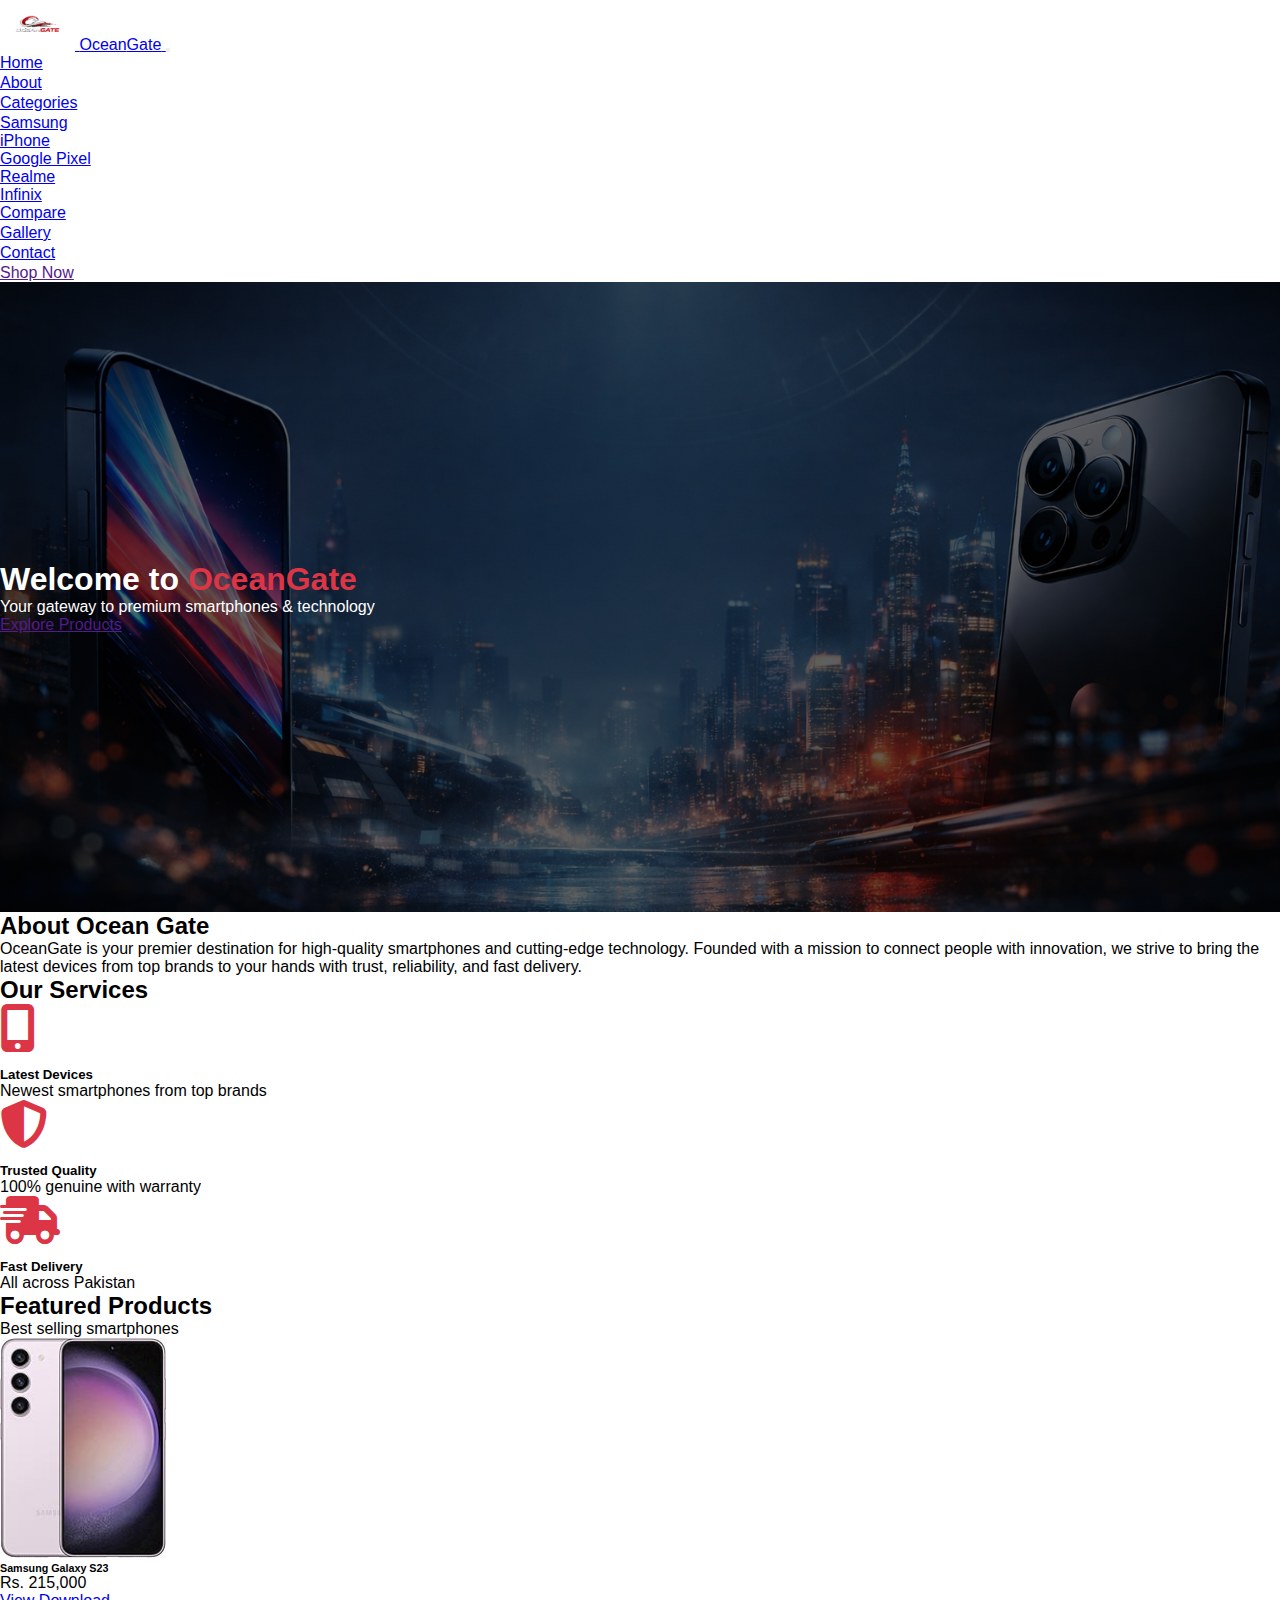
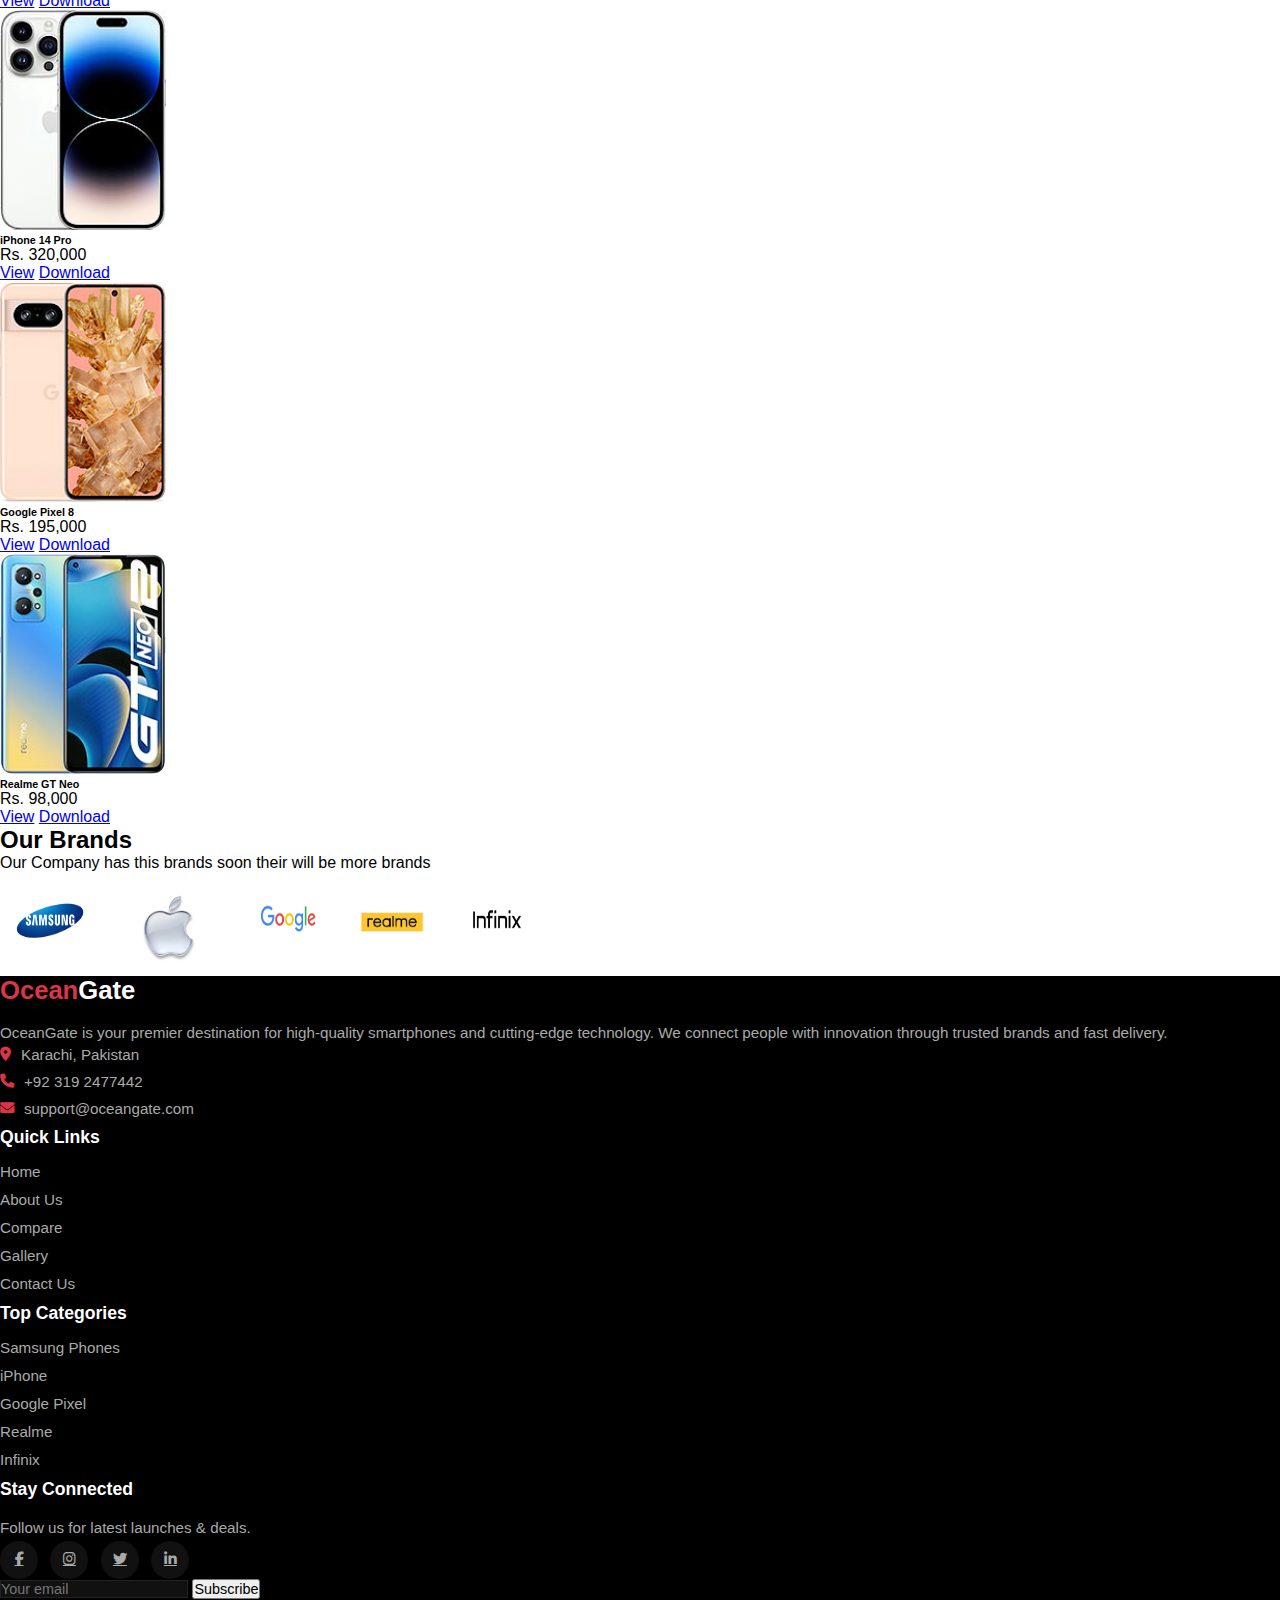
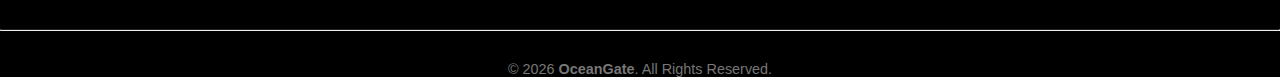
<file: Index.html>
<!doctype html>
<html lang="en">
  <head>
    <meta charset="utf-8">
    <meta name="viewport" content="width=device-width, initial-scale=1">
    <title>OceanGate | Home</title>
    <link rel="shortcut icon" href="Pictures/OceanGate logo.png" type="image/x-icon">
    <link href="https://cdn.jsdelivr.net/npm/bootstrap@5.3.8/dist/css/bootstrap.min.css" rel="stylesheet" integrity="sha384-sRIl4kxILFvY47J16cr9ZwB07vP4J8+LH7qKQnuqkuIAvNWLzeN8tE5YBujZqJLB" crossorigin="anonymous">
    <link rel="stylesheet" href="https://cdnjs.cloudflare.com/ajax/libs/font-awesome/6.5.0/css/all.min.css">
    <link rel="stylesheet" href="Css/Style.css">
  </head>
  <body>
    <nav class="navbar navbar-expand-lg navbar-dark bg-dark sticky-top">
      <div class="container">
    <a class="navbar-brand d-flex align-items-center fw-bold" href="index.html">
      <img src="Pictures/OceanGate logo.png" alt="OceanGate Logo" class="me-2">
      <span><span class="text-danger">Ocean</span>Gate</span>
    </a>

    <button class="navbar-toggler" data-bs-toggle="collapse" data-bs-target="#nav">
      <span class="navbar-toggler-icon"></span>
    </button>

    <div class="collapse navbar-collapse" id="nav">
      <ul class="navbar-nav ms-auto align-items-lg-center">
        <li class="nav-item">
          <a class="nav-link" href="index.html">Home</a>
        </li>
        <li class="nav-item">
          <a class="nav-link" href="About.html">About</a>
        </li>
        <li class="nav-item dropdown">
          <a class="nav-link dropdown-toggle" href="#" role="button" data-bs-toggle="dropdown">
            Categories
          </a>
          <ul class="dropdown-menu">
            <li><a class="dropdown-item" href="Sumsung.html">Samsung</a></li>
            <li><a class="dropdown-item" href="iPhone.html">iPhone</a></li>
            <li><a class="dropdown-item" href="Google_pexel.html">Google Pixel</a></li>
            <li><a class="dropdown-item" href="Realme.html">Realme</a></li>
            <li><a class="dropdown-item" href="Infinix.html">Infinix</a></li>
          </ul>
        </li>
        <li class="nav-item">
          <a class="nav-link" href="Compare.html">Compare</a>
        </li>
        <li class="nav-item">
          <a class="nav-link" href="Gallery.html">Gallery</a>
        </li>
        <li class="nav-item">
          <a class="nav-link" href= "Contect.html">Contact</a>
        </li>
        <li class="nav-item ms-lg-3">
          <a class="btn btn-danger btn-sm px-3" href="">
            Shop Now
          </a>
        </li>
      </ul>
    </div>
      </div>
    </nav>

    <section class="back text-center" id="home">
      <div class="container">
        <h1 class="fw-bold display-5">
          Welcome to <span>OceanGate</span>
        </h1>
        <p class="lead mt-3">
        Your gateway to premium smartphones & technology</p>
        <a href="" class="btn btn-danger btn-lg mt-3"> Explore Products</a>
      </div>
    </section>

    <section class="text-center mt-5 mb-5">
      <div class="container">
        <h2 class="text-danger">About Ocean Gate</h2>
        <p>OceanGate is your premier destination for high-quality smartphones and cutting-edge technology. 
           Founded with a mission to connect people with innovation, we strive to bring the latest devices 
           from top brands to your hands with trust, reliability, and fast delivery.</p>
      </div>
    </section>

    <section class="py-5" id="features">
      <div class="container">
        <h2 class="text-center mb-5 text-danger">Our Services</h2>
    <div class="row text-center g-4">
      <div class="col-md-4">
        <i class="fa-solid fa-mobile-screen-button feature-icon mb-3"></i>
        <h5>Latest Devices</h5>
        <p>Newest smartphones from top brands</p>
      </div>
      <div class="col-md-4">
        <i class="fa-solid fa-shield-halved feature-icon mb-3"></i>
        <h5>Trusted Quality</h5>
        <p>100% genuine with warranty</p>
      </div>
      <div class="col-md-4">
        <i class="fa-solid fa-truck-fast feature-icon mb-3"></i>
        <h5>Fast Delivery</h5>
        <p>All across Pakistan</p>
      </div>
    </div>
      </div>
    </section>

    <section class="py-5 bg-light" id="products">
      <div class="container">
        <div class="text-center mb-5">
          <h2 class="fw-bold text-danger">Featured Products</h2>
          <p class="text-muted">Best selling smartphones</p>
        </div>

        <div class="row g-4">
          <div class="col-md-6 col-lg-3">
            <div class="card shadow-sm">
              <div class="text-center">
                <img src="Pictures/samsung-galaxy-s23-5g.jpg">
              </div>
              <div class="card-body text-center">
                <h6 class="fw-bold">Samsung Galaxy S23</h6>
                <p class="text-muted">Rs. 215,000</p>
                <a href="Sumsung.html" class="btn btn-outline-dark btn-sm">View</a>
                <a href="Pictures\Galaxy S23 Ultra.docx" class="btn btn-danger btn-sm">Download</a>
              </div>
            </div>
         </div>
         <div class="col-md-6 col-lg-3">
           <div class="card shadow-sm">
             <div  class="img-fluid text-center">
              <img src="Pictures/apple-iphone-14-pro.jpg">
             </div>
             <div class="card-body text-center">
              <h6 class="fw-bold">iPhone 14 Pro</h6>
              <p class="text-muted">Rs. 320,000</p>
              <a href="iPhone.html" class="btn btn-outline-dark btn-sm">View</a>
              <a href="Pictures\iPhone 14.docx" class="btn btn-danger btn-sm">Download</a>
             </div>
            </div>
         </div>
         <div class="col-md-6 col-lg-3">
           <div class="card shadow-sm">
             <div class="img-fluid text-center">
              <img src="Pictures/google-pixel-8.jpg">
             </div>
             <div class="card-body text-center">
               <h6 class="fw-bold">Google Pixel 8</h6>
               <p class="text-muted">Rs. 195,000</p>
               <a href="Google_pexel.html" class="btn btn-outline-dark btn-sm">View</a>
               <a href="Pictures\Meet Pixel 8.docx" class="btn btn-danger btn-sm">Download</a>
             </div>
           </div>
          </div>
          <div class="col-md-6 col-lg-3">
            <div class="card shadow-sm">
              <div class="img-fluid text-center">
                <img src="Pictures/realme-gt-neo2.jpg">
              </div>
              <div class="card-body text-center">
                <h6 class="fw-bold">Realme GT Neo</h6>
                <p class="text-muted">Rs. 98,000</p>
                <a href="Realme.html" class="btn btn-outline-dark btn-sm">View</a>
                <a href="Pictures\Realme GT Neo 2.docx" class="btn btn-danger btn-sm">Download</a>
              </div>
            </div>
         </div>
        </div>
      </div>
    </section>

    <section id="brands" class="container text-center space">
      <h2 class="text-danger">Our Brands</h2>
      <p>Our Company has this brands soon their will be more brands</p>
      <div class="brands d-flex justify-content-center flex-wrap">
        <a href="Sumsung.html"><img src="Pictures/sumsung logo.png" alt="Samsung" height="100px" width="100px"></a>
        <a href="iPhone.html"><img src="Pictures/apple logo.jfif" alt="Apple" class="mt-2" height="80px"></a>
        <a href="Google_pexel.html"><img src="Pictures/google logo.png" alt="Google" height="100px" width="100px"></a>
        <a href="Realme.html"><img src="Pictures/realme logo.jpg" alt="Realme" height="100px" width="100px"></a>
        <a href="Infinix.html"><img src="Pictures/infinix logo.png" alt="Infinix" height="100px" width="100px"></a>
      </div>
    </section>

<footer class="footer_section">
  <div class="container py-5">
    <div class="row gy-4">
      <div class="col-lg-4 col-md-6">
        <h4 class="footer-logo">
          <span>Ocean</span>Gate
        </h4>
        <p class="footer-text">
          OceanGate is your premier destination for high-quality smartphones and cutting-edge technology.
          We connect people with innovation through trusted brands and fast delivery.
        </p>
        <ul class="footer-contact list-unstyled">
          <li><i class="fa-solid fa-location-dot"></i> Karachi, Pakistan</li>
          <li><i class="fa-solid fa-phone"></i> +92 319 2477442</li>
          <li><i class="fa-solid fa-envelope"></i> support@oceangate.com</li>
        </ul>
      </div>
      <div class="col-lg-2 col-md-6">
        <h5 class="footer-title">Quick Links</h5>
        <ul class="footer-links list-unstyled">
          <li><a href="index.html">Home</a></li>
          <li><a href="About.html">About Us</a></li>
          <li><a href="Compare.html">Compare</a></li>
          <li><a href="Gallery.html">Gallery</a></li>
          <li><a href="Contect.html">Contact Us</a></li>
        </ul>
      </div>
      <div class="col-lg-3 col-md-6">
        <h5 class="footer-title">Top Categories</h5>
        <ul class="footer-links list-unstyled">
          <li><a href="Sumsung.html">Samsung Phones</a></li>
          <li><a href="iPhone.html">iPhone</a></li>
          <li><a href="Google_pexel.html">Google Pixel</a></li>
          <li><a href="Realme.html">Realme</a></li>
          <li><a href="Infinix.html">Infinix</a></li>
        </ul>
      </div>
      <div class="col-lg-3 col-md-6">
        <h5 class="footer-title">Stay Connected</h5>
        <p class="footer-text">Follow us for latest launches & deals.</p>
        <div class="footer-social mb-3">
          <a href="#"><i class="fab fa-facebook-f"></i></a>
          <a href="#"><i class="fab fa-instagram"></i></a>
          <a href="#"><i class="fab fa-twitter"></i></a>
          <a href="#"><i class="fab fa-linkedin-in"></i></a>
        </div>
        <form class="newsletter-form">
          <input type="email" class="form-control mb-2" placeholder="Your email">
          <button class="btn btn-danger w-100 btn-sm">Subscribe</button>
        </form>
      </div>
    </div>
    <hr class="footer-line">
    <div class="text-center copyright">
      © 2026 <strong>OceanGate</strong>. All Rights Reserved.
    </div>
  </div>
</footer>
  
    <script src="https://cdn.jsdelivr.net/npm/bootstrap@5.3.8/dist/js/bootstrap.bundle.min.js" integrity="sha384-FKyoEForCGlyvwx9Hj09JcYn3nv7wiPVlz7YYwJrWVcXK/BmnVDxM+D2scQbITxI" crossorigin="anonymous"></script>
  </body>
</html>
</file>
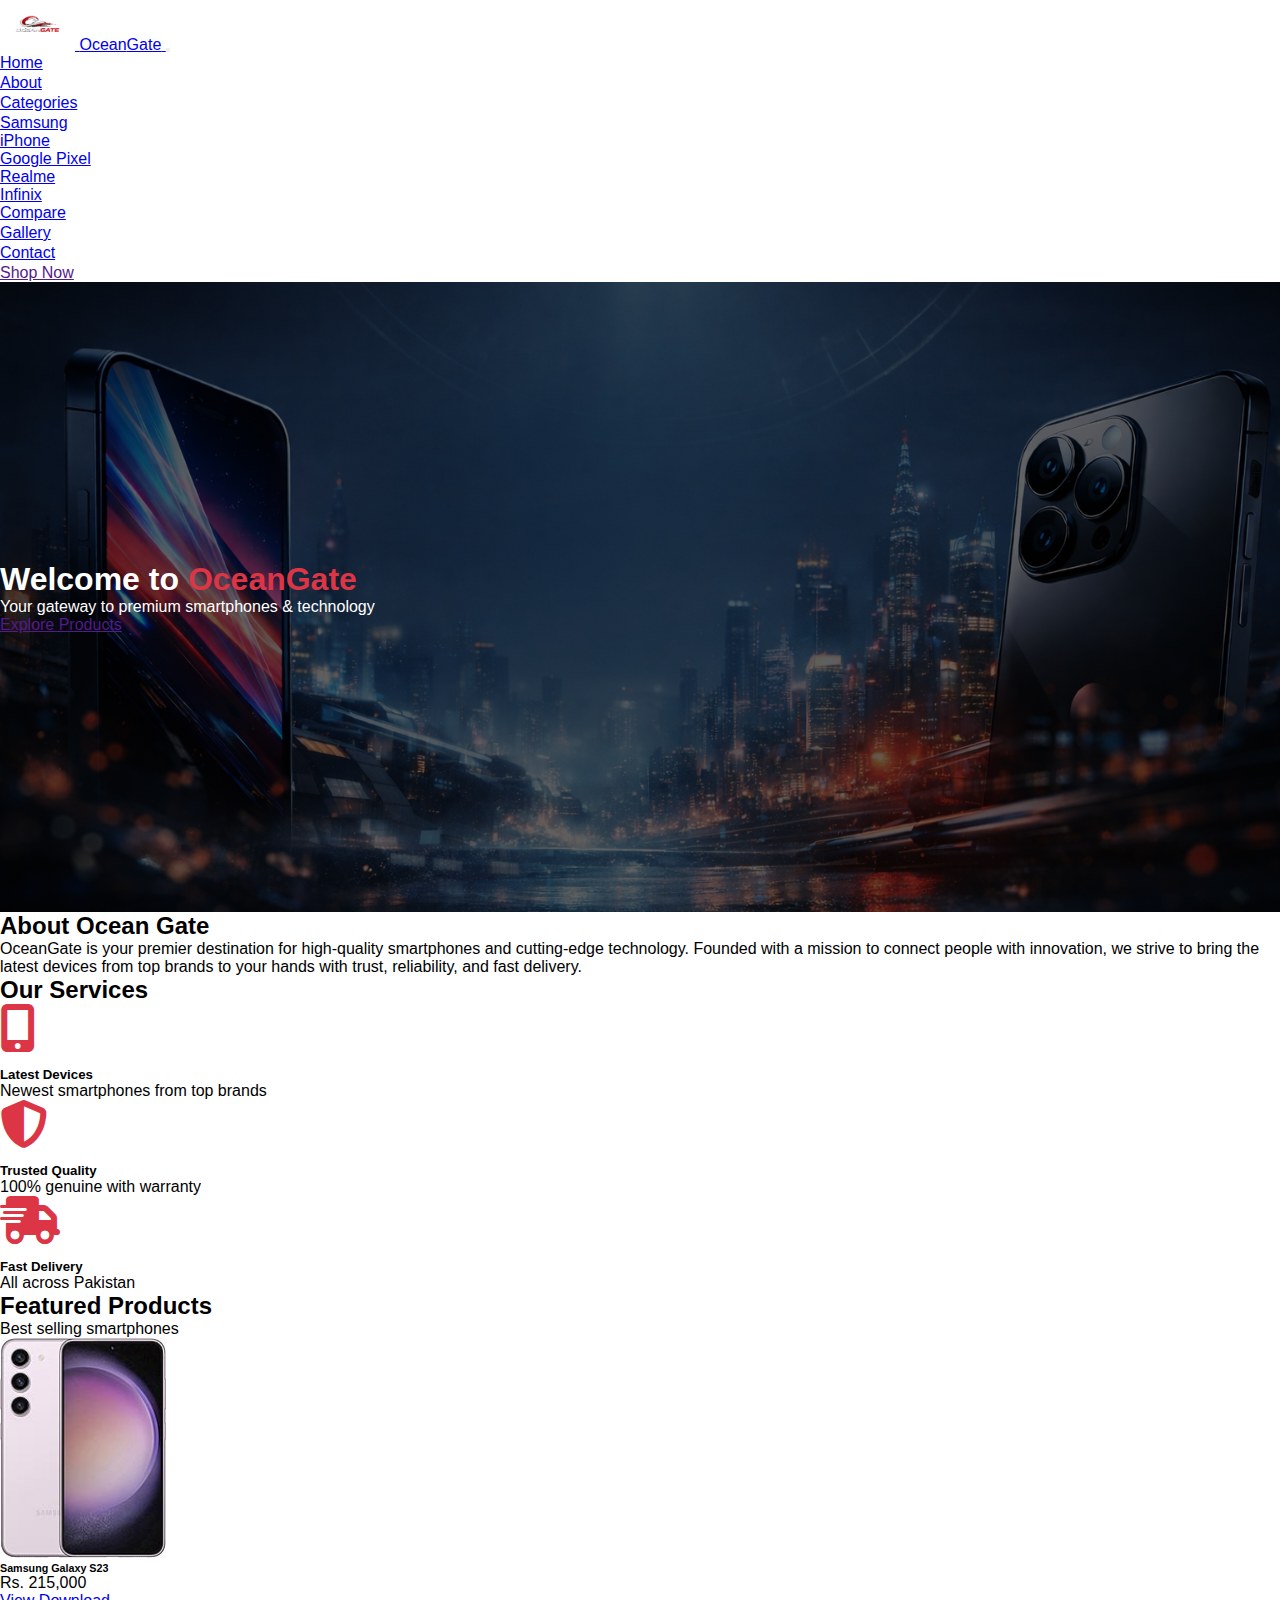
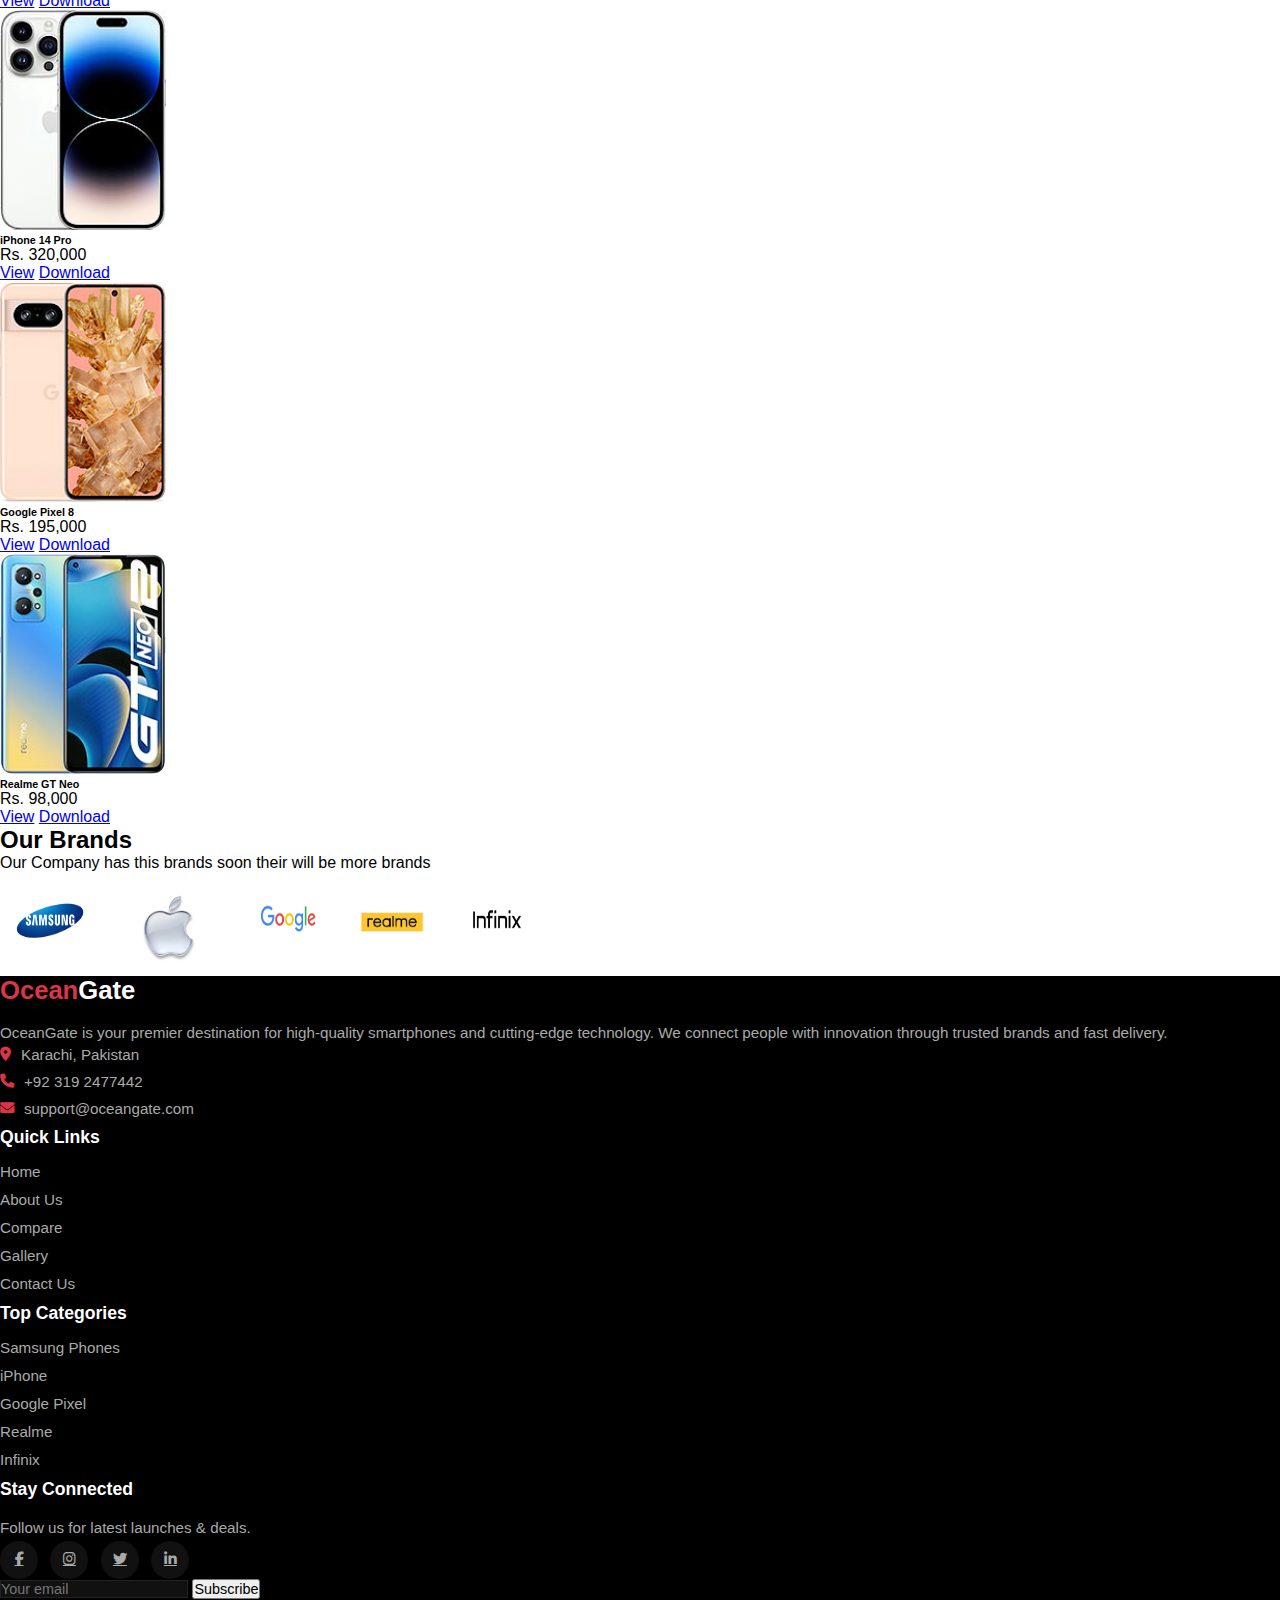
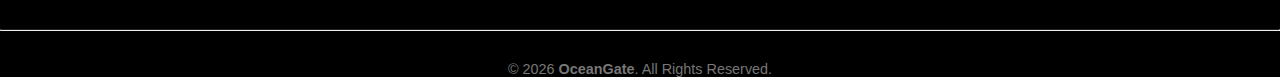
<file: index.html>
<!doctype html>
<html lang="en">
  <head>
    <meta charset="utf-8">
    <meta name="viewport" content="width=device-width, initial-scale=1">
    <title>OceanGate | Home</title>
    <link rel="shortcut icon" href="Pictures/OceanGate logo.png" type="image/x-icon">
    <link href="https://cdn.jsdelivr.net/npm/bootstrap@5.3.8/dist/css/bootstrap.min.css" rel="stylesheet" integrity="sha384-sRIl4kxILFvY47J16cr9ZwB07vP4J8+LH7qKQnuqkuIAvNWLzeN8tE5YBujZqJLB" crossorigin="anonymous">
    <link rel="stylesheet" href="https://cdnjs.cloudflare.com/ajax/libs/font-awesome/6.5.0/css/all.min.css">
    <link rel="stylesheet" href="Css/Style.css">
  </head>
  <body>
    <nav class="navbar navbar-expand-lg navbar-dark bg-dark sticky-top">
      <div class="container">
    <a class="navbar-brand d-flex align-items-center fw-bold" href="index.html">
      <img src="Pictures/OceanGate logo.png" alt="OceanGate Logo" class="me-2">
      <span><span class="text-danger">Ocean</span>Gate</span>
    </a>

    <button class="navbar-toggler" data-bs-toggle="collapse" data-bs-target="#nav">
      <span class="navbar-toggler-icon"></span>
    </button>

    <div class="collapse navbar-collapse" id="nav">
      <ul class="navbar-nav ms-auto align-items-lg-center">
        <li class="nav-item">
          <a class="nav-link" href="index.html">Home</a>
        </li>
        <li class="nav-item">
          <a class="nav-link" href="About.html">About</a>
        </li>
        <li class="nav-item dropdown">
          <a class="nav-link dropdown-toggle" href="#" role="button" data-bs-toggle="dropdown">
            Categories
          </a>
          <ul class="dropdown-menu">
            <li><a class="dropdown-item" href="Sumsung.html">Samsung</a></li>
            <li><a class="dropdown-item" href="iPhone.html">iPhone</a></li>
            <li><a class="dropdown-item" href="Google_pexel.html">Google Pixel</a></li>
            <li><a class="dropdown-item" href="Realme.html">Realme</a></li>
            <li><a class="dropdown-item" href="Infinix.html">Infinix</a></li>
          </ul>
        </li>
        <li class="nav-item">
          <a class="nav-link" href="Compare.html">Compare</a>
        </li>
        <li class="nav-item">
          <a class="nav-link" href="Gallery.html">Gallery</a>
        </li>
        <li class="nav-item">
          <a class="nav-link" href= "Contect.html">Contact</a>
        </li>
        <li class="nav-item ms-lg-3">
          <a class="btn btn-danger btn-sm px-3" href="">
            Shop Now
          </a>
        </li>
      </ul>
    </div>
      </div>
    </nav>

    <section class="back text-center" id="home">
      <div class="container">
        <h1 class="fw-bold display-5">
          Welcome to <span>OceanGate</span>
        </h1>
        <p class="lead mt-3">
        Your gateway to premium smartphones & technology</p>
        <a href="" class="btn btn-danger btn-lg mt-3"> Explore Products</a>
      </div>
    </section>

    <section class="text-center mt-5 mb-5">
      <div class="container">
        <h2 class="text-danger">About Ocean Gate</h2>
        <p>OceanGate is your premier destination for high-quality smartphones and cutting-edge technology. 
           Founded with a mission to connect people with innovation, we strive to bring the latest devices 
           from top brands to your hands with trust, reliability, and fast delivery.</p>
      </div>
    </section>

    <section class="py-5" id="features">
      <div class="container">
        <h2 class="text-center mb-5 text-danger">Our Services</h2>
    <div class="row text-center g-4">
      <div class="col-md-4">
        <i class="fa-solid fa-mobile-screen-button feature-icon mb-3"></i>
        <h5>Latest Devices</h5>
        <p>Newest smartphones from top brands</p>
      </div>
      <div class="col-md-4">
        <i class="fa-solid fa-shield-halved feature-icon mb-3"></i>
        <h5>Trusted Quality</h5>
        <p>100% genuine with warranty</p>
      </div>
      <div class="col-md-4">
        <i class="fa-solid fa-truck-fast feature-icon mb-3"></i>
        <h5>Fast Delivery</h5>
        <p>All across Pakistan</p>
      </div>
    </div>
      </div>
    </section>

    <section class="py-5 bg-light" id="products">
      <div class="container">
        <div class="text-center mb-5">
          <h2 class="fw-bold text-danger">Featured Products</h2>
          <p class="text-muted">Best selling smartphones</p>
        </div>

        <div class="row g-4">
          <div class="col-md-6 col-lg-3">
            <div class="card shadow-sm">
              <div class="text-center">
                <img src="Pictures/samsung-galaxy-s23-5g.jpg">
              </div>
              <div class="card-body text-center">
                <h6 class="fw-bold">Samsung Galaxy S23</h6>
                <p class="text-muted">Rs. 215,000</p>
                <a href="Sumsung.html" class="btn btn-outline-dark btn-sm">View</a>
                <a href="Pictures\Galaxy S23 Ultra.docx" class="btn btn-danger btn-sm">Download</a>
              </div>
            </div>
         </div>
         <div class="col-md-6 col-lg-3">
           <div class="card shadow-sm">
             <div  class="img-fluid text-center">
              <img src="Pictures/apple-iphone-14-pro.jpg">
             </div>
             <div class="card-body text-center">
              <h6 class="fw-bold">iPhone 14 Pro</h6>
              <p class="text-muted">Rs. 320,000</p>
              <a href="iPhone.html" class="btn btn-outline-dark btn-sm">View</a>
              <a href="Pictures\iPhone 14.docx" class="btn btn-danger btn-sm">Download</a>
             </div>
            </div>
         </div>
         <div class="col-md-6 col-lg-3">
           <div class="card shadow-sm">
             <div class="img-fluid text-center">
              <img src="Pictures/google-pixel-8.jpg">
             </div>
             <div class="card-body text-center">
               <h6 class="fw-bold">Google Pixel 8</h6>
               <p class="text-muted">Rs. 195,000</p>
               <a href="Google_pexel.html" class="btn btn-outline-dark btn-sm">View</a>
               <a href="Pictures\Meet Pixel 8.docx" class="btn btn-danger btn-sm">Download</a>
             </div>
           </div>
          </div>
          <div class="col-md-6 col-lg-3">
            <div class="card shadow-sm">
              <div class="img-fluid text-center">
                <img src="Pictures/realme-gt-neo2.jpg">
              </div>
              <div class="card-body text-center">
                <h6 class="fw-bold">Realme GT Neo</h6>
                <p class="text-muted">Rs. 98,000</p>
                <a href="Realme.html" class="btn btn-outline-dark btn-sm">View</a>
                <a href="Pictures\Realme GT Neo 2.docx" class="btn btn-danger btn-sm">Download</a>
              </div>
            </div>
         </div>
        </div>
      </div>
    </section>

    <section id="brands" class="container text-center space">
      <h2 class="text-danger">Our Brands</h2>
      <p>Our Company has this brands soon their will be more brands</p>
      <div class="brands d-flex justify-content-center flex-wrap">
        <a href="Sumsung.html"><img src="Pictures/sumsung logo.png" alt="Samsung" height="100px" width="100px"></a>
        <a href="iPhone.html"><img src="Pictures/apple logo.jfif" alt="Apple" class="mt-2" height="80px"></a>
        <a href="Google_pexel.html"><img src="Pictures/google logo.png" alt="Google" height="100px" width="100px"></a>
        <a href="Realme.html"><img src="Pictures/realme logo.jpg" alt="Realme" height="100px" width="100px"></a>
        <a href="Infinix.html"><img src="Pictures/infinix logo.png" alt="Infinix" height="100px" width="100px"></a>
      </div>
    </section>

<footer class="footer_section">
  <div class="container py-5">
    <div class="row gy-4">
      <div class="col-lg-4 col-md-6">
        <h4 class="footer-logo">
          <span>Ocean</span>Gate
        </h4>
        <p class="footer-text">
          OceanGate is your premier destination for high-quality smartphones and cutting-edge technology.
          We connect people with innovation through trusted brands and fast delivery.
        </p>
        <ul class="footer-contact list-unstyled">
          <li><i class="fa-solid fa-location-dot"></i> Karachi, Pakistan</li>
          <li><i class="fa-solid fa-phone"></i> +92 319 2477442</li>
          <li><i class="fa-solid fa-envelope"></i> support@oceangate.com</li>
        </ul>
      </div>
      <div class="col-lg-2 col-md-6">
        <h5 class="footer-title">Quick Links</h5>
        <ul class="footer-links list-unstyled">
          <li><a href="index.html">Home</a></li>
          <li><a href="About.html">About Us</a></li>
          <li><a href="Compare.html">Compare</a></li>
          <li><a href="Gallery.html">Gallery</a></li>
          <li><a href="Contect.html">Contact Us</a></li>
        </ul>
      </div>
      <div class="col-lg-3 col-md-6">
        <h5 class="footer-title">Top Categories</h5>
        <ul class="footer-links list-unstyled">
          <li><a href="Sumsung.html">Samsung Phones</a></li>
          <li><a href="iPhone.html">iPhone</a></li>
          <li><a href="Google_pexel.html">Google Pixel</a></li>
          <li><a href="Realme.html">Realme</a></li>
          <li><a href="Infinix.html">Infinix</a></li>
        </ul>
      </div>
      <div class="col-lg-3 col-md-6">
        <h5 class="footer-title">Stay Connected</h5>
        <p class="footer-text">Follow us for latest launches & deals.</p>
        <div class="footer-social mb-3">
          <a href="#"><i class="fab fa-facebook-f"></i></a>
          <a href="#"><i class="fab fa-instagram"></i></a>
          <a href="#"><i class="fab fa-twitter"></i></a>
          <a href="#"><i class="fab fa-linkedin-in"></i></a>
        </div>
        <form class="newsletter-form">
          <input type="email" class="form-control mb-2" placeholder="Your email">
          <button class="btn btn-danger w-100 btn-sm">Subscribe</button>
        </form>
      </div>
    </div>
    <hr class="footer-line">
    <div class="text-center copyright">
      © 2026 <strong>OceanGate</strong>. All Rights Reserved.
    </div>
  </div>
</footer>
  
    <script src="https://cdn.jsdelivr.net/npm/bootstrap@5.3.8/dist/js/bootstrap.bundle.min.js" integrity="sha384-FKyoEForCGlyvwx9Hj09JcYn3nv7wiPVlz7YYwJrWVcXK/BmnVDxM+D2scQbITxI" crossorigin="anonymous"></script>
  </body>
</html>
</file>
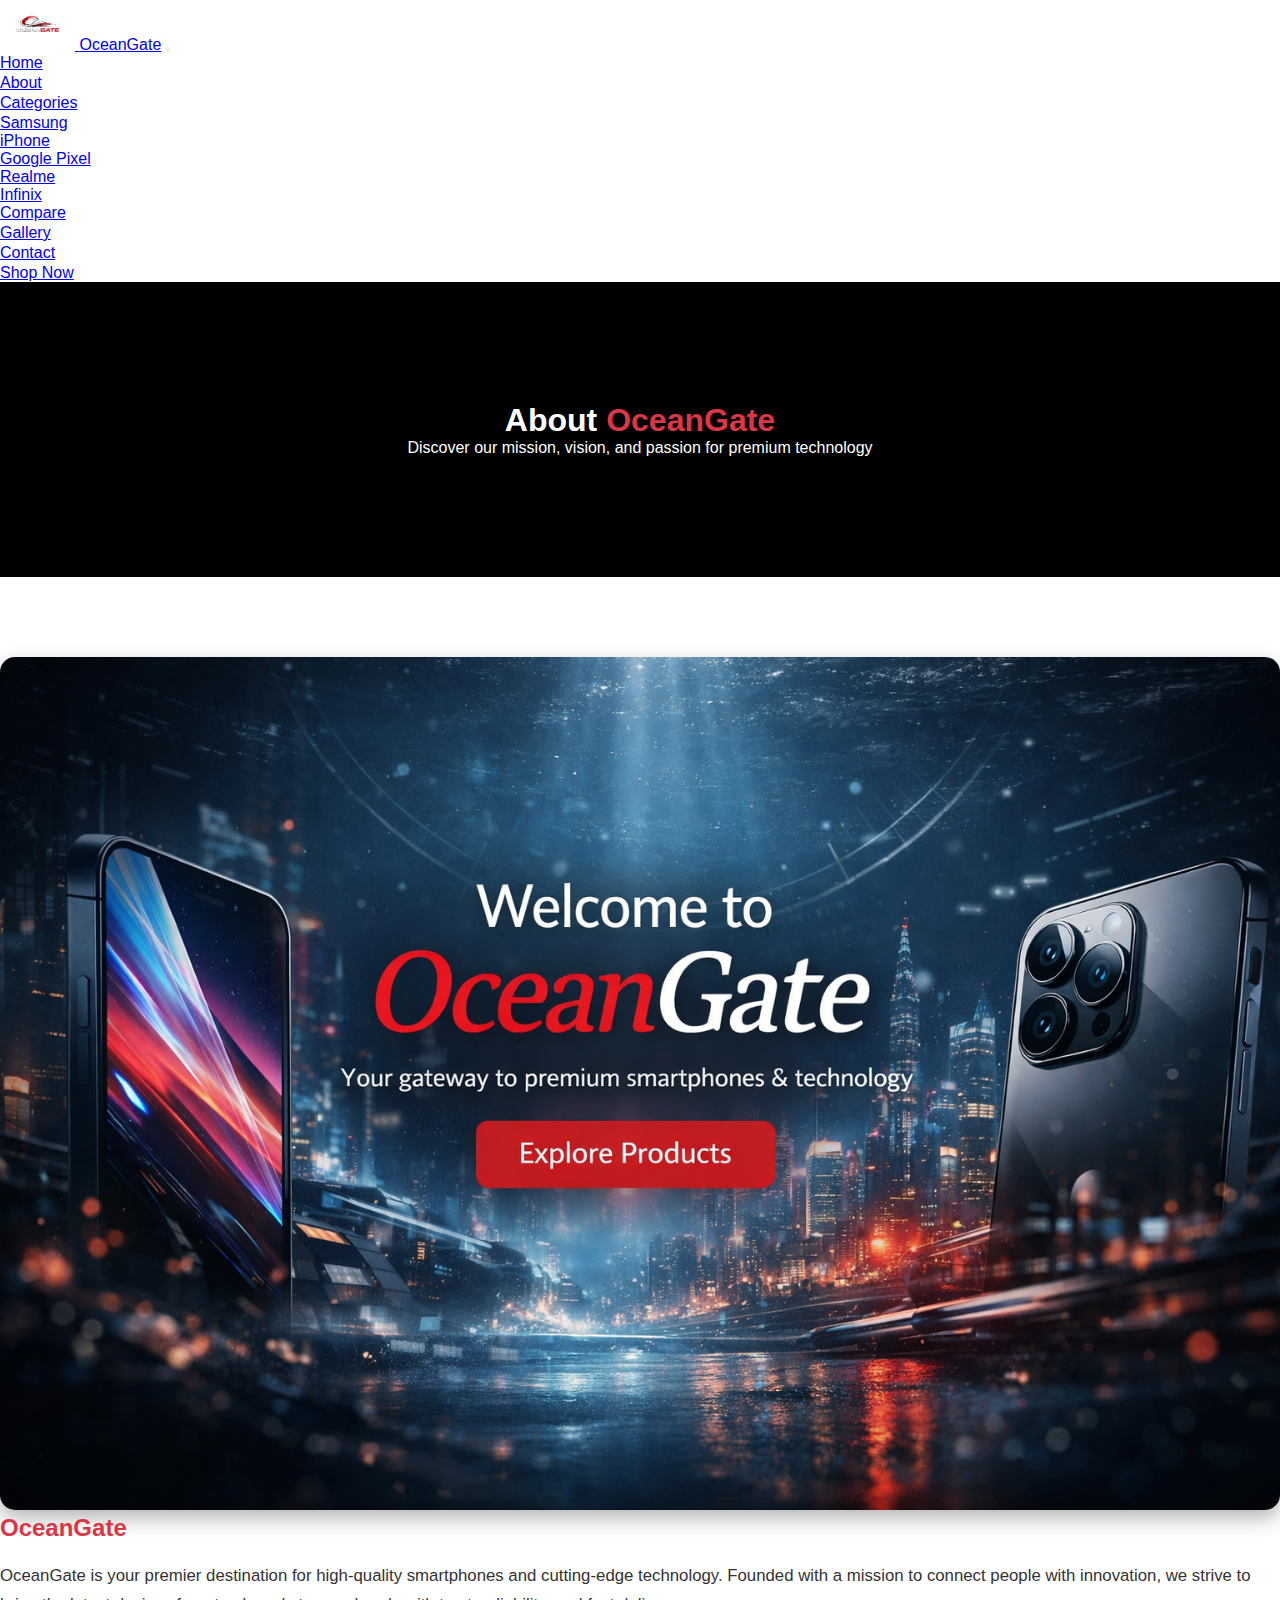
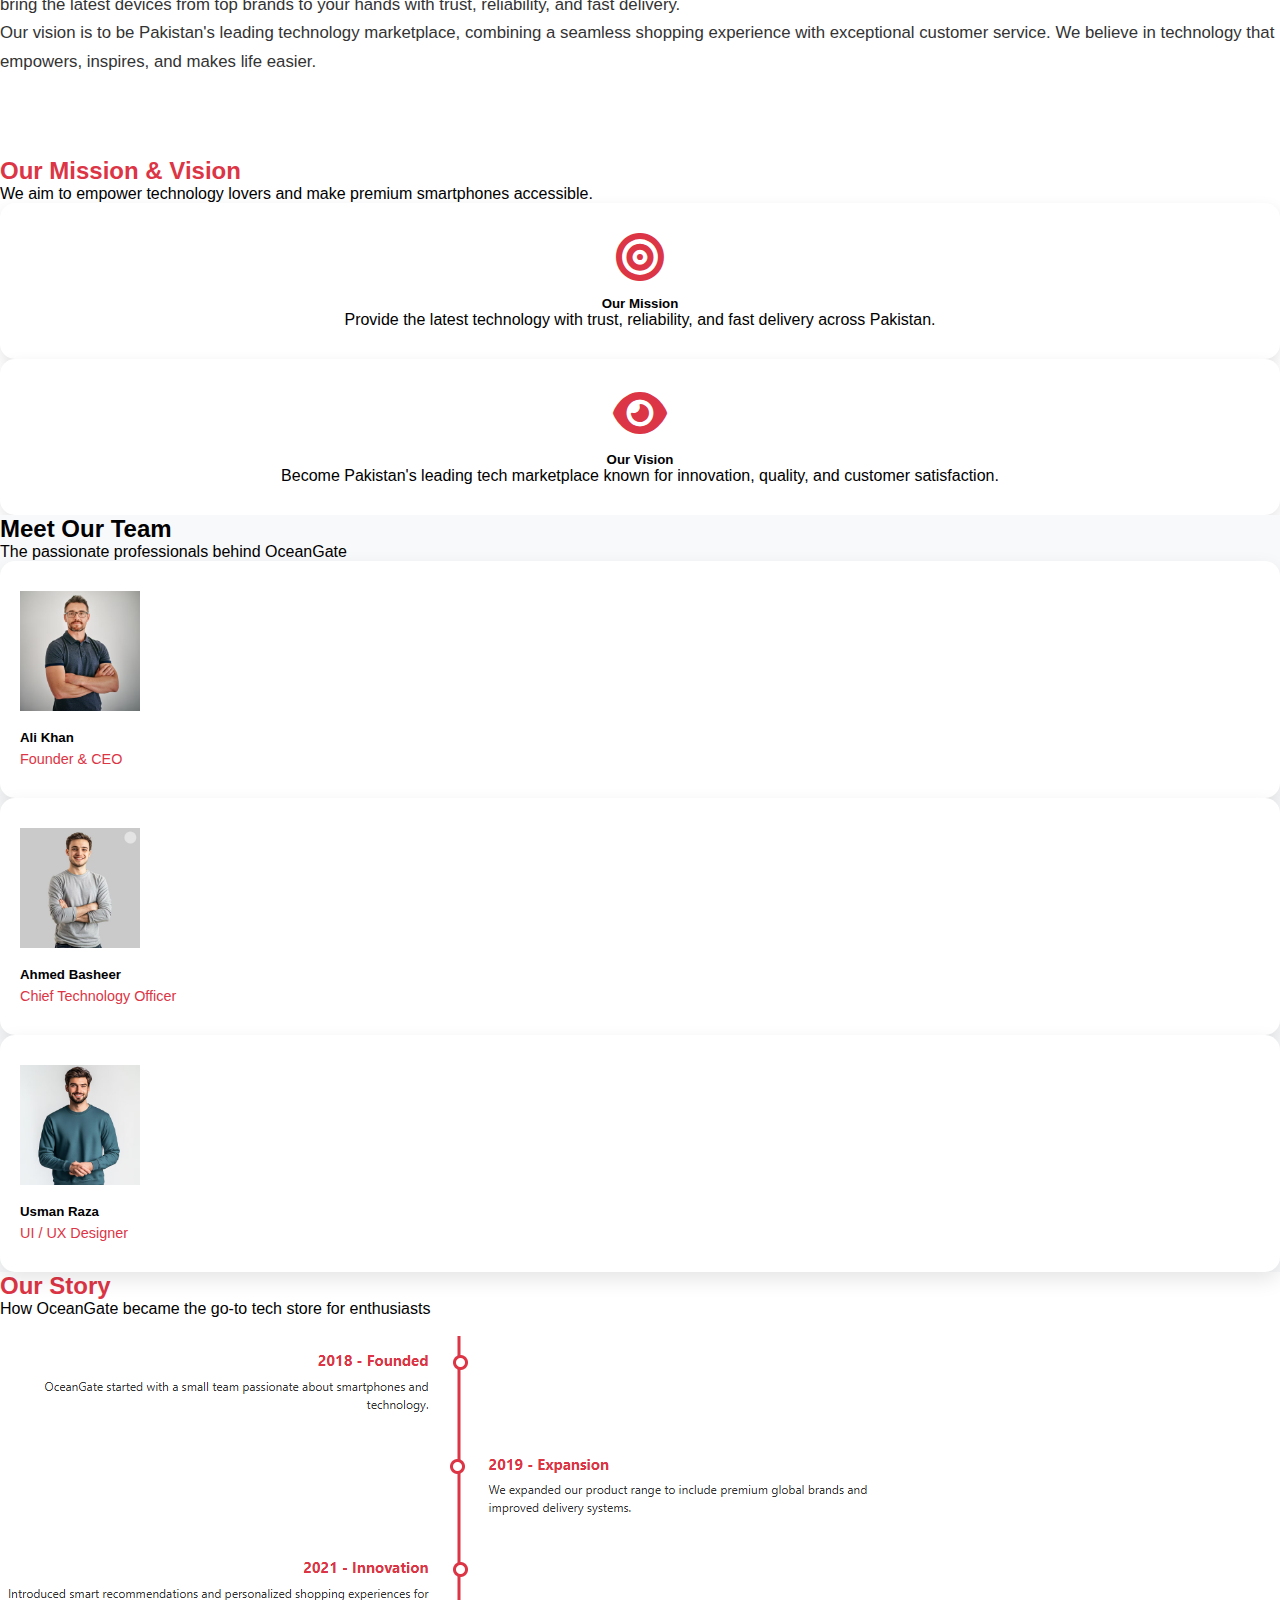
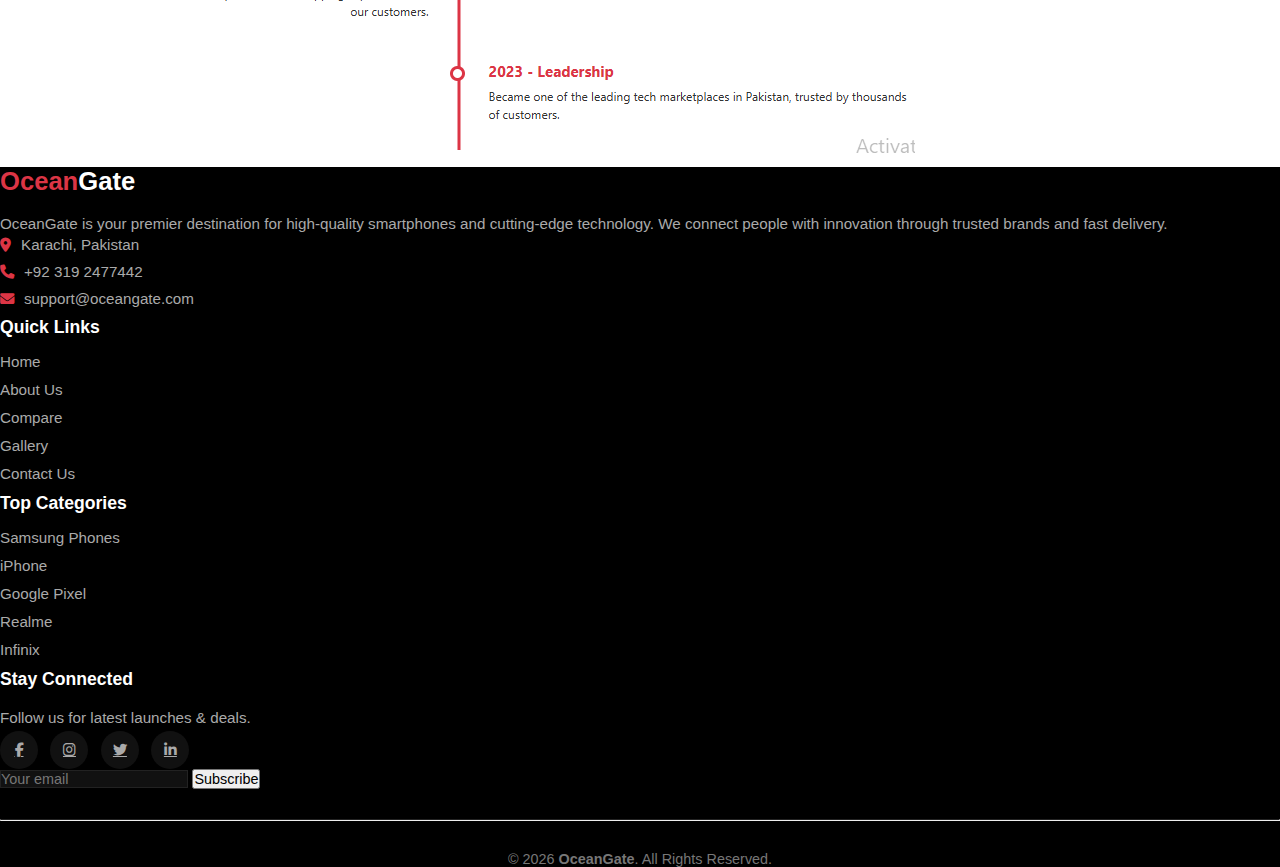
<file: About.html>
<!doctype html>
<html lang="en">
  <head>
    <meta charset="utf-8">
    <meta name="viewport" content="width=device-width, initial-scale=1">
    <title>OceanGate | About</title>
    <link rel="shortcut icon" href="Pictures/OceanGate logo.png" type="image/x-icon">
    <link href="https://cdn.jsdelivr.net/npm/bootstrap@5.3.8/dist/css/bootstrap.min.css" rel="stylesheet" integrity="sha384-sRIl4kxILFvY47J16cr9ZwB07vP4J8+LH7qKQnuqkuIAvNWLzeN8tE5YBujZqJLB" crossorigin="anonymous">
    <link rel="stylesheet" href="https://cdnjs.cloudflare.com/ajax/libs/font-awesome/6.5.0/css/all.min.css">
    <link rel="stylesheet" href="Css/Style.css">
  </head>
  <body>
    <nav class="navbar navbar-expand-lg navbar-dark bg-dark sticky-top">
      <div class="container">
        <a class="navbar-brand d-flex align-items-center fw-bold" href="Index.html">
        <img src="Pictures/OceanGate logo.png" alt="OceanGate Logo" class="me-2">
        <span><span class="text-danger">Ocean</span>Gate</span></a>

    <button class="navbar-toggler" data-bs-toggle="collapse" data-bs-target="#nav">
      <span class="navbar-toggler-icon"></span>
    </button>

    <div class="collapse navbar-collapse" id="nav">
      <ul class="navbar-nav ms-auto align-items-lg-center">
        <li class="nav-item">
          <a class="nav-link" href="Index.html">Home</a>
        </li>
        <li class="nav-item">
          <a class="nav-link" href="About.html">About</a>
        </li>
        <li class="nav-item dropdown">
          <a class="nav-link dropdown-toggle" href="#" role="button" data-bs-toggle="dropdown">
            Categories
          </a>
          <ul class="dropdown-menu">
            <li><a class="dropdown-item" href="Sumsung.html">Samsung</a></li>
            <li><a class="dropdown-item" href="iPhone.html">iPhone</a></li>
            <li><a class="dropdown-item" href="Google_pexel.html">Google Pixel</a></li>
            <li><a class="dropdown-item" href="Realme.html">Realme</a></li>
            <li><a class="dropdown-item" href="Infinix.html">Infinix</a></li>
          </ul>
        </li>
        <li class="nav-item">
          <a class="nav-link" href="Compare.html">Compare</a>
        </li>
        <li class="nav-item">
          <a class="nav-link" href="Gallery.html">Gallery</a>
        </li>
        <li class="nav-item">
          <a class="nav-link" href= "Contect.html">Contact</a>
        </li>
        <li class="nav-item ms-lg-3">
          <a class="btn btn-danger btn-sm px-3" href="#">
            Shop Now
          </a>
        </li>
      </ul>
    </div>
  </div>
    </nav>

    <section class="about">
      <div class="container">
        <h1 class="display-5 fw-bold">About <span>OceanGate</span></h1>
        <p class="lead mt-3">Discover our mission, vision, and passion for premium technology</p>
      </div>
    </section>

<section class="about-section">
  <div class="container">
    <div class="row align-items-center g-5">
      <div class="col-md-6">
        <img src="Pictures/left pic.png" alt="OceanGate" class="about-img">
      </div>
      <div class="col-md-6 about-text">
        <h2>OceanGate</h2>
        <p>OceanGate is your premier destination for high-quality smartphones and cutting-edge technology. 
           Founded with a mission to connect people with innovation, we strive to bring the latest devices 
           from top brands to your hands with trust, reliability, and fast delivery.</p>
        <p>Our vision is to be Pakistan's leading technology marketplace, combining a seamless shopping experience 
           with exceptional customer service. We believe in technology that empowers, inspires, and makes life easier.</p>
      </div>
    </div>
  </div>
</section>

<section class="py-5 bg-light">
  <div class="container text-center mb-5">
    <h2 class="fw-bold" style="color:#dc3545;">Our Mission & Vision</h2>
    <p class="text-muted">We aim to empower technology lovers and make premium smartphones accessible.</p>
  </div>
  <div class="container">
    <div class="row g-4">
      <div class="col-md-6">
        <div class="feature-box">
          <i class="fa-solid fa-bullseye feature-icon"></i>
          <h5>Our Mission</h5>
          <p>Provide the latest technology with trust, reliability, and fast delivery across Pakistan.</p>
        </div>
      </div>
      <div class="col-md-6">
        <div class="feature-box">
          <i class="fa-solid fa-eye feature-icon"></i>
          <h5>Our Vision</h5>
          <p>Become Pakistan's leading tech marketplace known for innovation, quality, and customer satisfaction.</p>
        </div>
      </div>
    </div>
  </div>
</section>

<section class="team-section py-5">
  <div class="container">
    <div class="text-center mb-5">
      <h2 class="fw-bold text-danger">Meet Our Team</h2>
      <p class="text-muted">
        The passionate professionals behind OceanGate
      </p>
    </div>
    <div class="row g-4 justify-content-center">
      <div class="col-md-6 col-lg-3">
        <div class="team-card text-center">
          <img src="Pictures/Ceo.jpg" alt="CEO">
          <h5>Ali Khan</h5>
          <span>Founder & CEO</span>
        </div>
      </div>
      <div class="col-md-6 col-lg-3">
        <div class="team-card text-center">
          <img src="Pictures/Developer.jpg" alt="Developer">
          <h5>Ahmed Basheer</h5>
          <span>Chief Technology Officer</span>
        </div>
      </div>
      <div class="col-md-6 col-lg-3">
        <div class="team-card text-center">
          <img src="Pictures/Desinger.jpg" alt="Designer">
          <h5>Usman Raza</h5>
          <span>UI / UX Designer</span>
        </div>
      </div>
    </div>
  </div>
</section>

<section class="Journery">
  <div class="container">
    <div class="text-center mb-5">
      <h2 class="fw-bold" style="color:#dc3545;">Our Story</h2>
      <p class="text-muted">How OceanGate became the go-to tech store for enthusiasts</p>
    </div>
    <div class="row g-4 img-fluid">
      <img src="Pictures/journey.png" alt="">
    </div> 
  </div>
</section>

<footer class="footer_section">
  <div class="container py-5">
    <div class="row gy-4">
      <div class="col-lg-4 col-md-6">
        <h4 class="footer-logo">
          <span>Ocean</span>Gate
        </h4>
        <p class="footer-text">
          OceanGate is your premier destination for high-quality smartphones and cutting-edge technology.
          We connect people with innovation through trusted brands and fast delivery.
        </p>
        <ul class="footer-contact list-unstyled">
          <li><i class="fa-solid fa-location-dot"></i> Karachi, Pakistan</li>
          <li><i class="fa-solid fa-phone"></i> +92 319 2477442</li>
          <li><i class="fa-solid fa-envelope"></i> support@oceangate.com</li>
        </ul>
      </div>
      <div class="col-lg-2 col-md-6">
        <h5 class="footer-title">Quick Links</h5>
        <ul class="footer-links list-unstyled">
          <li><a href="Index.html">Home</a></li>
          <li><a href="About.html">About Us</a></li>
          <li><a href="Compare.html">Compare</a></li>
          <li><a href="Gallery.html">Gallery</a></li>
          <li><a href="Contect.html">Contact Us</a></li>
        </ul>
      </div>
      <div class="col-lg-3 col-md-6">
        <h5 class="footer-title">Top Categories</h5>
        <ul class="footer-links list-unstyled">
          <li><a href="Sumsung.html">Samsung Phones</a></li>
          <li><a href="iPhone.html">iPhone</a></li>
          <li><a href="Google_pexel.html">Google Pixel</a></li>
          <li><a href="Realme.html">Realme</a></li>
          <li><a href="Infinix.html">Infinix</a></li>
        </ul>
      </div>
      <div class="col-lg-3 col-md-6">
        <h5 class="footer-title">Stay Connected</h5>
        <p class="footer-text">Follow us for latest launches & deals.</p>
        <div class="footer-social mb-3">
          <a href="#"><i class="fab fa-facebook-f"></i></a>
          <a href="#"><i class="fab fa-instagram"></i></a>
          <a href="#"><i class="fab fa-twitter"></i></a>
          <a href="#"><i class="fab fa-linkedin-in"></i></a>
        </div>
        <form class="newsletter-form">
          <input type="email" class="form-control mb-2" placeholder="Your email">
          <button class="btn btn-danger w-100 btn-sm">Subscribe</button>
        </form>
      </div>
    </div>
    <hr class="footer-line">
    <div class="text-center copyright">
      © 2026 <strong>OceanGate</strong>. All Rights Reserved.
    </div>
  </div>
</footer>

    <script src="https://cdn.jsdelivr.net/npm/bootstrap@5.3.8/dist/js/bootstrap.bundle.min.js" integrity="sha384-FKyoEForCGlyvwx9Hj09JcYn3nv7wiPVlz7YYwJrWVcXK/BmnVDxM+D2scQbITxI" crossorigin="anonymous"></script>
  </body>
</html>
</file>
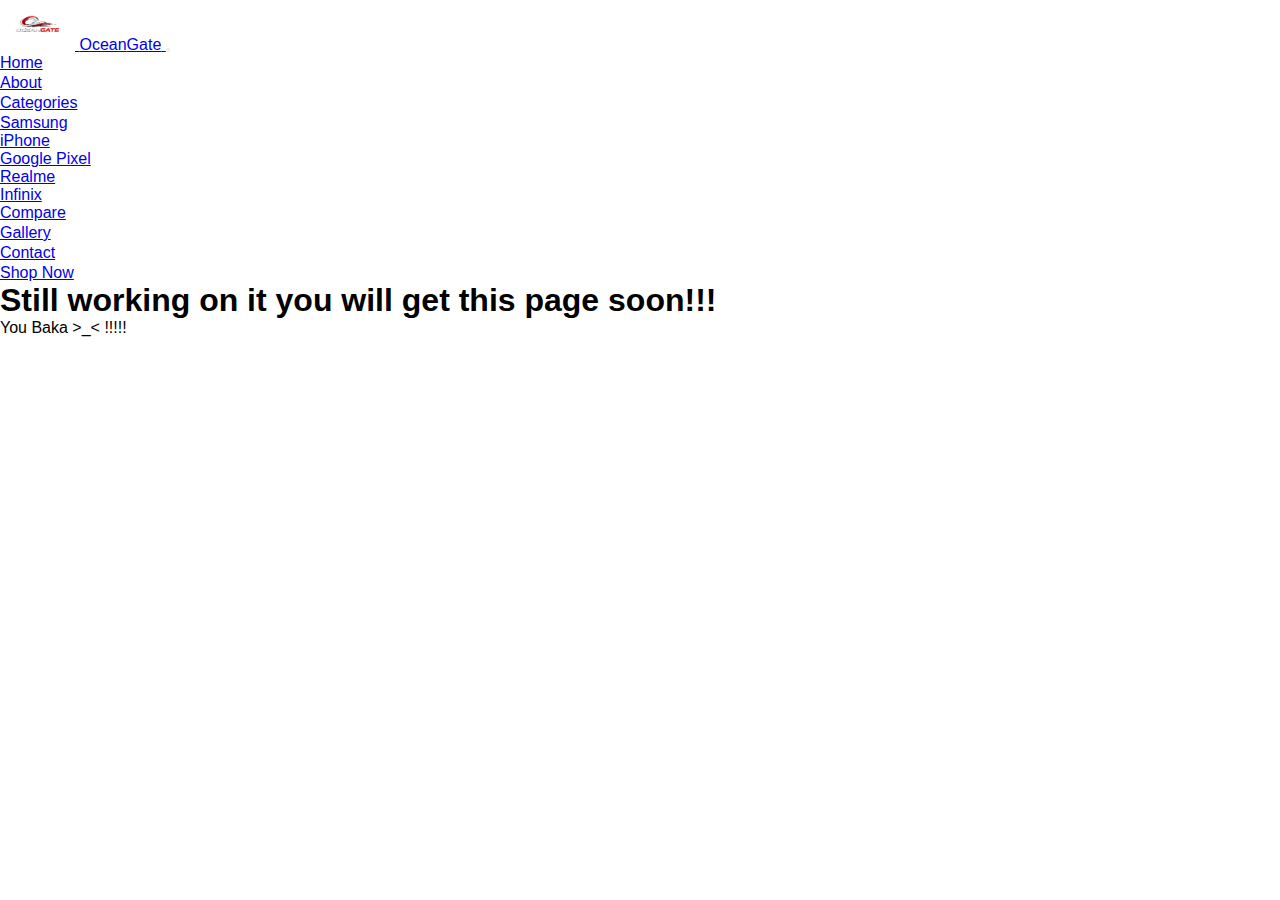
<file: Compare.html>
<!doctype html>
<html lang="en">
  <head>
    <meta charset="utf-8">
    <meta name="viewport" content="width=device-width, initial-scale=1">
    <title>OceanGate | Compare</title>
    <link rel="shortcut icon" href="Pictures/OceanGate logo.png" type="image/x-icon">
    <link href="https://cdn.jsdelivr.net/npm/bootstrap@5.3.8/dist/css/bootstrap.min.css" rel="stylesheet" integrity="sha384-sRIl4kxILFvY47J16cr9ZwB07vP4J8+LH7qKQnuqkuIAvNWLzeN8tE5YBujZqJLB" crossorigin="anonymous">
    <link rel="stylesheet" href="https://cdnjs.cloudflare.com/ajax/libs/font-awesome/6.5.0/css/all.min.css">
    <link rel="stylesheet" href="Css/Style.css">
  </head>
  <body>
<nav class="navbar navbar-expand-lg navbar-dark bg-dark sticky-top">
  <div class="container">
    <a class="navbar-brand d-flex align-items-center fw-bold" href="Index.html">
      <img src="Pictures/OceanGate logo.png" alt="OceanGate Logo" class="me-2">
      <span><span class="text-danger">Ocean</span>Gate</span>
    </a>

    <button class="navbar-toggler" data-bs-toggle="collapse" data-bs-target="#nav">
      <span class="navbar-toggler-icon"></span>
    </button>

    <div class="collapse navbar-collapse" id="nav">
      <ul class="navbar-nav ms-auto align-items-lg-center">
        <li class="nav-item">
          <a class="nav-link" href="Index.html">Home</a>
        </li>
        <li class="nav-item">
          <a class="nav-link" href="About.html">About</a>
        </li>
        <li class="nav-item dropdown">
          <a class="nav-link dropdown-toggle" href="#" role="button" data-bs-toggle="dropdown">
            Categories
          </a>
          <ul class="dropdown-menu">
            <li><a class="dropdown-item" href="Sumsung.html">Samsung</a></li>
            <li><a class="dropdown-item" href="iPhone.html">iPhone</a></li>
            <li><a class="dropdown-item" href="Google_pexel.html">Google Pixel</a></li>
            <li><a class="dropdown-item" href="Realme.html">Realme</a></li>
            <li><a class="dropdown-item" href="Infinix.html">Infinix</a></li>
          </ul>
        </li>
        <li class="nav-item">
          <a class="nav-link" href="Compare.html">Compare</a>
        </li>
        <li class="nav-item">
          <a class="nav-link" href="Gallery.html">Gallery</a>
        </li>
        <li class="nav-item">
          <a class="nav-link" href= "Contect.html">Contact</a>
        </li>
        <li class="nav-item ms-lg-3">
          <a class="btn btn-danger btn-sm px-3" href="#">
            Shop Now
          </a>
        </li>
      </ul>
    </div>
  </div>
</nav>

<h1>Still working on it you will get this page soon!!!</h1>
<p>You Baka >_< !!!!!</p>
    <script src="https://cdn.jsdelivr.net/npm/bootstrap@5.3.8/dist/js/bootstrap.bundle.min.js" integrity="sha384-FKyoEForCGlyvwx9Hj09JcYn3nv7wiPVlz7YYwJrWVcXK/BmnVDxM+D2scQbITxI" crossorigin="anonymous"></script>
  </body>
</html>
</file>
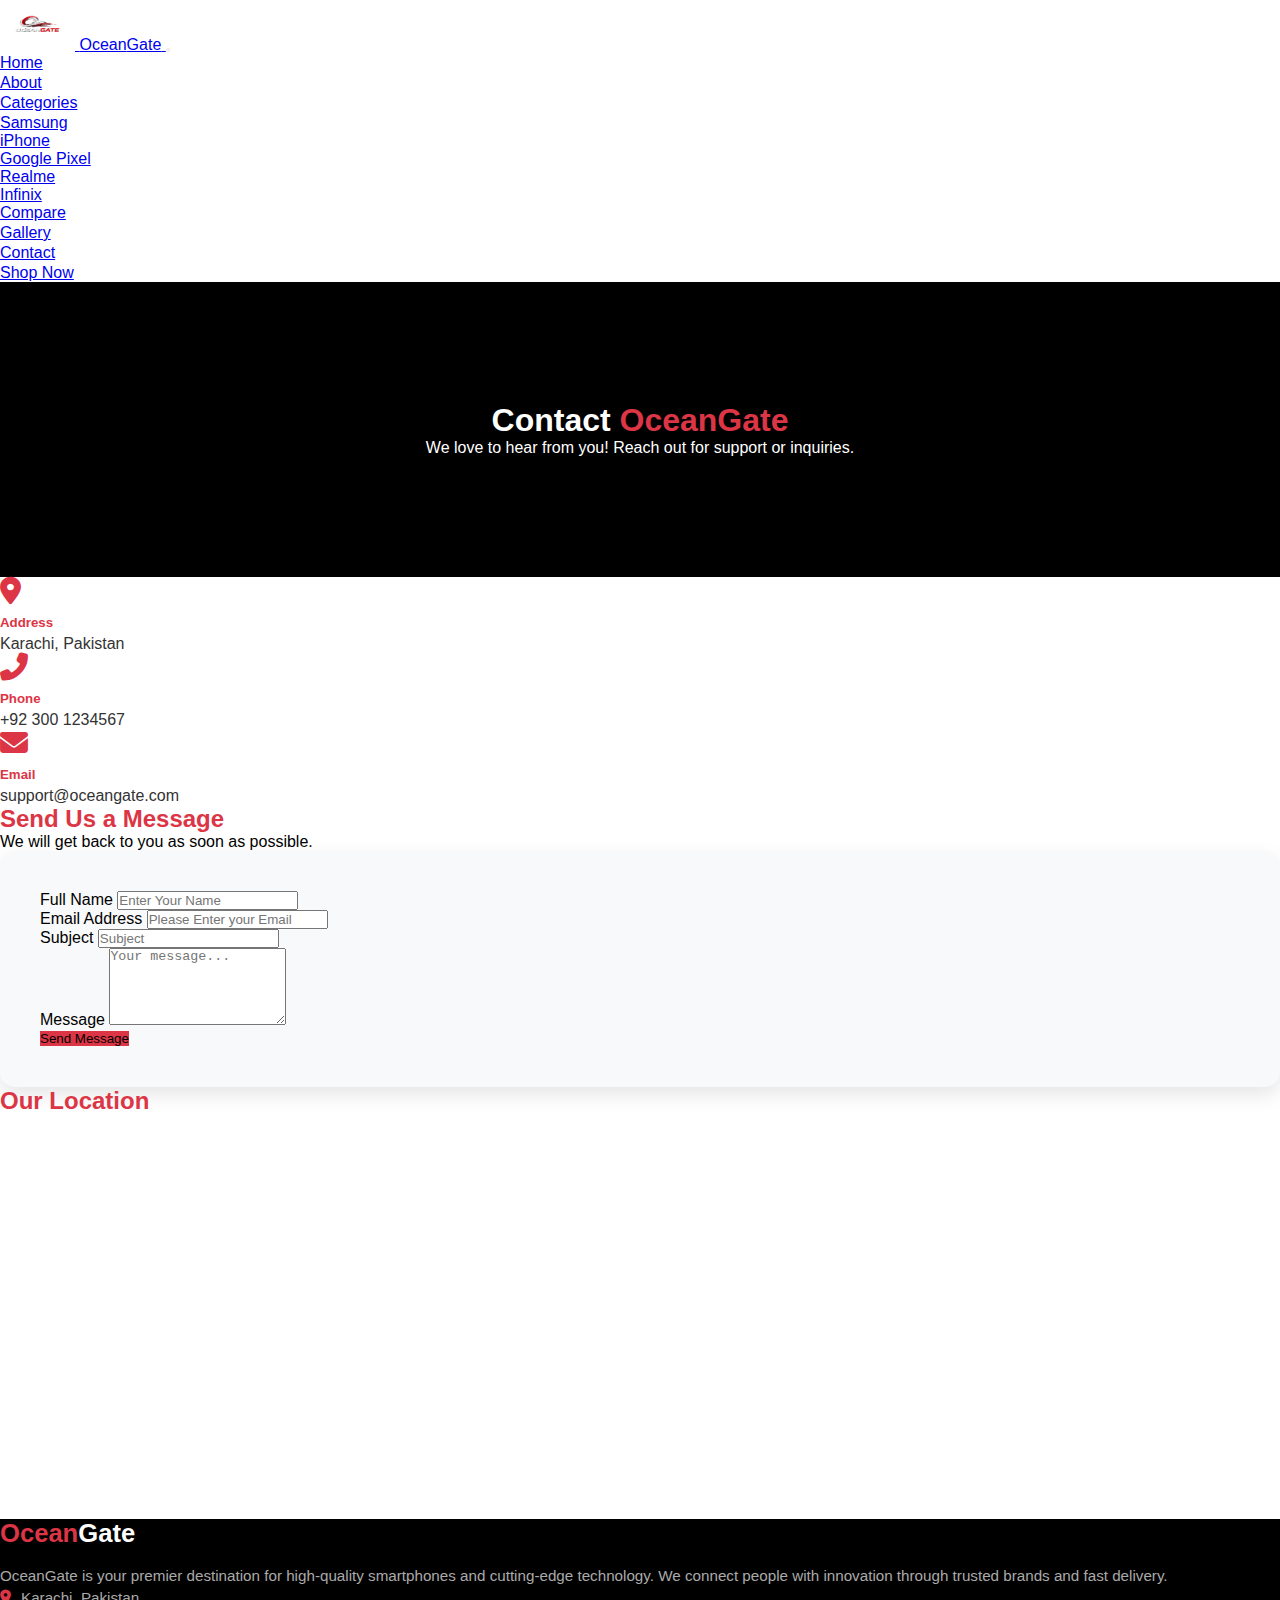
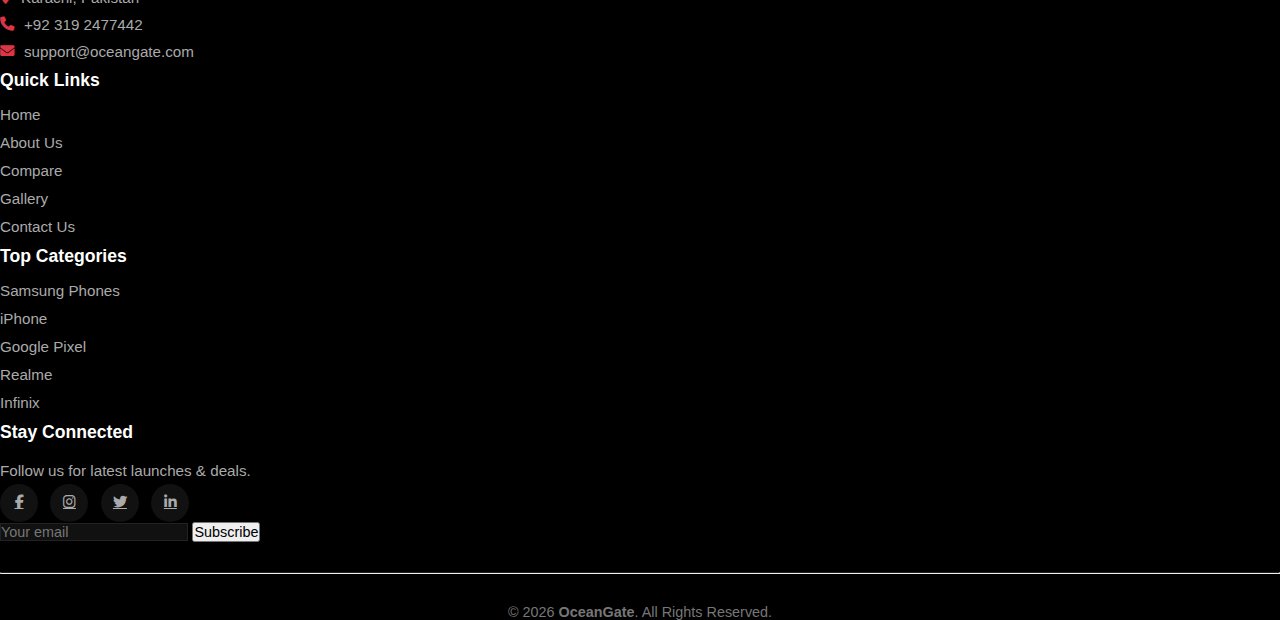
<file: Contect.html>
<!doctype html>
<html lang="en">
  <head>
    <meta charset="utf-8">
    <meta name="viewport" content="width=device-width, initial-scale=1">
    <title>OceanGate | Contect</title>
    <link rel="shortcut icon" href="Pictures/OceanGate logo.png" type="image/x-icon">
    <link href="https://cdn.jsdelivr.net/npm/bootstrap@5.3.8/dist/css/bootstrap.min.css" rel="stylesheet" integrity="sha384-sRIl4kxILFvY47J16cr9ZwB07vP4J8+LH7qKQnuqkuIAvNWLzeN8tE5YBujZqJLB" crossorigin="anonymous">
    <link rel="stylesheet" href="https://cdnjs.cloudflare.com/ajax/libs/font-awesome/6.5.0/css/all.min.css">
    <link rel="stylesheet" href="Css/Style.css">
  </head>
  <body>
<nav class="navbar navbar-expand-lg navbar-dark bg-dark sticky-top">
  <div class="container">
    <a class="navbar-brand d-flex align-items-center fw-bold" href="Index.html">
      <img src="Pictures/OceanGate logo.png" alt="OceanGate Logo" class="me-2">
      <span><span class="text-danger">Ocean</span>Gate</span>
    </a>

    <button class="navbar-toggler" data-bs-toggle="collapse" data-bs-target="#nav">
      <span class="navbar-toggler-icon"></span>
    </button>

    <div class="collapse navbar-collapse" id="nav">
      <ul class="navbar-nav ms-auto align-items-lg-center">
        <li class="nav-item">
          <a class="nav-link" href="Index.html">Home</a>
        </li>
        <li class="nav-item">
          <a class="nav-link" href="About.html">About</a>
        </li>
        <li class="nav-item dropdown">
          <a class="nav-link dropdown-toggle" href="#" role="button" data-bs-toggle="dropdown">
            Categories
          </a>
          <ul class="dropdown-menu">
            <li><a class="dropdown-item" href="Sumsung.html">Samsung</a></li>
            <li><a class="dropdown-item" href="iPhone.html">iPhone</a></li>
            <li><a class="dropdown-item" href="Google_pexel.html">Google Pixel</a></li>
            <li><a class="dropdown-item" href="Realme.html">Realme</a></li>
            <li><a class="dropdown-item" href="Infinix.html">Infinix</a></li>
          </ul>
        </li>
        <li class="nav-item">
          <a class="nav-link" href="Compare.html">Compare</a>
        </li>
        <li class="nav-item">
          <a class="nav-link" href="Gallery.html">Gallery</a>
        </li>
        <li class="nav-item">
          <a class="nav-link" href= "Contect.html">Contact</a>
        </li>
        <li class="nav-item ms-lg-3">
          <a class="btn btn-danger btn-sm px-3" href="#">
            Shop Now
          </a>
        </li>
      </ul>
    </div>
  </div>
</nav>

<section class="about">
  <div class="container">
    <h1 class="display-5 fw-bold">Contact <span>OceanGate</span></h1>
    <p class="lead mt-3">We love to hear from you! Reach out for support or inquiries.</p>
  </div>
</section>

<section class="py-5">
  <div class="container">
    <div class="row text-center g-4">
      <div class="col-md-4 contact-info">
        <i class="fas fa-map-marker-alt"></i>
        <h5>Address</h5>
        <p>Karachi, Pakistan</p>
      </div>
      <div class="col-md-4 contact-info">
        <i class="fas fa-phone-alt"></i>
        <h5>Phone</h5>
        <p>+92 300 1234567</p>
      </div>
      <div class="col-md-4 contact-info">
        <i class="fas fa-envelope"></i>
        <h5>Email</h5>
        <p>support@oceangate.com</p>
      </div>
    </div>
  </div>
</section>

<section class="py-5 bg-light">
  <div class="container">
    <div class="text-center mb-5">
      <h2 class="fw-bold" style="color:#dc3545;">Send Us a Message</h2>
      <p class="text-muted">We will get back to you as soon as possible.</p>
    </div>
    <div class="row justify-content-center">
      <div class="col-lg-7">
        <form class="contact-form">
          <div class="mb-3">
            <label for="name" class="form-label">Full Name</label>
            <input type="text" class="form-control" id="name" placeholder="Enter Your Name">
          </div>
          <div class="mb-3">
            <label for="email" class="form-label">Email Address</label>
            <input type="email" class="form-control" id="email" placeholder="Please Enter your Email">
          </div>
          <div class="mb-3">
            <label for="subject" class="form-label">Subject</label>
            <input type="text" class="form-control" id="subject" placeholder="Subject">
          </div>
          <div class="mb-3">
            <label for="message" class="form-label">Message</label>
            <textarea class="form-control" id="message" rows="5" placeholder="Your message..."></textarea>
          </div>
          <div class="text-center">
            <button type="submit" class="btn btn-danger btn-lg">Send Message</button>
          </div>
        </form>
      </div>
    </div>
  </div>
</section>

<section class="py-5">
  <div class="container text-center">
    <h2 class="fw-bold mb-4" style="color:#dc3545;">Our Location</h2>
    <iframe 
      src="https://www.google.com/maps/embed?pb=!1m18!1m12!1m3!1d3620.9164627804573!2d67.0893812150086!3d24.861462784038487!2m3!1f0!2f0!3f0!3m2!1i1024!2i768!4f13.1!3m3!1m2!1s0x3eb33ed8a1e0dc8f%3A0x64b5f3a9b8a3d7a7!2sKarachi%2C%20Pakistan!5e0!3m2!1sen!2s!4v1706700000000!5m2!1sen!2s" 
      width="100%" height="400" style="border:0;" allowfullscreen="" loading="lazy" referrerpolicy="no-referrer-when-downgrade">
    </iframe>
  </div>
</section>

<footer class="footer_section">
  <div class="container py-5">
    <div class="row gy-4">
      <div class="col-lg-4 col-md-6">
        <h4 class="footer-logo">
          <span>Ocean</span>Gate
        </h4>
        <p class="footer-text">
          OceanGate is your premier destination for high-quality smartphones and cutting-edge technology.
          We connect people with innovation through trusted brands and fast delivery.
        </p>
        <ul class="footer-contact list-unstyled">
          <li><i class="fa-solid fa-location-dot"></i> Karachi, Pakistan</li>
          <li><i class="fa-solid fa-phone"></i> +92 319 2477442</li>
          <li><i class="fa-solid fa-envelope"></i> support@oceangate.com</li>
        </ul>
      </div>
      <div class="col-lg-2 col-md-6">
        <h5 class="footer-title">Quick Links</h5>
        <ul class="footer-links list-unstyled">
          <li><a href="Index.html">Home</a></li>
          <li><a href="About.html">About Us</a></li>
          <li><a href="Compare.html">Compare</a></li>
          <li><a href="Gallery.html">Gallery</a></li>
          <li><a href="Contect.html">Contact Us</a></li>
        </ul>
      </div>
      <div class="col-lg-3 col-md-6">
        <h5 class="footer-title">Top Categories</h5>
        <ul class="footer-links list-unstyled">
          <li><a href="Sumsung.html">Samsung Phones</a></li>
          <li><a href="iPhone.html">iPhone</a></li>
          <li><a href="Google_pexel.html">Google Pixel</a></li>
          <li><a href="Realme.html">Realme</a></li>
          <li><a href="Infinix.html">Infinix</a></li>
        </ul>
      </div>
      <div class="col-lg-3 col-md-6">
        <h5 class="footer-title">Stay Connected</h5>
        <p class="footer-text">Follow us for latest launches & deals.</p>
        <div class="footer-social mb-3">
          <a href="#"><i class="fab fa-facebook-f"></i></a>
          <a href="#"><i class="fab fa-instagram"></i></a>
          <a href="#"><i class="fab fa-twitter"></i></a>
          <a href="#"><i class="fab fa-linkedin-in"></i></a>
        </div>
        <form class="newsletter-form">
          <input type="email" class="form-control mb-2" placeholder="Your email">
          <button class="btn btn-danger w-100 btn-sm">Subscribe</button>
        </form>
      </div>
    </div>
    <hr class="footer-line">
    <div class="text-center copyright">
      © 2026 <strong>OceanGate</strong>. All Rights Reserved.
    </div>
  </div>
</footer>
    <script src="https://cdn.jsdelivr.net/npm/bootstrap@5.3.8/dist/js/bootstrap.bundle.min.js" integrity="sha384-FKyoEForCGlyvwx9Hj09JcYn3nv7wiPVlz7YYwJrWVcXK/BmnVDxM+D2scQbITxI" crossorigin="anonymous"></script>
  </body>
</html>
</file>
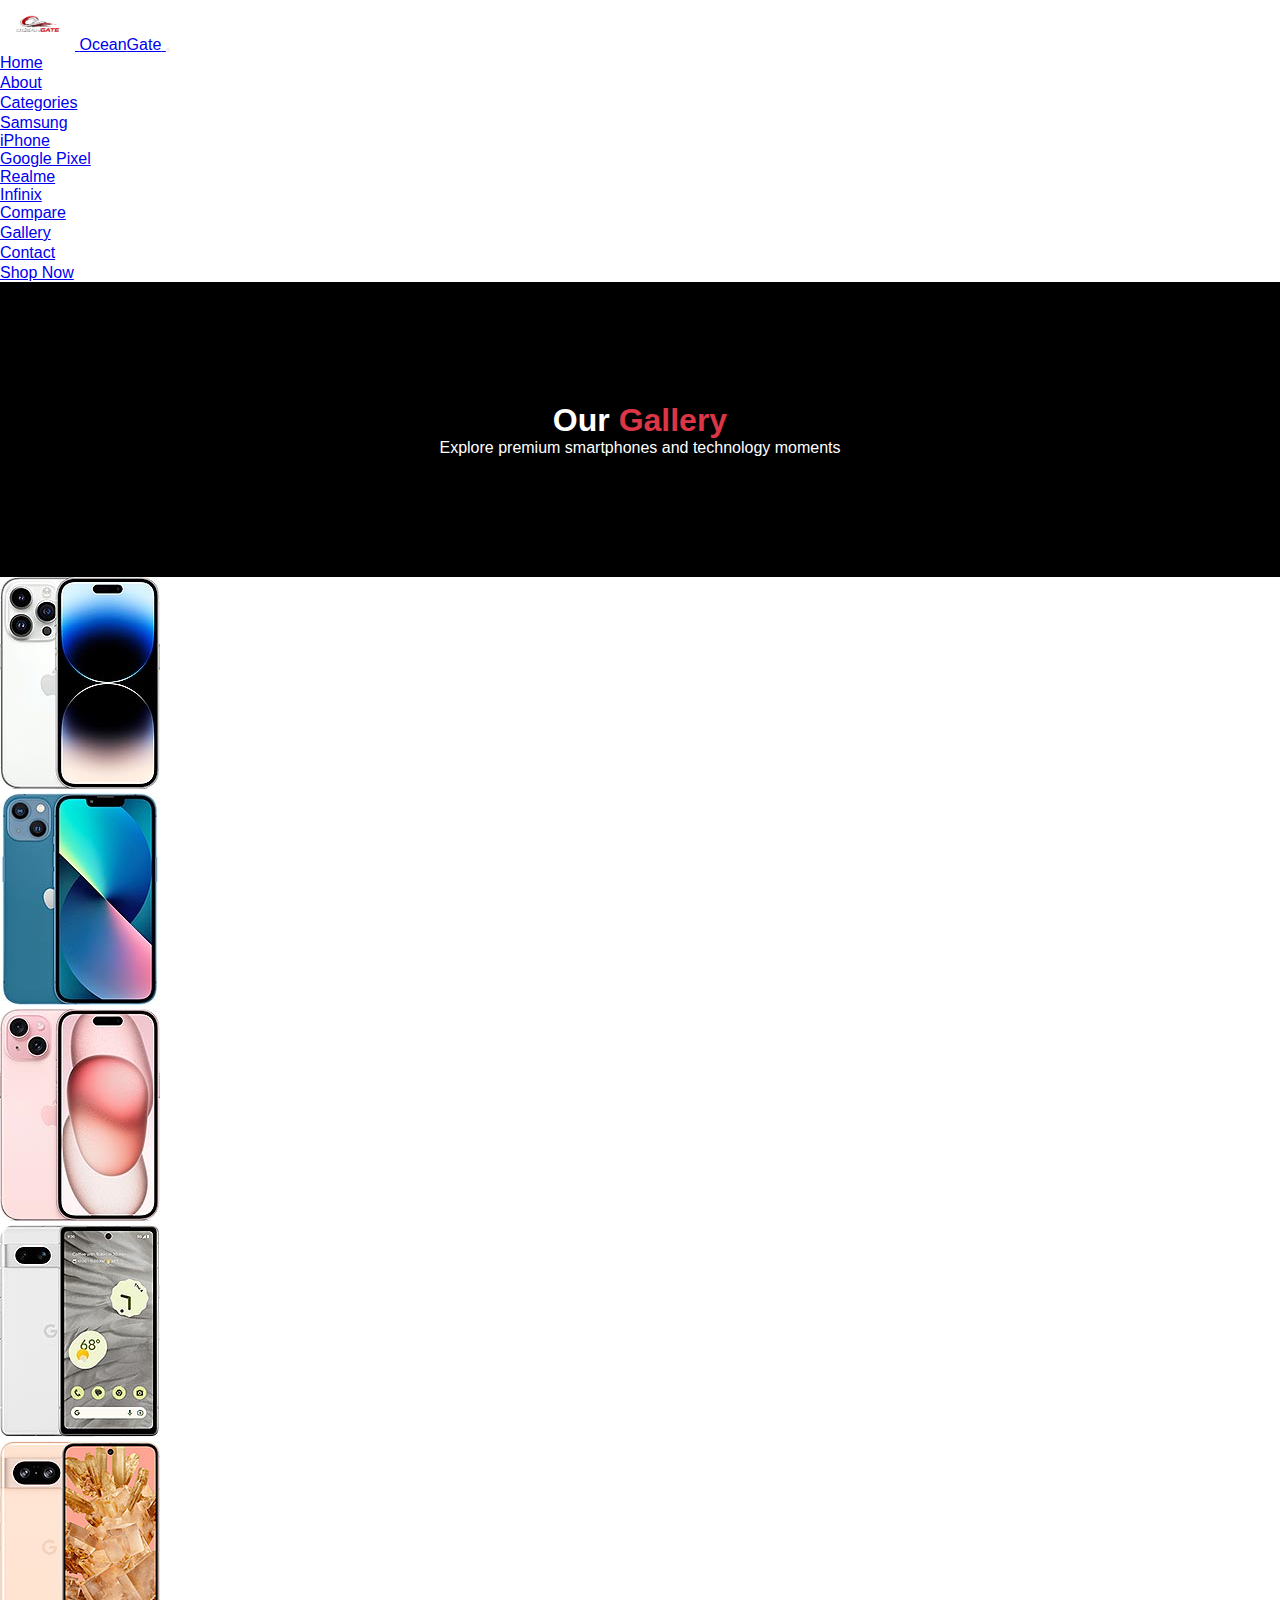
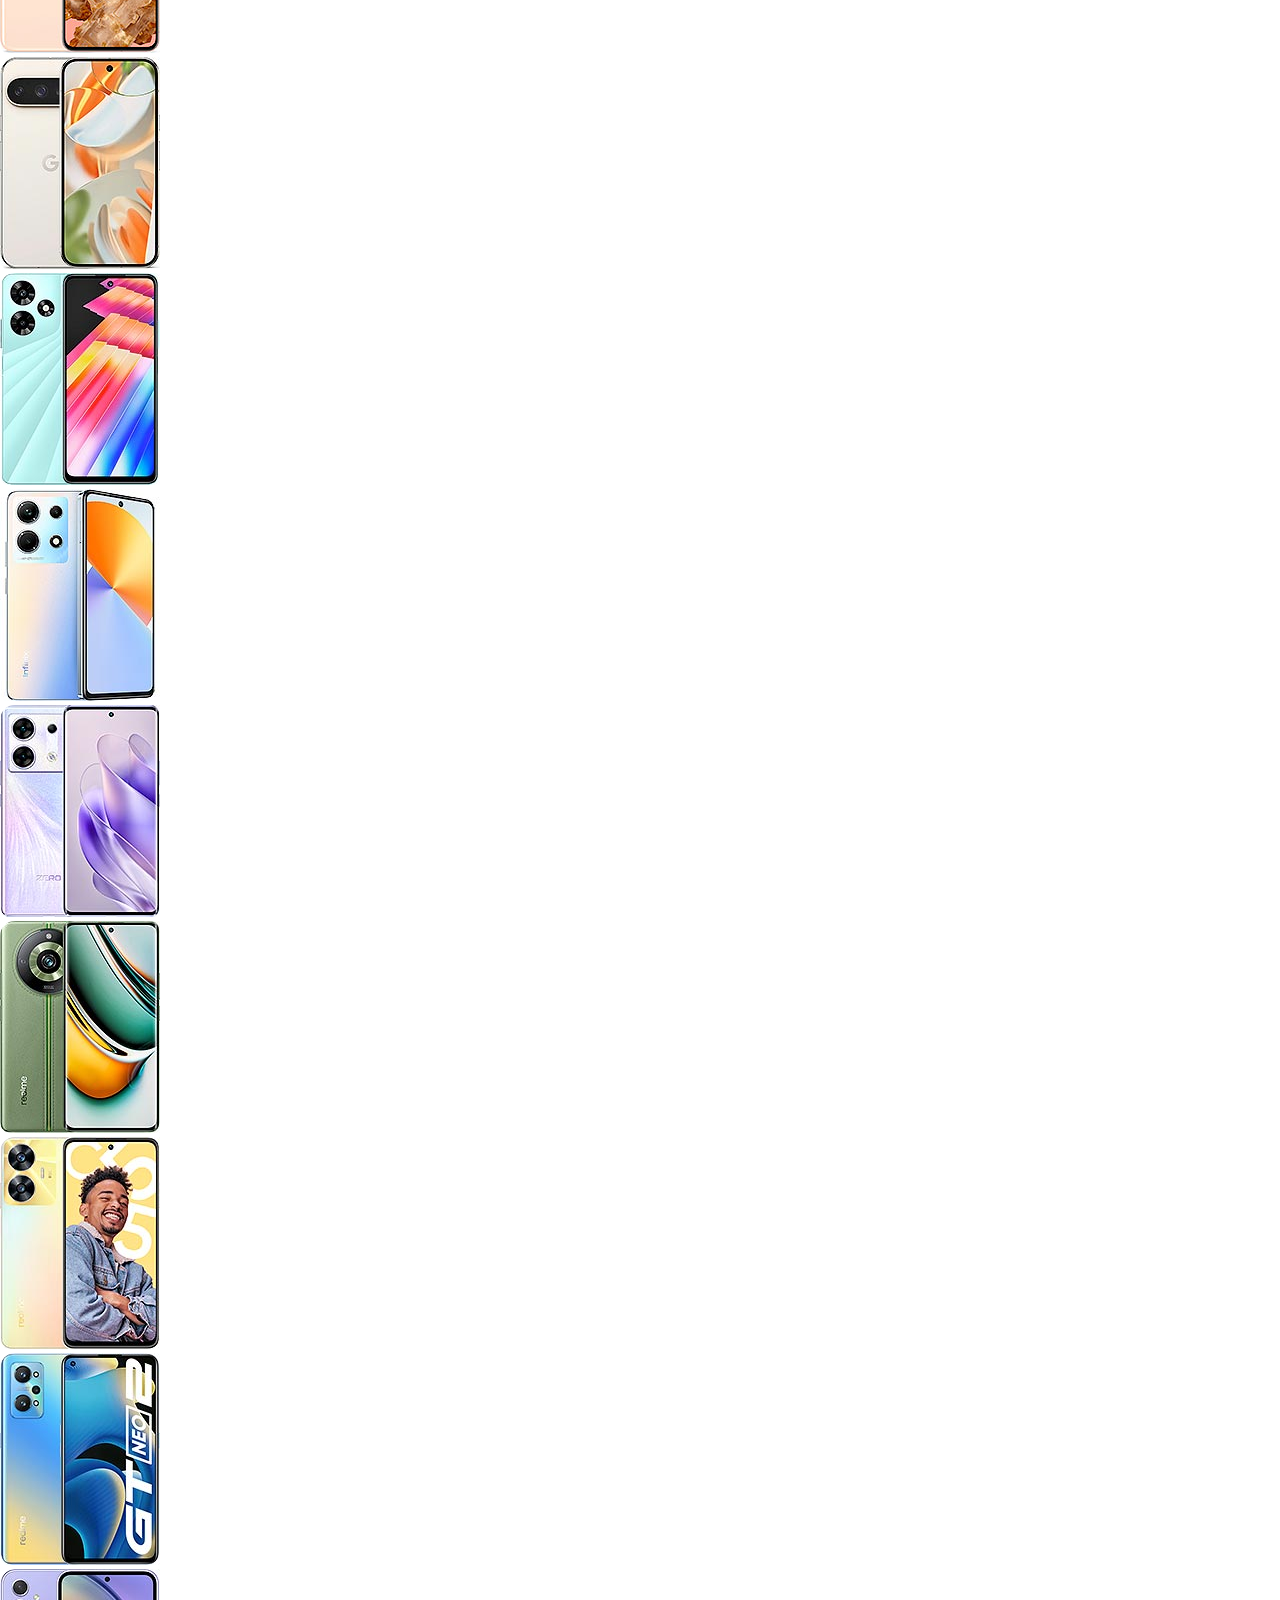
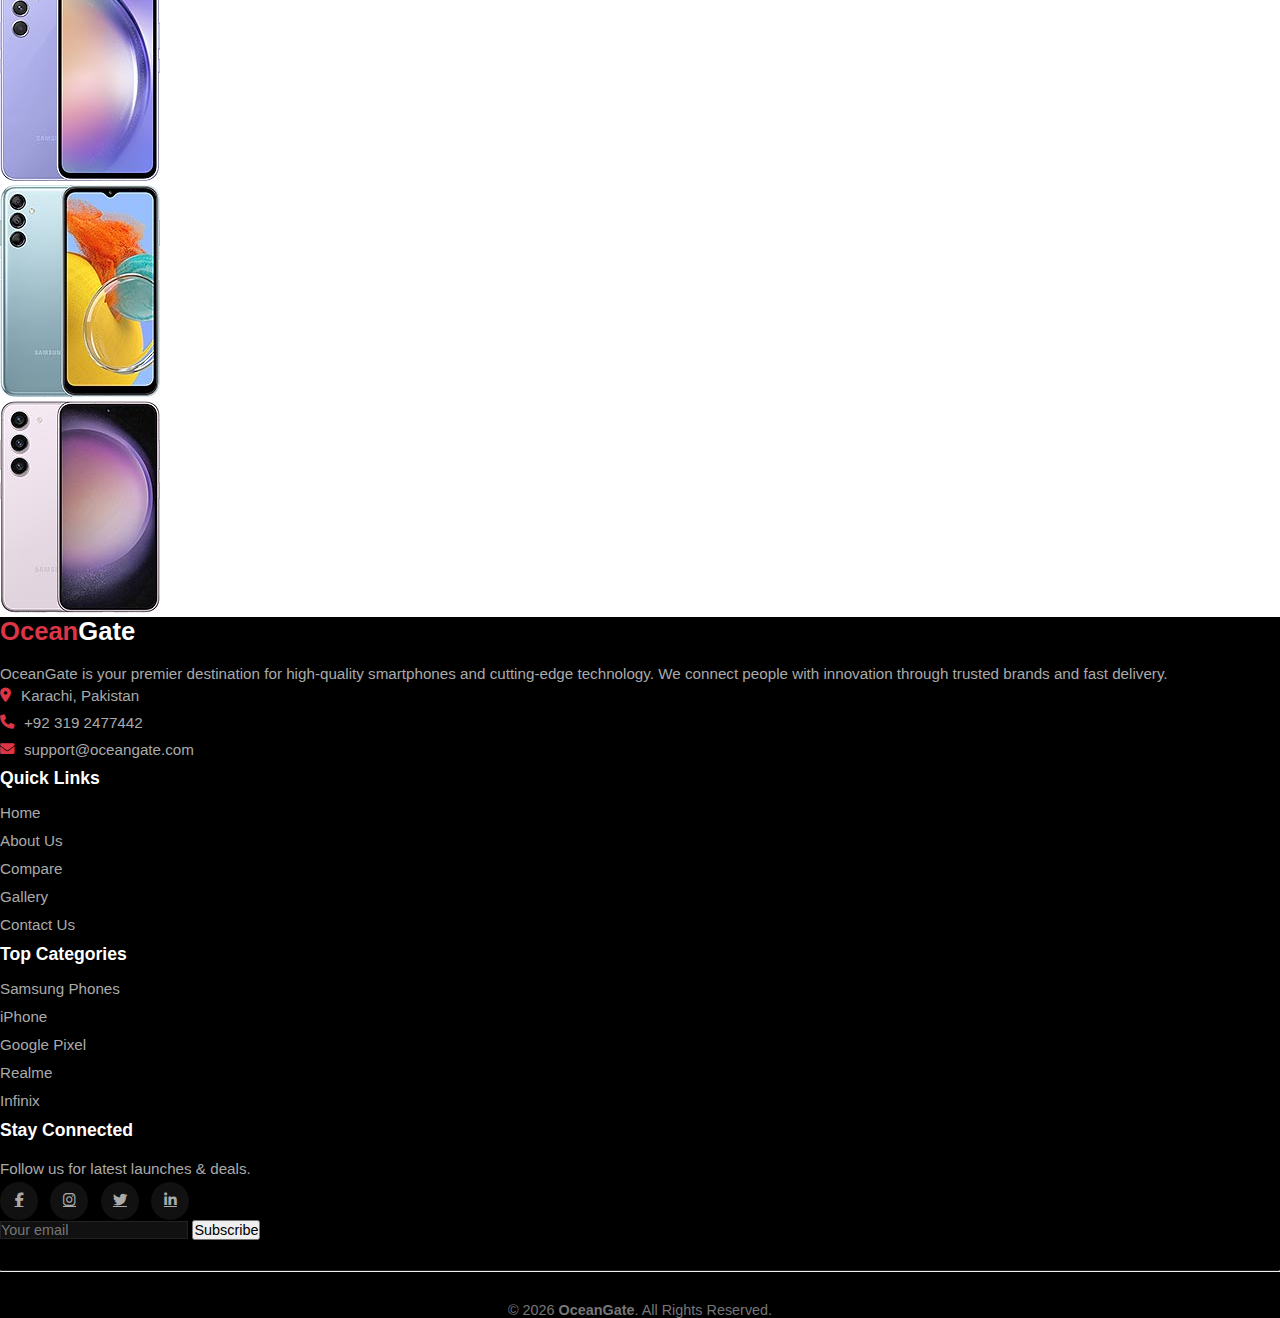
<file: Gallery.html>
<!doctype html>
<html lang="en">
  <head>
    <meta charset="utf-8">
    <meta name="viewport" content="width=device-width, initial-scale=1">
    <title>OceanGate | Gallery</title>
    <link rel="shortcut icon" href="Pictures/OceanGate logo.png" type="image/x-icon">
    <link href="https://cdn.jsdelivr.net/npm/bootstrap@5.3.8/dist/css/bootstrap.min.css" rel="stylesheet" integrity="sha384-sRIl4kxILFvY47J16cr9ZwB07vP4J8+LH7qKQnuqkuIAvNWLzeN8tE5YBujZqJLB" crossorigin="anonymous">
    <link rel="stylesheet" href="https://cdnjs.cloudflare.com/ajax/libs/font-awesome/6.5.0/css/all.min.css">
    <link rel="stylesheet" href="Css/Style.css">
  </head>
  <body>
    <nav class="navbar navbar-expand-lg navbar-dark bg-dark sticky-top">
  <div class="container">
    <a class="navbar-brand d-flex align-items-center fw-bold" href="Index.html">
      <img src="Pictures/OceanGate logo.png" alt="OceanGate Logo" class="me-2">
      <span><span class="text-danger">Ocean</span>Gate</span>
    </a>

    <button class="navbar-toggler" data-bs-toggle="collapse" data-bs-target="#nav">
      <span class="navbar-toggler-icon"></span>
    </button>

    <div class="collapse navbar-collapse" id="nav">
      <ul class="navbar-nav ms-auto align-items-lg-center">
        <li class="nav-item">
          <a class="nav-link" href="Index.html">Home</a>
        </li>
        <li class="nav-item">
          <a class="nav-link" href="About.html">About</a>
        </li>
        <li class="nav-item dropdown">
          <a class="nav-link dropdown-toggle" href="#" role="button" data-bs-toggle="dropdown">
            Categories
          </a>
          <ul class="dropdown-menu">
            <li><a class="dropdown-item" href="Sumsung.html">Samsung</a></li>
            <li><a class="dropdown-item" href="iPhone.html">iPhone</a></li>
            <li><a class="dropdown-item" href="Google_pexel.html">Google Pixel</a></li>
            <li><a class="dropdown-item" href="Realme.html">Realme</a></li>
            <li><a class="dropdown-item" href="Infinix.html">Infinix</a></li>
          </ul>
        </li>
        <li class="nav-item">
          <a class="nav-link" href="Compare.html">Compare</a>
        </li>
        <li class="nav-item">
          <a class="nav-link" href="Gallery.html">Gallery</a>
        </li>
        <li class="nav-item">
          <a class="nav-link" href= "Contect.html">Contact</a>
        </li>
        <li class="nav-item ms-lg-3">
          <a class="btn btn-danger btn-sm px-3" href="#">
            Shop Now
          </a>
        </li>
      </ul>
    </div>
  </div>
    </nav>

    <section class="about">
      <div class="container">
        <h1 class="display-5 fw-bold">Our <span>Gallery</span></h1>
        <p class="lead mt-3">Explore premium smartphones and technology moments</p>
      </div>
    </section>

<section class="py-5">
  <div class="container">
    <div class="row g-4">

      <div class="col-lg-3 col-md-4 col-sm-6">
        <div class="gallery-box shadow">
          <div  class="img-fluid text-center">
            <img src="Pictures/apple-iphone-14-pro.jpg">
          </div>
          <div class="gallery-overlay">Apple iPhone 14</div>
        </div>
      </div>
      <div class="col-lg-3 col-md-4 col-sm-6">
        <div class="gallery-box shadow">
          <div  class="img-fluid text-center">
            <img src="Pictures/apple-iphone-13.jpg">
          </div>
          <div class="gallery-overlay">Apple iPhone 13</div>
        </div>
      </div>
      <div class="col-lg-3 col-md-4 col-sm-6">
        <div class="gallery-box shadow">
          <div  class="img-fluid text-center">
            <img src="Pictures/apple-iphone-15.jpg">
          </div>
          <div class="gallery-overlay">Apple iPhone 15</div>
        </div>
      </div>
      <div class="col-lg-3 col-md-4 col-sm-6">
        <div class="gallery-box shadow">
          <div  class="img-fluid text-center">
            <img src="Pictures/google-pixel-7a.jpg">
          </div>
          <div class="gallery-overlay">Google-pixel-7a</div>
        </div>
      </div>
      <div class="col-lg-3 col-md-4 col-sm-6">
        <div class="gallery-box shadow">
          <div  class="img-fluid text-center">
            <img src="Pictures/google-pixel-8.jpg">
          </div>
          <div class="gallery-overlay">Google-pixel-8</div>
        </div>
      </div>
      <div class="col-lg-3 col-md-4 col-sm-6">
        <div class="gallery-box shadow">
          <div  class="img-fluid text-center">
            <img src="Pictures/google-pixel-9-pro-.jpg">
          </div>
          <div class="gallery-overlay">Google-pixel-9 pro</div>
        </div>
      </div>
      <div class="col-lg-3 col-md-4 col-sm-6">
        <div class="gallery-box shadow">
         <div  class="img-fluid text-center">
            <img src="Pictures/infinix-hot-30.jpg">
          </div>
          <div class="gallery-overlay">Inifinix Hot 30</div>
        </div>
      </div>
      <div class="col-lg-3 col-md-4 col-sm-6">
        <div class="gallery-box shadow">
          <div  class="img-fluid text-center">
            <img src="Pictures/infinix-note30-4g.jpg">
          </div>
          <div class="gallery-overlay">Inifinix Note 30</div>
        </div>
      </div>

      <div class="col-lg-3 col-md-4 col-sm-6">
        <div class="gallery-box shadow">
         <div  class="img-fluid text-center">
            <img src="Pictures/infinix-zero30-5g.jpg">
          </div>
          <div class="gallery-overlay">Inifinix Zero 30</div>
        </div>
      </div>

      <div class="col-lg-3 col-md-4 col-sm-6">
        <div class="gallery-box shadow">
          <div  class="img-fluid text-center">
            <img src="Pictures/realme-11-pro.jpg">
          </div>
          <div class="gallery-overlay">Realme 11 pro</div>
        </div>
      </div>

      <div class="col-lg-3 col-md-4 col-sm-6">
        <div class="gallery-box shadow">
         <div  class="img-fluid text-center">
            <img src="Pictures/realme-c55.jpg">
          </div>
          <div class="gallery-overlay">Realme C55</div>
        </div>
      </div>

      <div class="col-lg-3 col-md-4 col-sm-6">
        <div class="gallery-box shadow">
         <div  class="img-fluid text-center">
            <img src="Pictures/realme-gt-neo2.jpg">
          </div>
          <div class="gallery-overlay">Realme Gt Neo2</div>
        </div>
      </div>

      <div class="col-lg-3 col-md-4 col-sm-6">
        <div class="gallery-box shadow">
          <div  class="img-fluid text-center">
            <img src="Pictures/samsung-galaxy-a54.jpg">
          </div>
          <div class="gallery-overlay">Sumsung Galaxy a54</div>
        </div>
      </div>

      <div class="col-lg-3 col-md-4 col-sm-6">
        <div class="gallery-box shadow">
          <div  class="img-fluid text-center">
            <img src="Pictures/samsung-galaxy-m14-5g-sm-m146.jpg">
          </div>
          <div class="gallery-overlay">Sumsung Galaxy m14</div>
        </div>
      </div>

      <div class="col-lg-3 col-md-4 col-sm-6">
        <div class="gallery-box shadow">
         <div  class="img-fluid text-center">
            <img src="Pictures/samsung-galaxy-s23-5g.jpg">
          </div>
          <div class="gallery-overlay">Sumsung Galaxy s23</div>
        </div>
      </div>

    </div>
  </div>
</section>

<footer class="footer_section">
  <div class="container py-5">
    <div class="row gy-4">
      <div class="col-lg-4 col-md-6">
        <h4 class="footer-logo">
          <span>Ocean</span>Gate
        </h4>
        <p class="footer-text">
          OceanGate is your premier destination for high-quality smartphones and cutting-edge technology.
          We connect people with innovation through trusted brands and fast delivery.
        </p>
        <ul class="footer-contact list-unstyled">
          <li><i class="fa-solid fa-location-dot"></i> Karachi, Pakistan</li>
          <li><i class="fa-solid fa-phone"></i> +92 319 2477442</li>
          <li><i class="fa-solid fa-envelope"></i> support@oceangate.com</li>
        </ul>
      </div>
      <div class="col-lg-2 col-md-6">
        <h5 class="footer-title">Quick Links</h5>
        <ul class="footer-links list-unstyled">
          <li><a href="Index.html">Home</a></li>
          <li><a href="About.html">About Us</a></li>
          <li><a href="Compare.html">Compare</a></li>
          <li><a href="Gallery.html">Gallery</a></li>
          <li><a href="Contect.html">Contact Us</a></li>
        </ul>
      </div>
      <div class="col-lg-3 col-md-6">
        <h5 class="footer-title">Top Categories</h5>
        <ul class="footer-links list-unstyled">
          <li><a href="Sumsung.html">Samsung Phones</a></li>
          <li><a href="iPhone.html">iPhone</a></li>
          <li><a href="Google_pexel.html">Google Pixel</a></li>
          <li><a href="Realme.html">Realme</a></li>
          <li><a href="Infinix.html">Infinix</a></li>
        </ul>
      </div>
      <div class="col-lg-3 col-md-6">
        <h5 class="footer-title">Stay Connected</h5>
        <p class="footer-text">Follow us for latest launches & deals.</p>
        <div class="footer-social mb-3">
          <a href="#"><i class="fab fa-facebook-f"></i></a>
          <a href="#"><i class="fab fa-instagram"></i></a>
          <a href="#"><i class="fab fa-twitter"></i></a>
          <a href="#"><i class="fab fa-linkedin-in"></i></a>
        </div>
        <form class="newsletter-form">
          <input type="email" class="form-control mb-2" placeholder="Your email">
          <button class="btn btn-danger w-100 btn-sm">Subscribe</button>
        </form>
      </div>
    </div>
    <hr class="footer-line">
    <div class="text-center copyright">
      © 2026 <strong>OceanGate</strong>. All Rights Reserved.
    </div>
  </div>
</footer>
    <script src="https://cdn.jsdelivr.net/npm/bootstrap@5.3.8/dist/js/bootstrap.bundle.min.js" integrity="sha384-FKyoEForCGlyvwx9Hj09JcYn3nv7wiPVlz7YYwJrWVcXK/BmnVDxM+D2scQbITxI" crossorigin="anonymous"></script>
  </body>
</html>
</file>
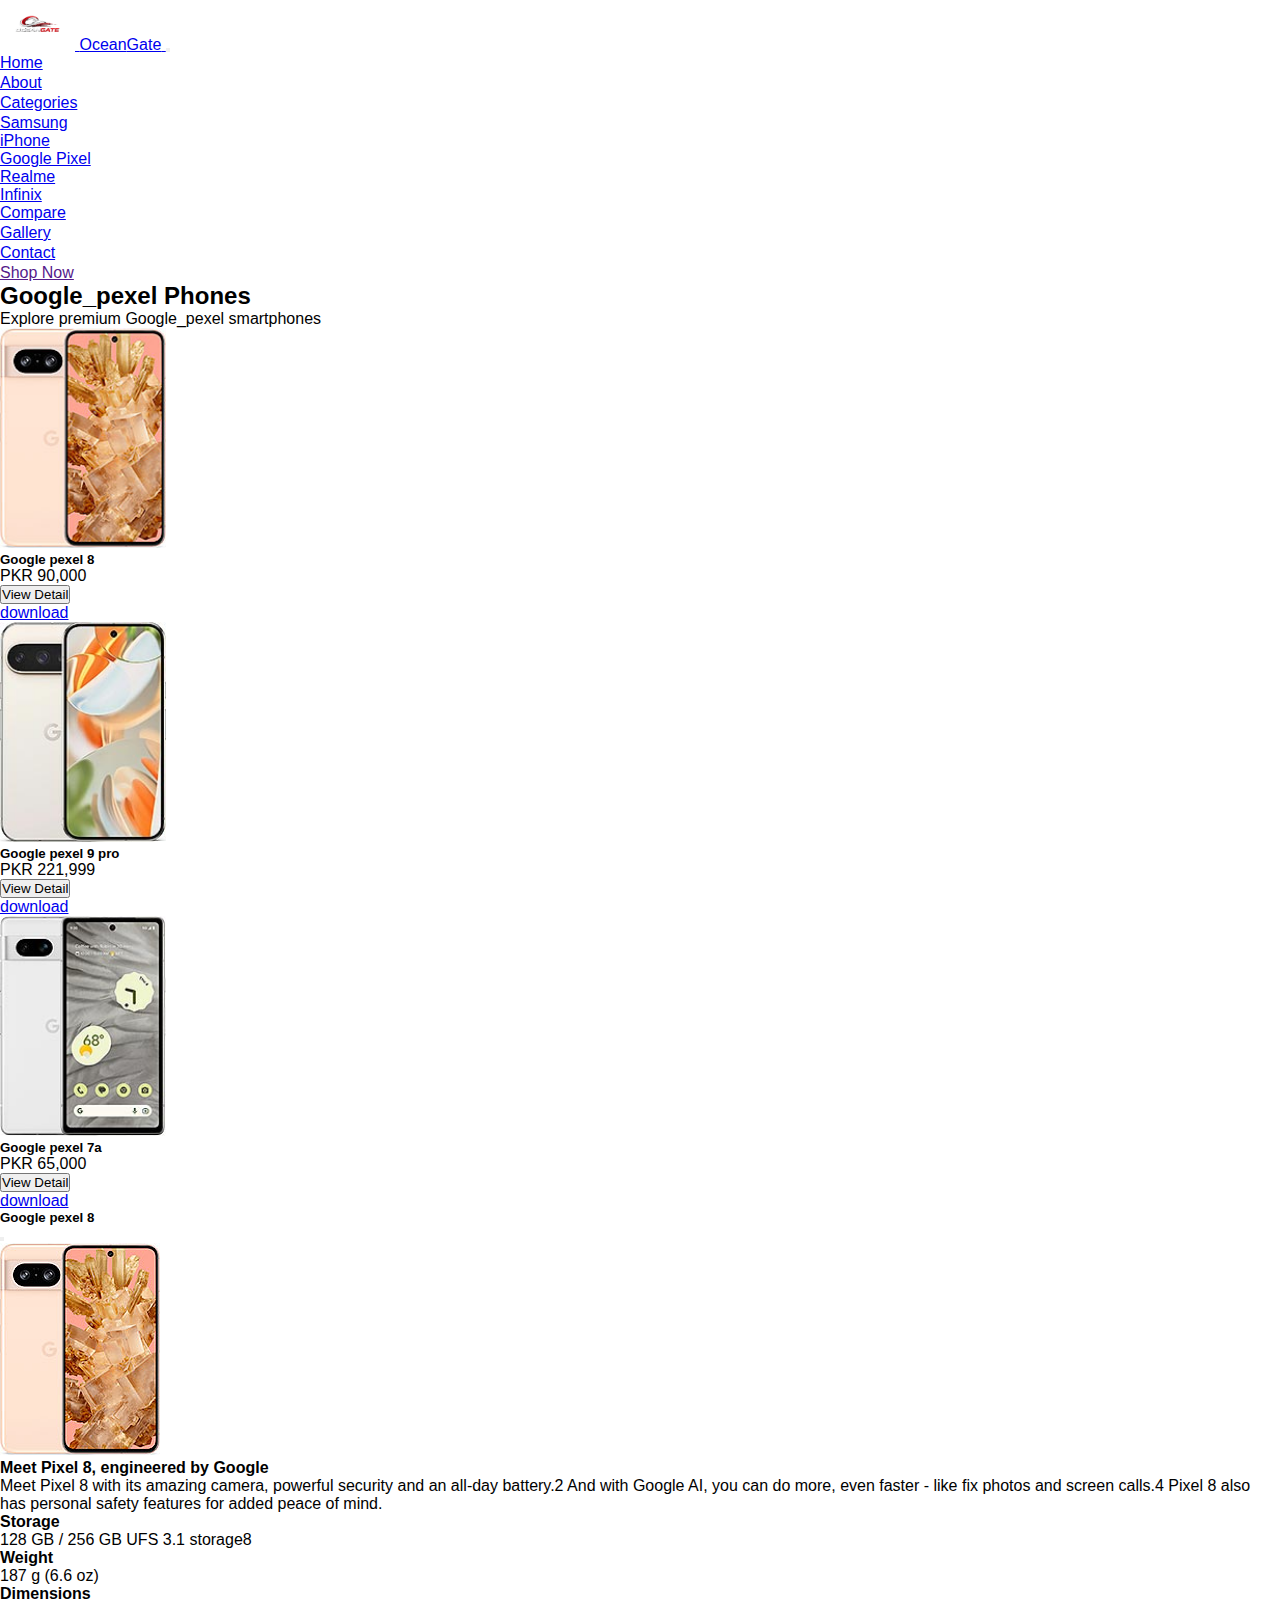
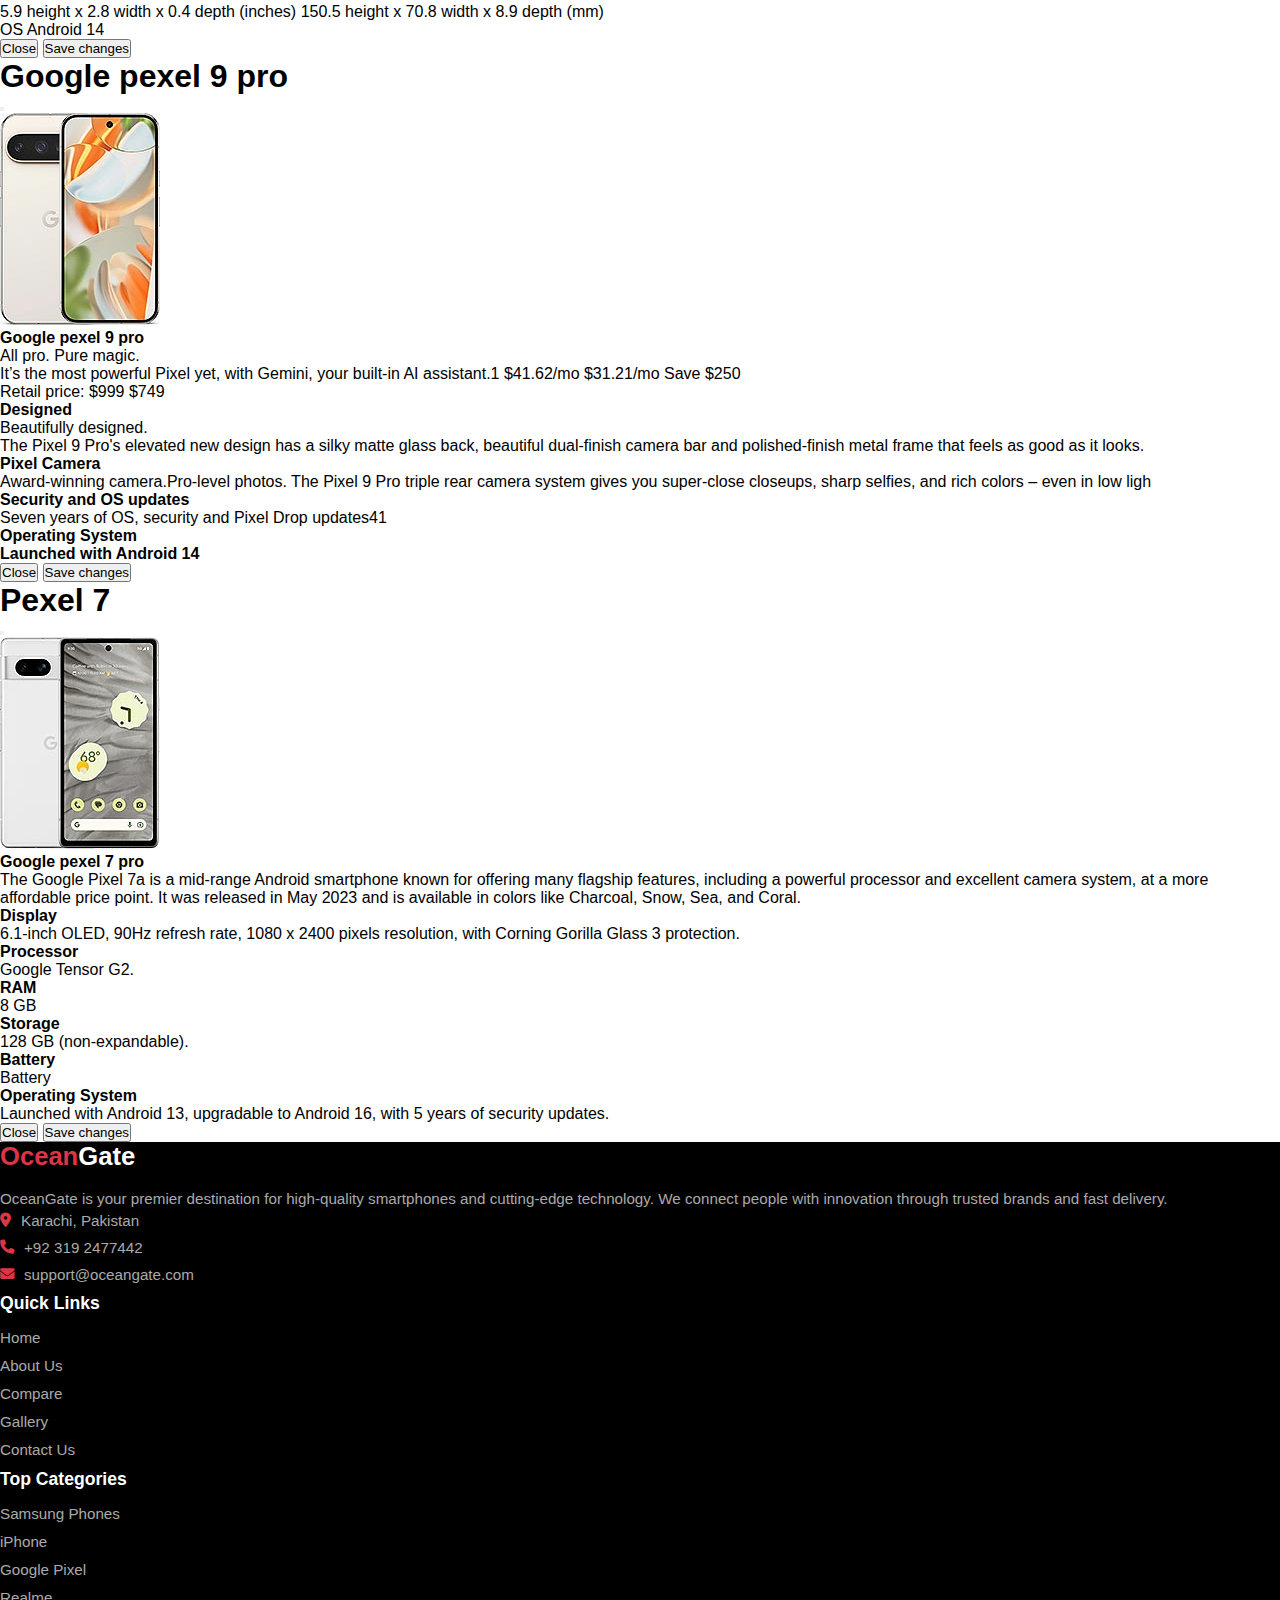
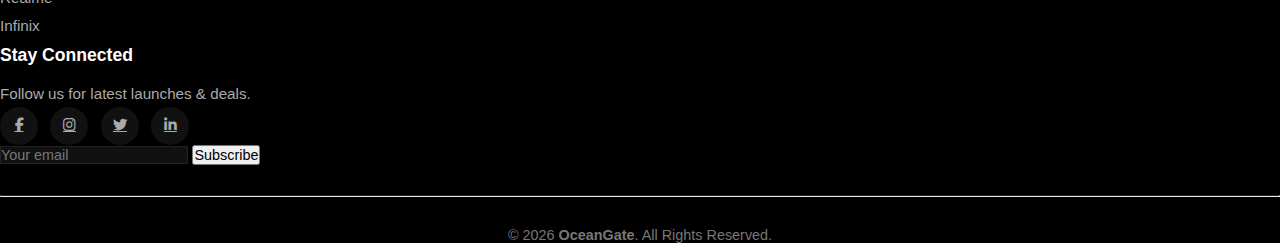
<file: Google_pexel.html>
<!doctype html>
<html lang="en">
  <head>
    <meta charset="utf-8">
    <meta name="viewport" content="width=device-width, initial-scale=1">
    <title>OceanGate | Catagories | Google_pexel</title>
    <link rel="shortcut icon" href="Pictures/OceanGate logo.png" type="image/x-icon">
    <link href="https://cdn.jsdelivr.net/npm/bootstrap@5.3.8/dist/css/bootstrap.min.css" rel="stylesheet" integrity="sha384-sRIl4kxILFvY47J16cr9ZwB07vP4J8+LH7qKQnuqkuIAvNWLzeN8tE5YBujZqJLB" crossorigin="anonymous">
    <link rel="stylesheet" href="https://cdnjs.cloudflare.com/ajax/libs/font-awesome/6.5.0/css/all.min.css">
    <link rel="stylesheet" href="Css/Style.css">
  </head>
  <body>
<nav class="navbar navbar-expand-lg navbar-dark bg-dark sticky-top">
      <div class="container">
    <a class="navbar-brand d-flex align-items-center fw-bold" href="index.html">
      <img src="Pictures/OceanGate logo.png" alt="OceanGate Logo" class="me-2">
      <span><span class="text-danger">Ocean</span>Gate</span>
    </a>

    <button class="navbar-toggler" data-bs-toggle="collapse" data-bs-target="#nav">
      <span class="navbar-toggler-icon"></span>
    </button>

    <div class="collapse navbar-collapse" id="nav">
      <ul class="navbar-nav ms-auto align-items-lg-center">
        <li class="nav-item">
          <a class="nav-link" href="index.html">Home</a>
        </li>
        <li class="nav-item">
          <a class="nav-link" href="About.html">About</a>
        </li>
        <li class="nav-item dropdown">
          <a class="nav-link dropdown-toggle" href="#" role="button" data-bs-toggle="dropdown">
            Categories
          </a>
          <ul class="dropdown-menu">
            <li><a class="dropdown-item" href="Sumsung.html">Samsung</a></li>
            <li><a class="dropdown-item" href="iPhone.html">iPhone</a></li>
            <li><a class="dropdown-item" href="Google_pexel.html">Google Pixel</a></li>
            <li><a class="dropdown-item" href="Realme.html">Realme</a></li>
            <li><a class="dropdown-item" href="Infinix.html">Infinix</a></li>
          </ul>
        </li>
        <li class="nav-item">
          <a class="nav-link" href="Compare.html">Compare</a>
        </li>
        <li class="nav-item">
          <a class="nav-link" href="Gallery.html">Gallery</a>
        </li>
        <li class="nav-item">
          <a class="nav-link" href= "Contect.html">Contact</a>
        </li>
        <li class="nav-item ms-lg-3">
          <a class="btn btn-danger btn-sm px-3" href="">
            Shop Now
          </a>
        </li>
      </ul>
    </div>
      </div>
    </nav>

<div class="container my-5 text-center">
  <h2 class="fw-bold text-danger">Google_pexel Phones</h2>
  <p class="text-muted">Explore premium Google_pexel smartphones</p>
</div>

<div class="container mb-5">
  <div class="row g-4" id="productList"></div>
</div>

<div class="modal fade" id="pexel8" tabindex="-1" aria-labelledby="exampleModalLabel" aria-hidden="true">
  <div class="modal-dialog">
    <div class="modal-content">
      <div class="modal-header">
        <h5 class="modal-title" id="exampleModalLabel">Google pexel 8</h5>
        <button type="button" class="btn-close" data-bs-dismiss="modal" aria-label="Close"></button>
      </div>
      <div class="modal-body">
        <div class="img text-center">
          <img src="Pictures/google-pixel-8.jpg" class="img-fluid text-center">
        </div>
        <h4>Meet Pixel 8, engineered by Google</h4>
        <p>
Meet Pixel 8 with its amazing camera, powerful security and an all-day battery.2 And with Google AI, you can do more, even faster - like fix photos and screen calls.4 Pixel 8 also has personal safety features for added peace of mind.</p>
<p><b>Storage</b></p> 
<p>128 GB / 256 GB UFS 3.1 storage8 </p>
<p><b>Weight</b></p>
<p>187 g (6.6 oz)</p>
<p><b>Dimensions</b></p>
<p>5.9 height x 2.8 width x 0.4 depth (inches)
150.5 height x 70.8 width x 8.9 depth (mm)</p>
<p>
OS
Android 14</p>
      </div>
      <div class="modal-footer">
        <button type="button" class="btn btn-secondary" data-bs-dismiss="modal">Close</button>
        <button type="button" class="btn btn-primary">Save changes</button>
      </div>
    </div>
  </div>
</div>
<div class="modal fade" id="pexel9" tabindex="-1" aria-labelledby="exampleModalLabel" aria-hidden="true">
  <div class="modal-dialog">
    <div class="modal-content">
      <div class="modal-header">
        <h1 class="modal-title fs-5" id="exampleModalLabel">Google pexel 9 pro</h1>
        <button type="button" class="btn-close" data-bs-dismiss="modal" aria-label="Close"></button>
      </div>
      <div class="modal-body">
        <div class="img text-center">
          <img src="Pictures/google-pixel-9-pro-.jpg" class="img-fluid text-center">
          <h4>Google pexel 9 pro</h4>
        </div>
        
        <p>All pro.
Pure magic.</p>
<p>It’s the most powerful Pixel yet, with Gemini, your built-in AI assistant.1
$41.62/mo $31.21/mo Save $250</p>

<p>Retail price: $999 $749</p>
 <h4><b>Designed</b></h4>
 <p>Beautifully designed.</p>
 <p>The Pixel 9 Pro's elevated new design has a silky matte glass back, beautiful dual-finish camera bar and polished-finish metal frame that feels as good as it looks.
</p>
<h4><b>Pixel Camera</b></h4>
<p>Award-winning camera.Pro-level photos.
The Pixel 9 Pro triple rear camera system gives you super-close closeups, sharp selfies, and rich colors – even in low ligh</p>
 <h4><b>Security and OS updates</b></h4>
 <p>Seven years of OS, security and Pixel Drop updates41</p>
 <h4><b>Operating System</b></p>
 <p>Launched with Android 14</p>

      </div>
      <div class="modal-footer">
        <button type="button" class="btn btn-secondary" data-bs-dismiss="modal">Close</button>
        <button type="button" class="btn btn-primary">Save changes</button>
      </div>
    </div>
  </div>
</div>
<div class="modal fade" id="pexel7" tabindex="-1" aria-labelledby="exampleModalLabel" aria-hidden="true">
  <div class="modal-dialog">
    <div class="modal-content">
      <div class="modal-header">
        <h1 class="modal-title fs-5" id="exampleModalLabel">Pexel 7</h1>
        <button type="button" class="btn-close" data-bs-dismiss="modal" aria-label="Close"></button>
      </div>
      <div class="modal-body">
        <div class="img text-center">
          <img src="Pictures/google-pixel-7a.jpg" class="img-fluid text-center">
          <h4>Google pexel 7 pro</h4>
        </div>
        <p>The Google Pixel 7a is a mid-range Android smartphone known for offering many flagship features, including a powerful processor and excellent camera system, at a more affordable price point. It was released in May 2023 and is available in colors like Charcoal, Snow, Sea, and Coral.</p>
        <h4>Display</h4>
        <p>6.1-inch OLED, 90Hz refresh rate, 1080 x 2400 pixels resolution, with Corning Gorilla Glass 3 protection.</p>
        <h4>Processor</h4>
        <p>Google Tensor G2.</p>
<h4>RAM</h4>
        <p>	8 GB</p>
        	<h4>Storage</h4>
        <p>128 GB (non-expandable).</p>
        <h4>Battery</h4>
        <p>Battery</p>
        <h4>Operating System</h4>
        <p>Launched with Android 13, upgradable to Android 16, with 5 years of security updates.</p>
  
      </div>
      <div class="modal-footer">
        <button type="button" class="btn btn-secondary" data-bs-dismiss="modal">Close</button>
        <button type="button" class="btn btn-primary">Save changes</button>
      </div>
    </div>
  </div>
</div>

<footer class="footer_section">
  <div class="container py-5">
    <div class="row gy-4">
      <div class="col-lg-4 col-md-6">
        <h4 class="footer-logo">
          <span>Ocean</span>Gate
        </h4>
        <p class="footer-text">
          OceanGate is your premier destination for high-quality smartphones and cutting-edge technology.
          We connect people with innovation through trusted brands and fast delivery.
        </p>
        <ul class="footer-contact list-unstyled">
          <li><i class="fa-solid fa-location-dot"></i> Karachi, Pakistan</li>
          <li><i class="fa-solid fa-phone"></i> +92 319 2477442</li>
          <li><i class="fa-solid fa-envelope"></i> support@oceangate.com</li>
        </ul>
      </div>
      <div class="col-lg-2 col-md-6">
        <h5 class="footer-title">Quick Links</h5>
        <ul class="footer-links list-unstyled">
          <li><a href="index.html">Home</a></li>
          <li><a href="About.html">About Us</a></li>
          <li><a href="Compare.html">Compare</a></li>
          <li><a href="Gallery.html">Gallery</a></li>
          <li><a href="Contect.html">Contact Us</a></li>
        </ul>
      </div>
      <div class="col-lg-3 col-md-6">
        <h5 class="footer-title">Top Categories</h5>
        <ul class="footer-links list-unstyled">
          <li><a href="Sumsung.html">Samsung Phones</a></li>
          <li><a href="iPhone.html">iPhone</a></li>
          <li><a href="Google_pexel.html">Google Pixel</a></li>
          <li><a href="Realme.html">Realme</a></li>
          <li><a href="Infinix.html">Infinix</a></li>
        </ul>
      </div>
      <div class="col-lg-3 col-md-6">
        <h5 class="footer-title">Stay Connected</h5>
        <p class="footer-text">Follow us for latest launches & deals.</p>
        <div class="footer-social mb-3">
          <a href="#"><i class="fab fa-facebook-f"></i></a>
          <a href="#"><i class="fab fa-instagram"></i></a>
          <a href="#"><i class="fab fa-twitter"></i></a>
          <a href="#"><i class="fab fa-linkedin-in"></i></a>
        </div>
        <form class="newsletter-form">
          <input type="email" class="form-control mb-2" placeholder="Your email">
          <button class="btn btn-danger w-100 btn-sm">Subscribe</button>
        </form>
      </div>
    </div>
    <hr class="footer-line">
    <div class="text-center copyright">
      © 2026 <strong>OceanGate</strong>. All Rights Reserved.
    </div>
  </div>
</footer>

<script src="https://cdn.jsdelivr.net/npm/bootstrap@5.3.8/dist/js/bootstrap.bundle.min.js" integrity="sha384-FKyoEForCGlyvwx9Hj09JcYn3nv7wiPVlz7YYwJrWVcXK/BmnVDxM+D2scQbITxI" crossorigin="anonymous"></script>

<script>
fetch("Json/google.json")
.then(res => res.json())
.then(data => {
  const productList = document.getElementById("productList");

  data.forEach(product => {
    productList.innerHTML += `
      <div class="col-lg-4 col-md-6">
        <div class="card shadow h-100">
          <div class="text-center">
                <img src="${product.image}">
              </div>
          <div class="card-body">
            <h5 class="card-title">${product.name}</h5>
            <p class="text-danger fw-bold">${product.price}</p>
            <div class="btn text-center ">
              <button type="button" class="btn btn-dark" data-bs-toggle="modal" data-bs-target="#${product.modeladded}">View Detail</button>
            </div>
            <div class="btn text-center "><a href="${product.download}" class="btn btn-danger">download</a></div>
          </div>
        </div>
      </div>
    `
  });
});
</script>
  </body>
</html>
</file>
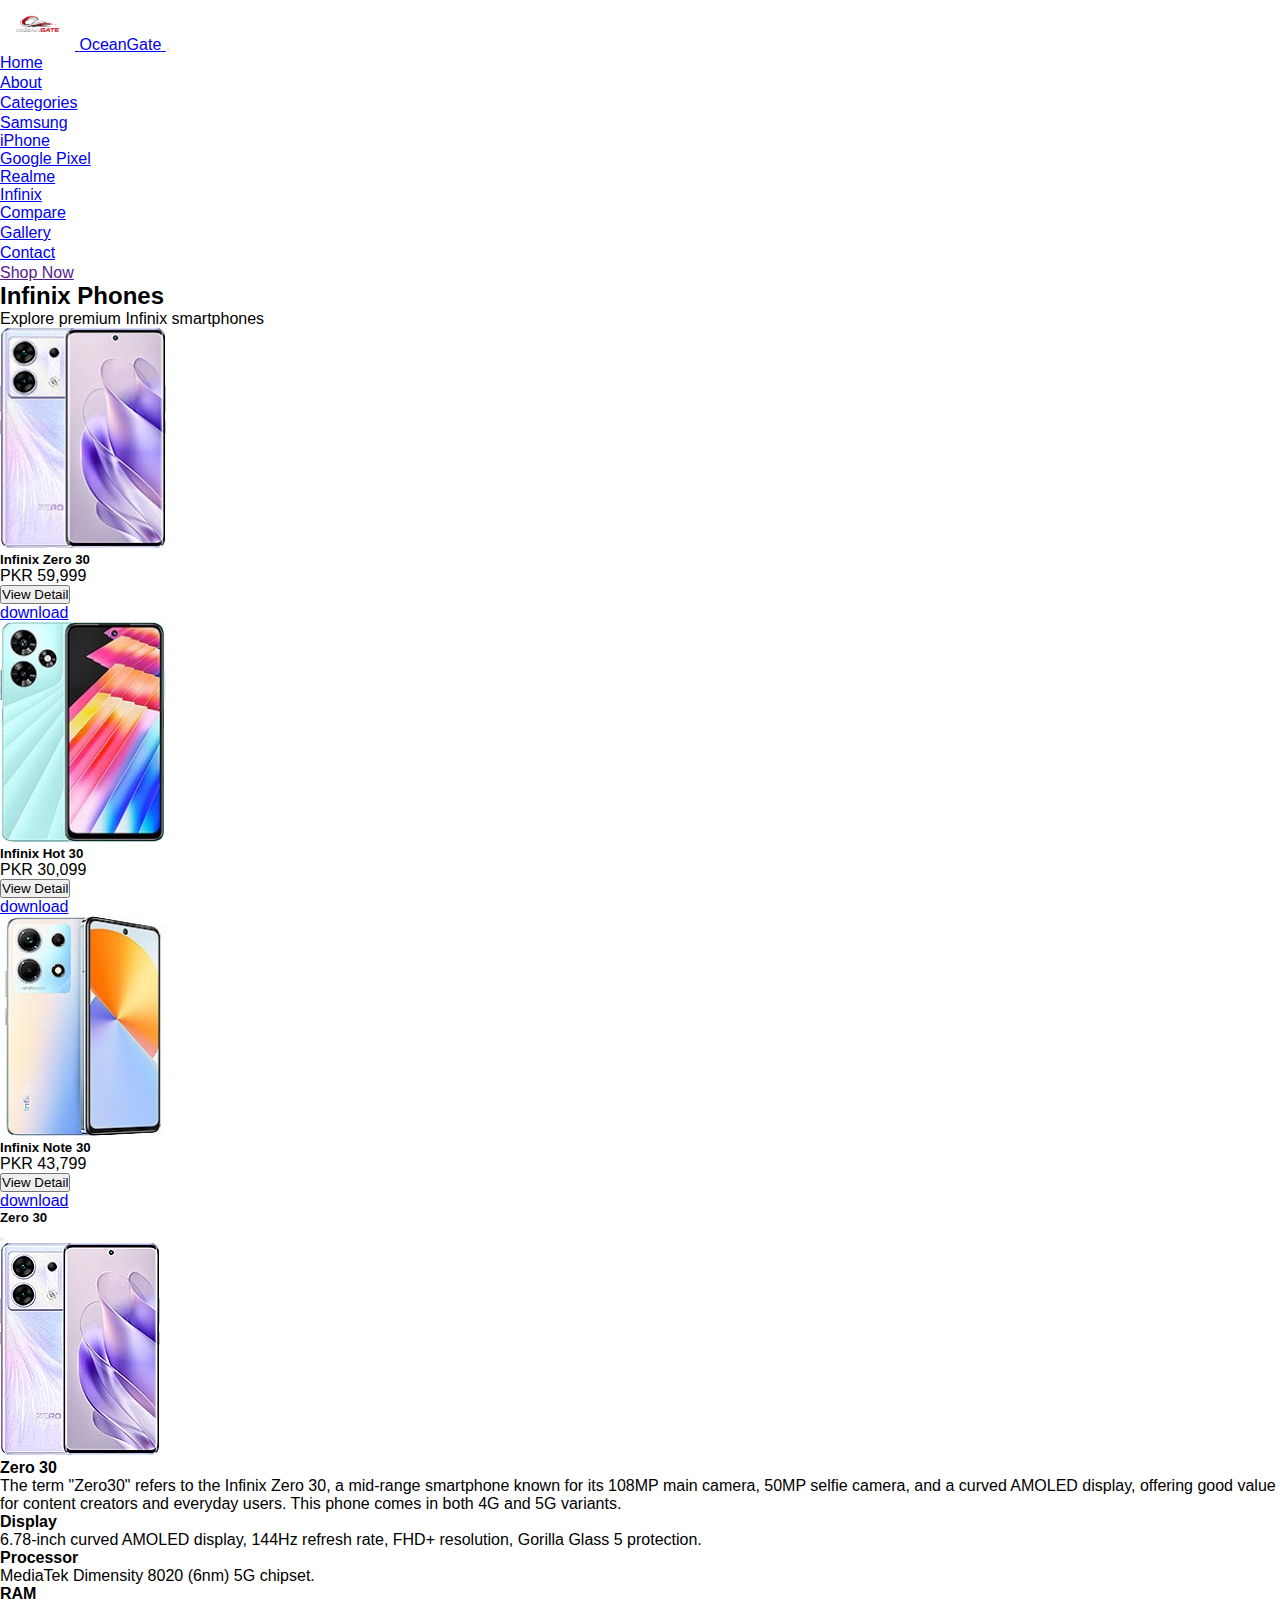
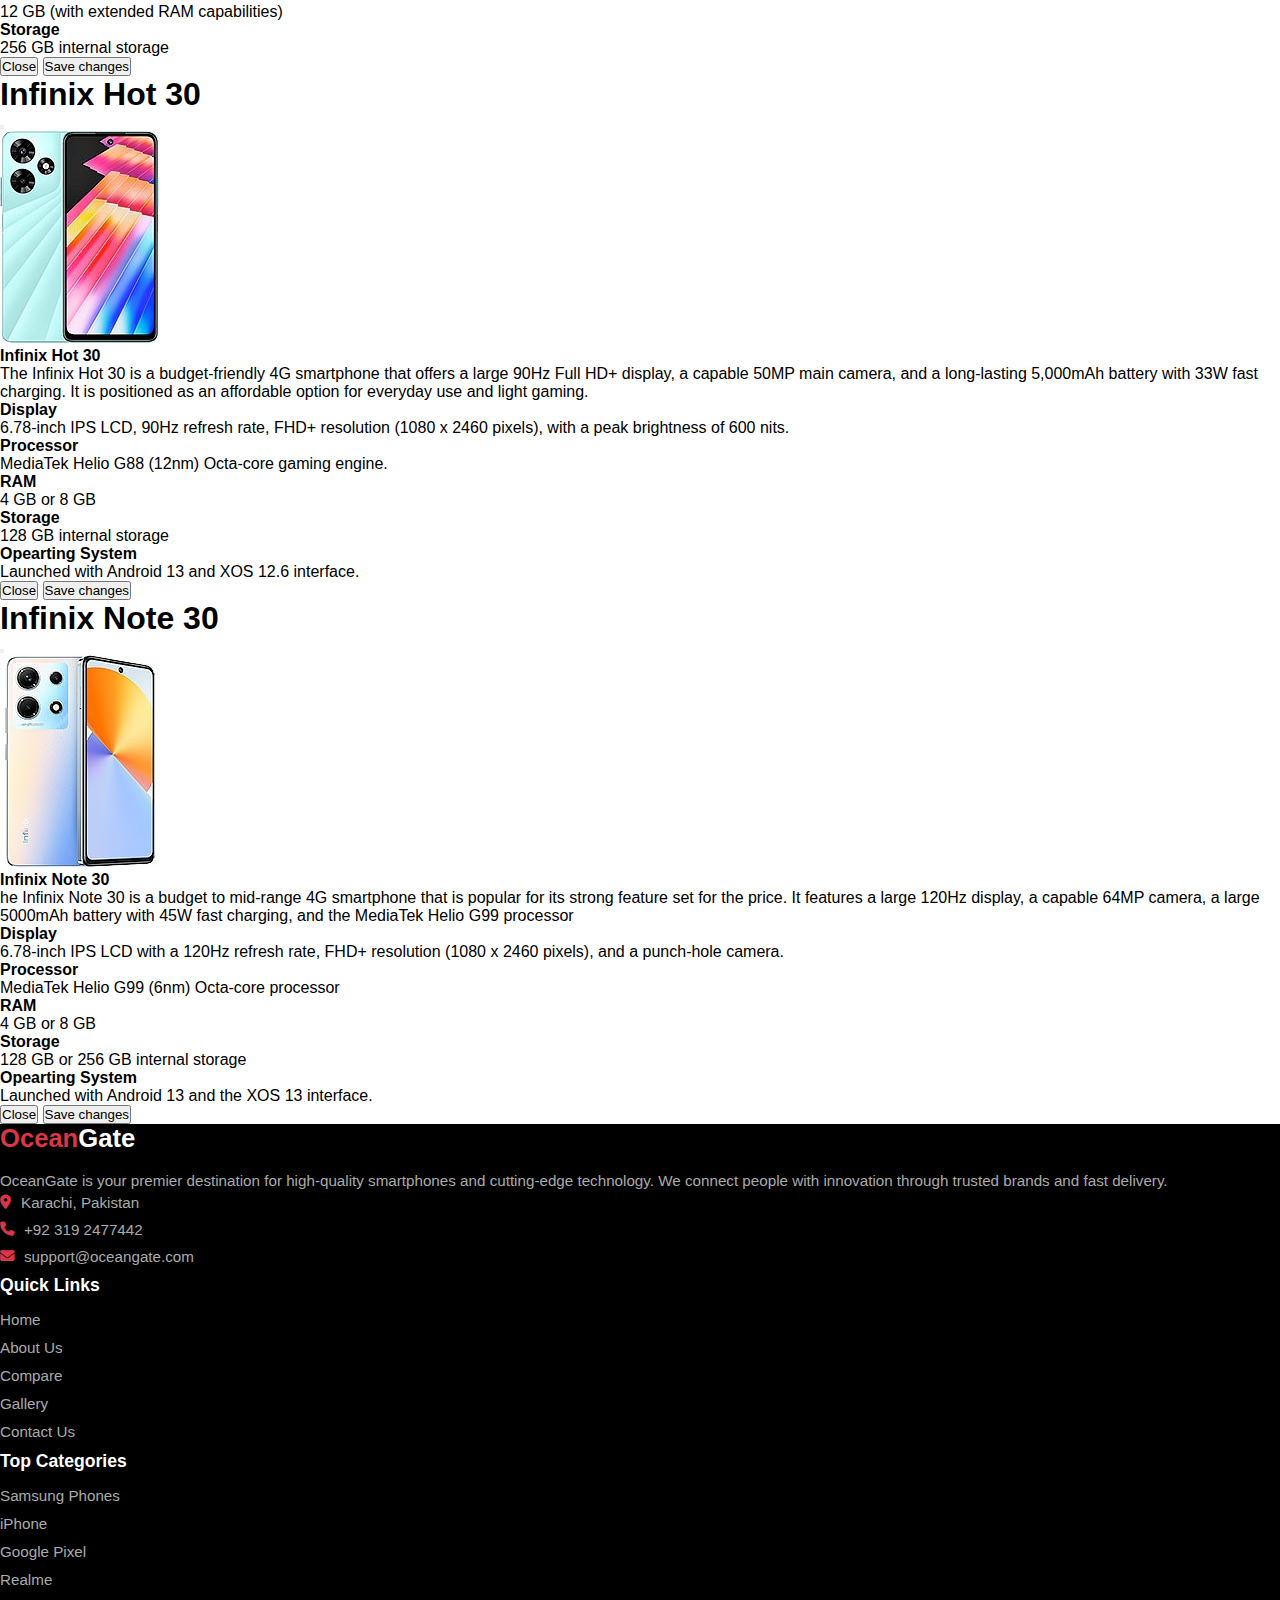
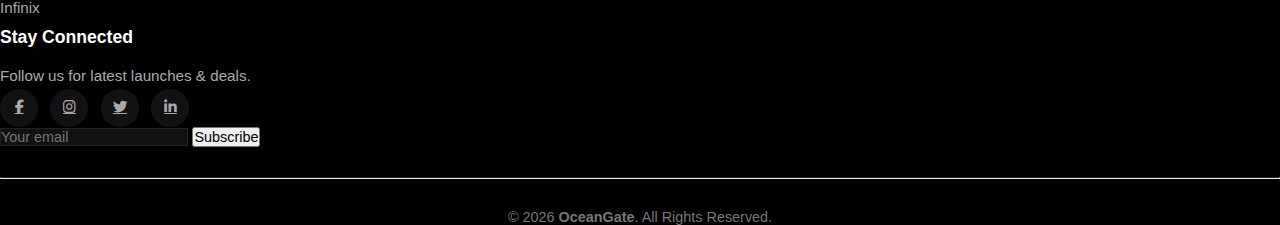
<file: Infinix.html>
<!doctype html>
<html lang="en">
  <head>
    <meta charset="utf-8">
    <meta name="viewport" content="width=device-width, initial-scale=1">
    <title>OceanGate | Catagories | Infinix</title>
    <link rel="shortcut icon" href="Pictures/OceanGate logo.png" type="image/x-icon">
    <link href="https://cdn.jsdelivr.net/npm/bootstrap@5.3.8/dist/css/bootstrap.min.css" rel="stylesheet" integrity="sha384-sRIl4kxILFvY47J16cr9ZwB07vP4J8+LH7qKQnuqkuIAvNWLzeN8tE5YBujZqJLB" crossorigin="anonymous">
    <link rel="stylesheet" href="https://cdnjs.cloudflare.com/ajax/libs/font-awesome/6.5.0/css/all.min.css">
    <link rel="stylesheet" href="Css/Style.css">
  </head>
  <body>
<nav class="navbar navbar-expand-lg navbar-dark bg-dark sticky-top">
      <div class="container">
    <a class="navbar-brand d-flex align-items-center fw-bold" href="index.html">
      <img src="Pictures/OceanGate logo.png" alt="OceanGate Logo" class="me-2">
      <span><span class="text-danger">Ocean</span>Gate</span>
    </a>

    <button class="navbar-toggler" data-bs-toggle="collapse" data-bs-target="#nav">
      <span class="navbar-toggler-icon"></span>
    </button>

    <div class="collapse navbar-collapse" id="nav">
      <ul class="navbar-nav ms-auto align-items-lg-center">
        <li class="nav-item">
          <a class="nav-link" href="index.html">Home</a>
        </li>
        <li class="nav-item">
          <a class="nav-link" href="About.html">About</a>
        </li>
        <li class="nav-item dropdown">
          <a class="nav-link dropdown-toggle" href="#" role="button" data-bs-toggle="dropdown">
            Categories
          </a>
          <ul class="dropdown-menu">
            <li><a class="dropdown-item" href="Sumsung.html">Samsung</a></li>
            <li><a class="dropdown-item" href="iPhone.html">iPhone</a></li>
            <li><a class="dropdown-item" href="Google_pexel.html">Google Pixel</a></li>
            <li><a class="dropdown-item" href="Realme.html">Realme</a></li>
            <li><a class="dropdown-item" href="Infinix.html">Infinix</a></li>
          </ul>
        </li>
        <li class="nav-item">
          <a class="nav-link" href="Compare.html">Compare</a>
        </li>
        <li class="nav-item">
          <a class="nav-link" href="Gallery.html">Gallery</a>
        </li>
        <li class="nav-item">
          <a class="nav-link" href= "Contect.html">Contact</a>
        </li>
        <li class="nav-item ms-lg-3">
          <a class="btn btn-danger btn-sm px-3" href="">
            Shop Now
          </a>
        </li>
      </ul>
    </div>
      </div>
    </nav>

<div class="container my-5 text-center">
  <h2 class="fw-bold text-danger">Infinix Phones</h2>
  <p class="text-muted">Explore premium Infinix smartphones</p>
</div>

<div class="container mb-5">
  <div class="row g-4" id="productList"></div>
</div>

<div class="modal fade" id="Zero30" tabindex="-1" aria-labelledby="exampleModalLabel" aria-hidden="true">
  <div class="modal-dialog">
    <div class="modal-content">
      <div class="modal-header">
        <h5 class="modal-title" id="exampleModalLabel">Zero 30</h5>
        <button type="button" class="btn-close " data-bs-dismiss="modal" aria-label="Close"></button>
      </div>
      <div class="modal-body">
        <div class="img text-center">
          <img src="Pictures/infinix-zero30-5g.jpg" class="img-fluid">
          <h4>Zero 30</h4>
        </div>
        
<p>The term "Zero30" refers to the Infinix Zero 30, a mid-range smartphone known for its 108MP main camera, 50MP selfie camera, and a curved AMOLED display, offering good value for content creators and everyday users. This phone comes in both 4G and 5G variants. 
</p>
 <h4>Display</h4>
 <p>6.78-inch curved AMOLED display, 144Hz refresh rate, FHD+ resolution, Gorilla Glass 5 protection.</p>
 
<h4>Processor</h4>
<p>MediaTek Dimensity 8020 (6nm) 5G chipset.</p>
 <h4>RAM</h4>
 <p>12 GB (with extended RAM capabilities)</p>
 <h4>Storage</h4>
 <p>256 GB internal storage </p>
 

      </div>
      <div class="modal-footer">
        <button type="button" class="btn btn-secondary" data-bs-dismiss="modal">Close</button>
        <button type="button" class="btn btn-primary">Save changes</button>
      </div>
    </div>
  </div>
</div>
<div class="modal fade" id="Hot30" tabindex="-1" aria-labelledby="exampleModalLabel" aria-hidden="true">
  <div class="modal-dialog">
    <div class="modal-content">
      <div class="modal-header">
        <h1 class="modal-title fs-5" id="exampleModalLabel">Infinix Hot 30</h1>
        <button type="button" class="btn-close" data-bs-dismiss="modal" aria-label="Close"></button>
      </div>
      <div class="modal-body">
        <div class="img text-center">
          <img src="Pictures/infinix-hot-30.jpg" class="img-fluid">
          <h4>Infinix Hot 30</h4>
        </div>
        
<p>The Infinix Hot 30 is a budget-friendly 4G smartphone that offers a large 90Hz Full HD+ display, a capable 50MP main camera, and a long-lasting 5,000mAh battery with 33W fast charging. It is positioned as an affordable option for everyday use and light gaming.  
</p>
 <h4>Display</h4>
 <p>6.78-inch IPS LCD, 90Hz refresh rate, FHD+ resolution (1080 x 2460 pixels), with a peak brightness of 600 nits.</p>
 
<h4>Processor</h4>
<p>MediaTek Helio G88 (12nm) Octa-core gaming engine.</p>
 <h4>RAM</h4>
 <p>4 GB or 8 GB</p>
 <h4>Storage</h4>
 <p>128 GB internal storage</p>
 <h4>Opearting System</h4>
 <p>Launched with Android 13 and XOS 12.6 interface.</p>
 

      </div>
      <div class="modal-footer">
        <button type="button" class="btn btn-secondary" data-bs-dismiss="modal">Close</button>
        <button type="button" class="btn btn-primary">Save changes</button>
      </div>
    </div>
  </div>
</div>
<div class="modal fade" id="Note30" tabindex="-1" aria-labelledby="exampleModalLabel" aria-hidden="true">
  <div class="modal-dialog">
    <div class="modal-content">
      <div class="modal-header">
        <h1 class="modal-title fs-5" id="exampleModalLabel">Infinix Note 30</h1>
        <button type="button" class="btn-close" data-bs-dismiss="modal" aria-label="Close"></button>
      </div>
      <div class="modal-body">
        <div class="img text-center">
          <img src="Pictures/infinix-note30-4g.jpg" class="img-fluid">
          <h4>Infinix Note 30</h4>
        </div>
        
<p>he Infinix Note 30 is a budget to mid-range 4G smartphone that is popular for its strong feature set for the price. It features a large 120Hz display, a capable 64MP camera, a large 5000mAh battery with 45W fast charging, and the MediaTek Helio G99 processor 
</p>
 <h4>Display</h4>
 <p>6.78-inch IPS LCD with a 120Hz refresh rate, FHD+ resolution (1080 x 2460 pixels), and a punch-hole camera.</p>
 
<h4>Processor</h4>
<p>MediaTek Helio G99 (6nm) Octa-core processor</p>
 <h4>RAM</h4>
 <p>4 GB or 8 GB</p>
 <h4>Storage</h4>
 <p>128 GB or 256 GB internal storage</p>
 <h4>Opearting System</h4>
 <p>Launched with Android 13 and the XOS 13 interface.</p>
 

      </div>
      <div class="modal-footer">
        <button type="button" class="btn btn-secondary" data-bs-dismiss="modal">Close</button>
        <button type="button" class="btn btn-primary">Save changes</button>
      </div>
    </div>
  </div>
</div>

<footer class="footer_section">
  <div class="container py-5">
    <div class="row gy-4">
      <div class="col-lg-4 col-md-6">
        <h4 class="footer-logo">
          <span>Ocean</span>Gate
        </h4>
        <p class="footer-text">
          OceanGate is your premier destination for high-quality smartphones and cutting-edge technology.
          We connect people with innovation through trusted brands and fast delivery.
        </p>
        <ul class="footer-contact list-unstyled">
          <li><i class="fa-solid fa-location-dot"></i> Karachi, Pakistan</li>
          <li><i class="fa-solid fa-phone"></i> +92 319 2477442</li>
          <li><i class="fa-solid fa-envelope"></i> support@oceangate.com</li>
        </ul>
      </div>
      <div class="col-lg-2 col-md-6">
        <h5 class="footer-title">Quick Links</h5>
        <ul class="footer-links list-unstyled">
          <li><a href="index.html">Home</a></li>
          <li><a href="About.html">About Us</a></li>
          <li><a href="Compare.html">Compare</a></li>
          <li><a href="Gallery.html">Gallery</a></li>
          <li><a href="Contect.html">Contact Us</a></li>
        </ul>
      </div>
      <div class="col-lg-3 col-md-6">
        <h5 class="footer-title">Top Categories</h5>
        <ul class="footer-links list-unstyled">
          <li><a href="Sumsung.html">Samsung Phones</a></li>
          <li><a href="iPhone.html">iPhone</a></li>
          <li><a href="Google_pexel.html">Google Pixel</a></li>
          <li><a href="Realme.html">Realme</a></li>
          <li><a href="Infinix.html">Infinix</a></li>
        </ul>
      </div>
      <div class="col-lg-3 col-md-6">
        <h5 class="footer-title">Stay Connected</h5>
        <p class="footer-text">Follow us for latest launches & deals.</p>
        <div class="footer-social mb-3">
          <a href="#"><i class="fab fa-facebook-f"></i></a>
          <a href="#"><i class="fab fa-instagram"></i></a>
          <a href="#"><i class="fab fa-twitter"></i></a>
          <a href="#"><i class="fab fa-linkedin-in"></i></a>
        </div>
        <form class="newsletter-form">
          <input type="email" class="form-control mb-2" placeholder="Your email">
          <button class="btn btn-danger w-100 btn-sm">Subscribe</button>
        </form>
      </div>
    </div>
    <hr class="footer-line">
    <div class="text-center copyright">
      © 2026 <strong>OceanGate</strong>. All Rights Reserved.
    </div>
  </div>
</footer>


<script src="https://cdn.jsdelivr.net/npm/bootstrap@5.3.8/dist/js/bootstrap.bundle.min.js" integrity="sha384-FKyoEForCGlyvwx9Hj09JcYn3nv7wiPVlz7YYwJrWVcXK/BmnVDxM+D2scQbITxI" crossorigin="anonymous"></script>

<script>
fetch("Json/inifinix.json")
.then(res => res.json())
.then(data => {
  const productList = document.getElementById("productList");

  data.forEach(product => {
    productList.innerHTML += `
      <div class="col-lg-4 col-md-6">
        <div class="card shadow h-100">
          <div class="text-center">
                <img src="${product.image}">
              </div>
          <div class="card-body">
            <h5 class="card-title">${product.name}</h5>
            <p class="text-danger fw-bold">${product.price}</p>
            <div class="btn text-center ">
              <button type="button" class="btn btn-dark" data-bs-toggle="modal" data-bs-target="#${product.modeladded}">View Detail</button>
            </div>
            <div class="btn text-center "><a href="${product.download}" class="btn btn-danger">download</a></div>
          </div>
        </div>
      </div>
    `
  });
});
</script>
  </body>
</html>
</file>
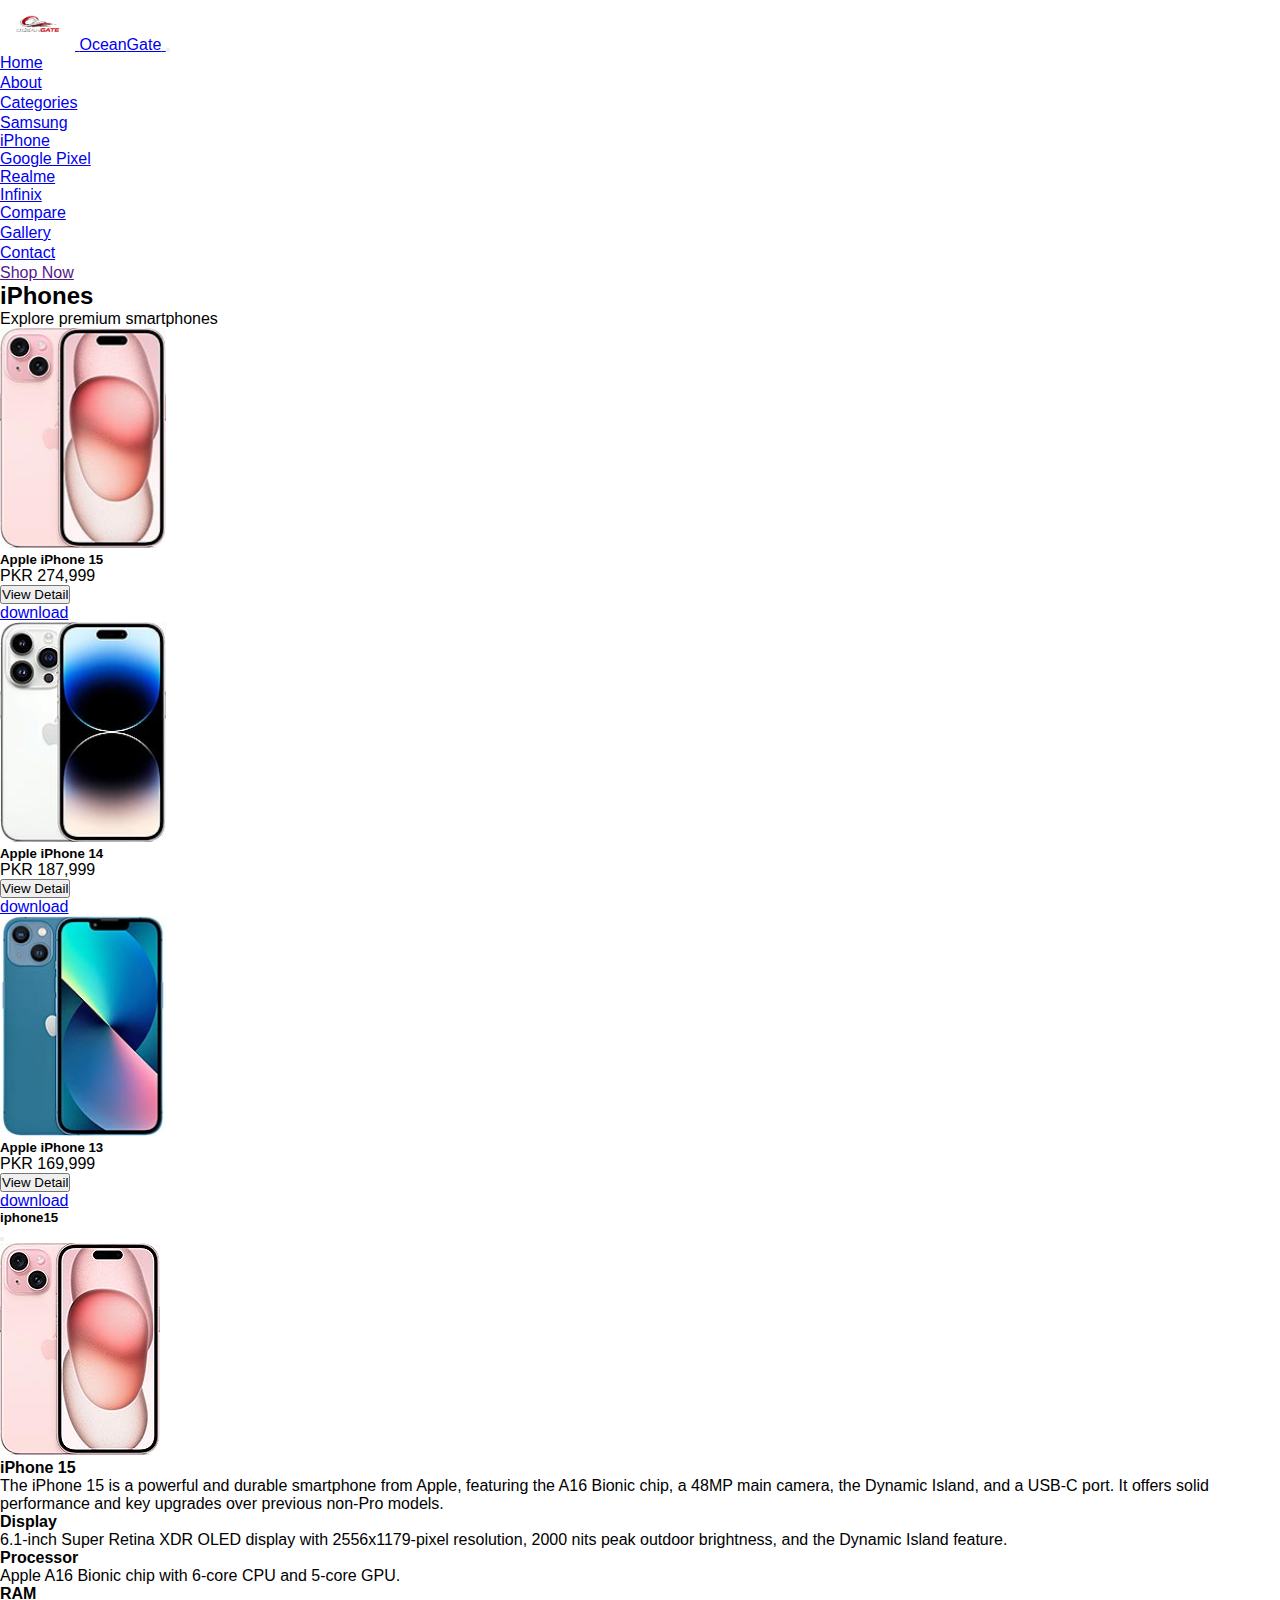
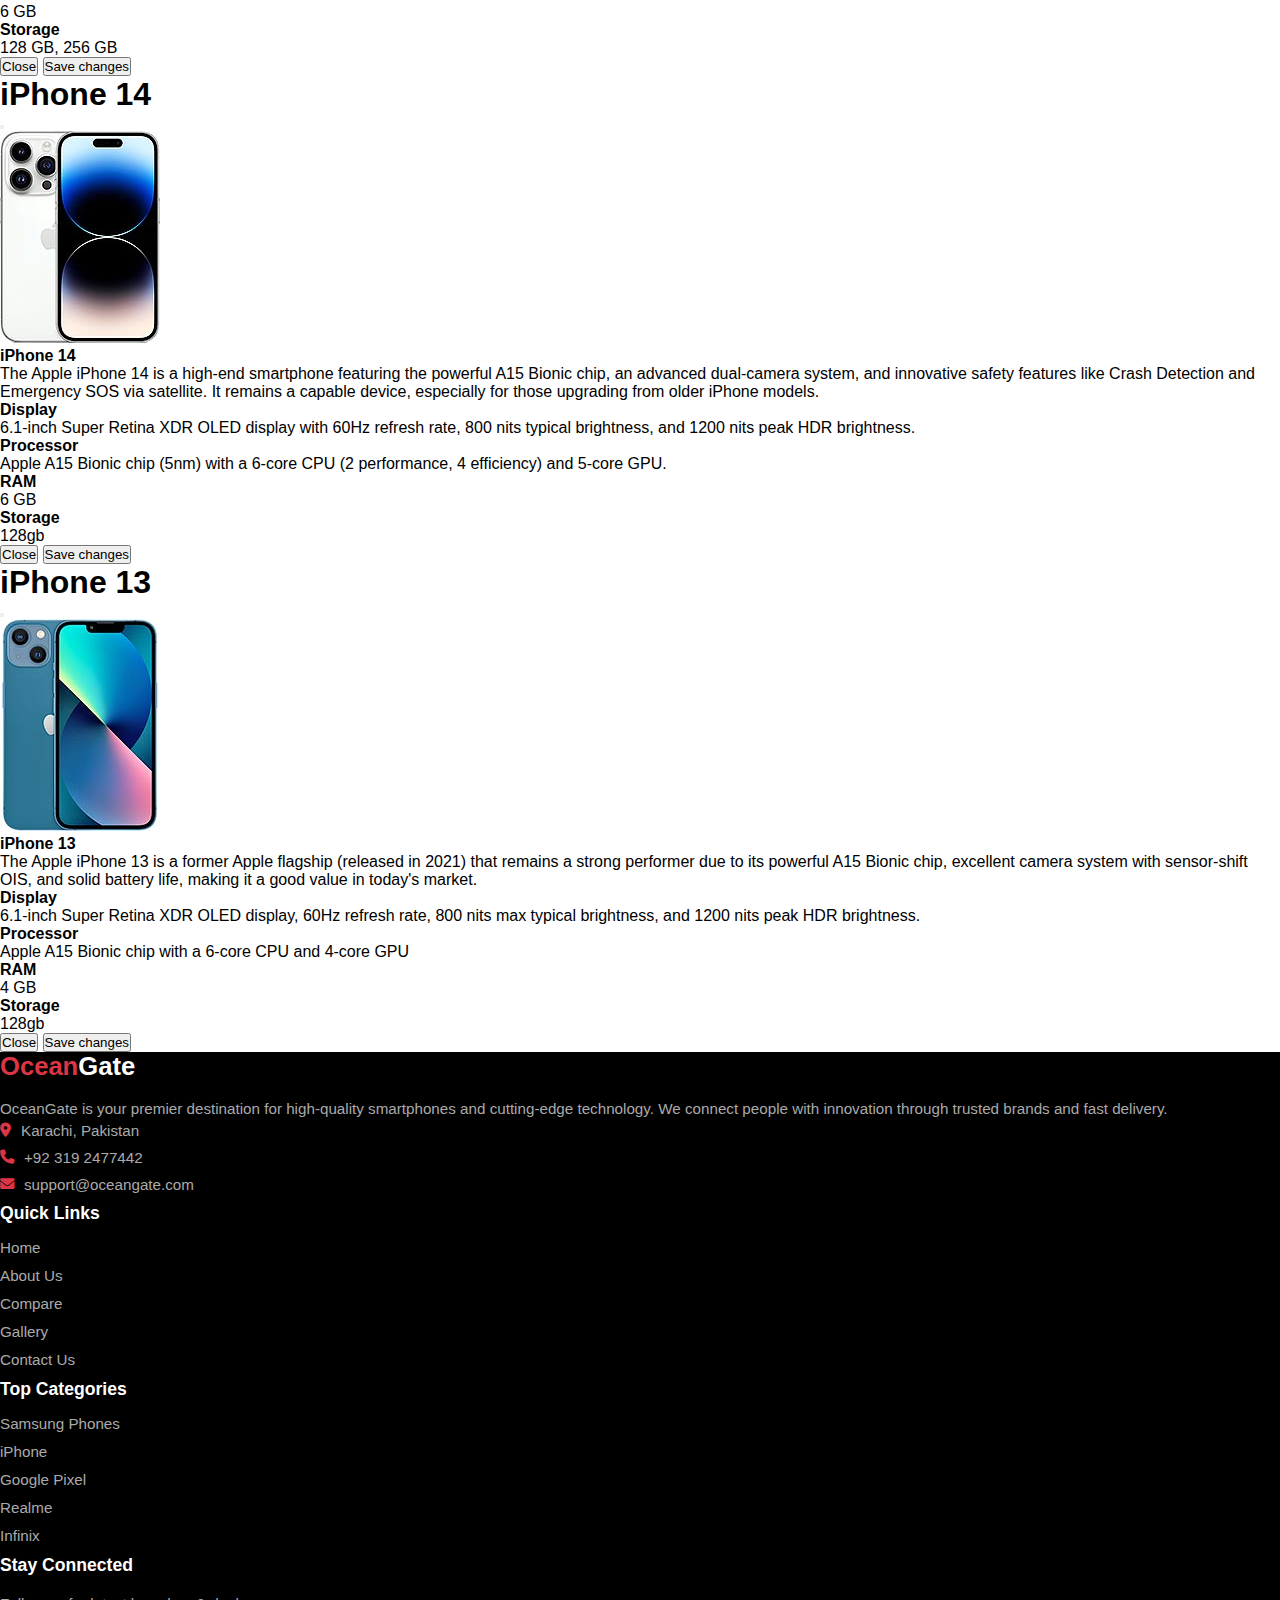
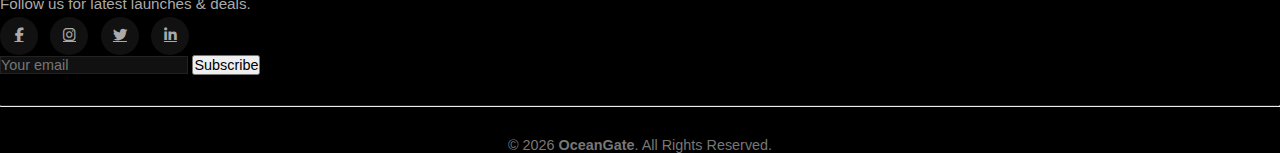
<file: iPhone.html>
<!doctype html>
<html lang="en">
  <head>
    <meta charset="utf-8">
    <meta name="viewport" content="width=device-width, initial-scale=1">
    <title>OceanGate | Catagories | iPhone</title>
    <link rel="shortcut icon" href="Pictures/OceanGate logo.png" type="image/x-icon">
    <link href="https://cdn.jsdelivr.net/npm/bootstrap@5.3.8/dist/css/bootstrap.min.css" rel="stylesheet" integrity="sha384-sRIl4kxILFvY47J16cr9ZwB07vP4J8+LH7qKQnuqkuIAvNWLzeN8tE5YBujZqJLB" crossorigin="anonymous">
    <link rel="stylesheet" href="https://cdnjs.cloudflare.com/ajax/libs/font-awesome/6.5.0/css/all.min.css">
    <link rel="stylesheet" href="Css/Style.css">
  </head>
  <body>
<nav class="navbar navbar-expand-lg navbar-dark bg-dark sticky-top">
      <div class="container">
    <a class="navbar-brand d-flex align-items-center fw-bold" href="index.html">
      <img src="Pictures/OceanGate logo.png" alt="OceanGate Logo" class="me-2">
      <span><span class="text-danger">Ocean</span>Gate</span>
    </a>

    <button class="navbar-toggler" data-bs-toggle="collapse" data-bs-target="#nav">
      <span class="navbar-toggler-icon"></span>
    </button>

    <div class="collapse navbar-collapse" id="nav">
      <ul class="navbar-nav ms-auto align-items-lg-center">
        <li class="nav-item">
          <a class="nav-link" href="index.html">Home</a>
        </li>
        <li class="nav-item">
          <a class="nav-link" href="About.html">About</a>
        </li>
        <li class="nav-item dropdown">
          <a class="nav-link dropdown-toggle" href="#" role="button" data-bs-toggle="dropdown">
            Categories
          </a>
          <ul class="dropdown-menu">
            <li><a class="dropdown-item" href="Sumsung.html">Samsung</a></li>
            <li><a class="dropdown-item" href="iPhone.html">iPhone</a></li>
            <li><a class="dropdown-item" href="Google_pexel.html">Google Pixel</a></li>
            <li><a class="dropdown-item" href="Realme.html">Realme</a></li>
            <li><a class="dropdown-item" href="Infinix.html">Infinix</a></li>
          </ul>
        </li>
        <li class="nav-item">
          <a class="nav-link" href="Compare.html">Compare</a>
        </li>
        <li class="nav-item">
          <a class="nav-link" href="Gallery.html">Gallery</a>
        </li>
        <li class="nav-item">
          <a class="nav-link" href= "Contect.html">Contact</a>
        </li>
        <li class="nav-item ms-lg-3">
          <a class="btn btn-danger btn-sm px-3" href="">
            Shop Now
          </a>
        </li>
      </ul>
    </div>
      </div>
    </nav>

<div class="container my-5 text-center">
  <h2 class="fw-bold text-danger">iPhones</h2>
  <p class="text-muted">Explore premium smartphones</p>
</div>

<div class="container mb-5">
  <div class="row g-4" id="productList"></div>
</div>

<div class="modal fade" id="iphone15" tabindex="-1" aria-labelledby="exampleModalLabel" aria-hidden="true">
  <div class="modal-dialog">
    <div class="modal-content">
      <div class="modal-header">
        <h5 class="modal-title" id="exampleModalLabel">iphone15</h5>
        <button type="button" class="btn-close" data-bs-dismiss="modal" aria-label="Close"></button>
      </div>
      <div class="modal-body">
        <div class="img text-center">
          <img src="Pictures/apple-iphone-15.jpg" class="img-fluid text-center">
          <h4>iPhone 15</h4>
        </div>
        
<p>
The iPhone 15 is a powerful and durable smartphone from Apple, featuring the A16 Bionic chip, a 48MP main camera, the Dynamic Island, and a USB-C port. It offers solid performance and key upgrades over previous non-Pro models. </p>
<h4>Display</h4>
<p>6.1-inch Super Retina XDR OLED display with 2556x1179-pixel resolution, 2000 nits peak outdoor brightness, and the Dynamic Island feature.</p>
<h4>Processor</h4> 
<p>Apple A16 Bionic chip with 6-core CPU and 5-core GPU.</p>
<h4>RAM</h4>
<p>	6 GB</p>
<h4>Storage</h4>
<p>128 GB, 256 GB</p>

      </div>
      <div class="modal-footer">
        <button type="button" class="btn btn-secondary" data-bs-dismiss="modal">Close</button>
        <button type="button" class="btn btn-primary">Save changes</button>
      </div>
    </div>
  </div>
</div>
<div class="modal fade" id="iPhone14" tabindex="-1" aria-labelledby="exampleModalLabel" aria-hidden="true">
  <div class="modal-dialog">
    <div class="modal-content">
      <div class="modal-header">
        <h1 class="modal-title fs-5" id="exampleModalLabel">iPhone 14</h1>
        <button type="button" class="btn-close" data-bs-dismiss="modal" aria-label="Close"></button>
      </div>
      <div class="modal-body">
        <div class="img text-center">
          <img src="Pictures/apple-iphone-14-pro.jpg" class="img-fluid">
          <h4>iPhone 14</h4>
        </div>
        
<p>The Apple iPhone 14 is a high-end smartphone featuring the powerful A15 Bionic chip, an advanced dual-camera system, and innovative safety features like Crash Detection and Emergency SOS via satellite. It remains a capable device, especially for those upgrading from older iPhone models. 
</p>


 <h4>Display</h4>
 <p>6.1-inch Super Retina XDR OLED display with 60Hz refresh rate, 800 nits typical brightness, and 1200 nits peak HDR brightness.</p>
 
<h4>Processor</h4>
<p>Apple A15 Bionic chip (5nm) with a 6-core CPU (2 performance, 4 efficiency) and 5-core GPU.</p>
 <h4>RAM</h4>
 <p>6 GB</p>
 <h4>Storage</h4>
 <p>128gb</p>

      </div>
      <div class="modal-footer">
        <button type="button" class="btn btn-secondary" data-bs-dismiss="modal">Close</button>
        <button type="button" class="btn btn-primary">Save changes</button>
      </div>
    </div>
  </div>
</div>
<div class="modal fade" id="iPhone13" tabindex="-1" aria-labelledby="exampleModalLabel" aria-hidden="true">
  <div class="modal-dialog">
    <div class="modal-content">
      <div class="modal-header">
        <h1 class="modal-title fs-5" id="exampleModalLabel">iPhone 13</h1>
        <button type="button" class="btn-close" data-bs-dismiss="modal" aria-label="Close"></button>
      </div>
       <div class="modal-body">
        <div class="img text-center">
          <img src="Pictures/apple-iphone-13.jpg" class="img-fluid">
          <h4>iPhone 13</h4>
        </div>
        
<p>The Apple iPhone 13 is a former Apple flagship (released in 2021) that remains a strong performer due to its powerful A15 Bionic chip, excellent camera system with sensor-shift OIS, and solid battery life, making it a good value in today's market. 
</p>


 <h4>Display</h4>
 <p>6.1-inch Super Retina XDR OLED display, 60Hz refresh rate, 800 nits max typical brightness, and 1200 nits peak HDR brightness.</p>
 
<h4>Processor</h4>
<p>Apple A15 Bionic chip with a 6-core CPU and 4-core GPU</p>
 <h4>RAM</h4>
 <p>4 GB</p>
 <h4>Storage</h4>
 <p>128gb</p>

      </div>
      <div class="modal-footer">
        <button type="button" class="btn btn-secondary" data-bs-dismiss="modal">Close</button>
        <button type="button" class="btn btn-primary">Save changes</button>
      </div>
    </div>
  </div>
</div>

<footer class="footer_section">
  <div class="container py-5">
    <div class="row gy-4">
      <div class="col-lg-4 col-md-6">
        <h4 class="footer-logo">
          <span>Ocean</span>Gate
        </h4>
        <p class="footer-text">
          OceanGate is your premier destination for high-quality smartphones and cutting-edge technology.
          We connect people with innovation through trusted brands and fast delivery.
        </p>
        <ul class="footer-contact list-unstyled">
          <li><i class="fa-solid fa-location-dot"></i> Karachi, Pakistan</li>
          <li><i class="fa-solid fa-phone"></i> +92 319 2477442</li>
          <li><i class="fa-solid fa-envelope"></i> support@oceangate.com</li>
        </ul>
      </div>
      <div class="col-lg-2 col-md-6">
        <h5 class="footer-title">Quick Links</h5>
        <ul class="footer-links list-unstyled">
          <li><a href="index.html">Home</a></li>
          <li><a href="About.html">About Us</a></li>
          <li><a href="Compare.html">Compare</a></li>
          <li><a href="Gallery.html">Gallery</a></li>
          <li><a href="Contect.html">Contact Us</a></li>
        </ul>
      </div>
      <div class="col-lg-3 col-md-6">
        <h5 class="footer-title">Top Categories</h5>
        <ul class="footer-links list-unstyled">
          <li><a href="Sumsung.html">Samsung Phones</a></li>
          <li><a href="iPhone.html">iPhone</a></li>
          <li><a href="Google_pexel.html">Google Pixel</a></li>
          <li><a href="Realme.html">Realme</a></li>
          <li><a href="Infinix.html">Infinix</a></li>
        </ul>
      </div>
      <div class="col-lg-3 col-md-6">
        <h5 class="footer-title">Stay Connected</h5>
        <p class="footer-text">Follow us for latest launches & deals.</p>
        <div class="footer-social mb-3">
          <a href="#"><i class="fab fa-facebook-f"></i></a>
          <a href="#"><i class="fab fa-instagram"></i></a>
          <a href="#"><i class="fab fa-twitter"></i></a>
          <a href="#"><i class="fab fa-linkedin-in"></i></a>
        </div>
        <form class="newsletter-form">
          <input type="email" class="form-control mb-2" placeholder="Your email">
          <button class="btn btn-danger w-100 btn-sm">Subscribe</button>
        </form>
      </div>
    </div>
    <hr class="footer-line">
    <div class="text-center copyright">
      © 2026 <strong>OceanGate</strong>. All Rights Reserved.
    </div>
  </div>
</footer>
<script src="https://cdn.jsdelivr.net/npm/bootstrap@5.3.8/dist/js/bootstrap.bundle.min.js" integrity="sha384-FKyoEForCGlyvwx9Hj09JcYn3nv7wiPVlz7YYwJrWVcXK/BmnVDxM+D2scQbITxI" crossorigin="anonymous"></script>
<script>
fetch("Json/iPhone.json")
.then(res => res.json())
.then(data => {
  const productList = document.getElementById("productList");

  data.forEach(product => {
    productList.innerHTML += `
      <div class="col-lg-4 col-md-6">
        <div class="card shadow h-100">
          <div class="text-center">
                <img src="${product.image}">
              </div>
          <div class="card-body">
            <h5 class="card-title">${product.name}</h5>
            <p class="text-danger fw-bold">${product.price}</p>
            <div class="btn text-center ">
              <button type="button" class="btn btn-dark" data-bs-toggle="modal" data-bs-target="#${product.modeladded}">View Detail</button>
            </div>
            <div class="btn text-center "><a href="${product.download}" class="btn btn-danger">download</a></div>
          </div>
        </div>
      </div>
    `
  });
});
</script>
  </body>
</html>
</file>
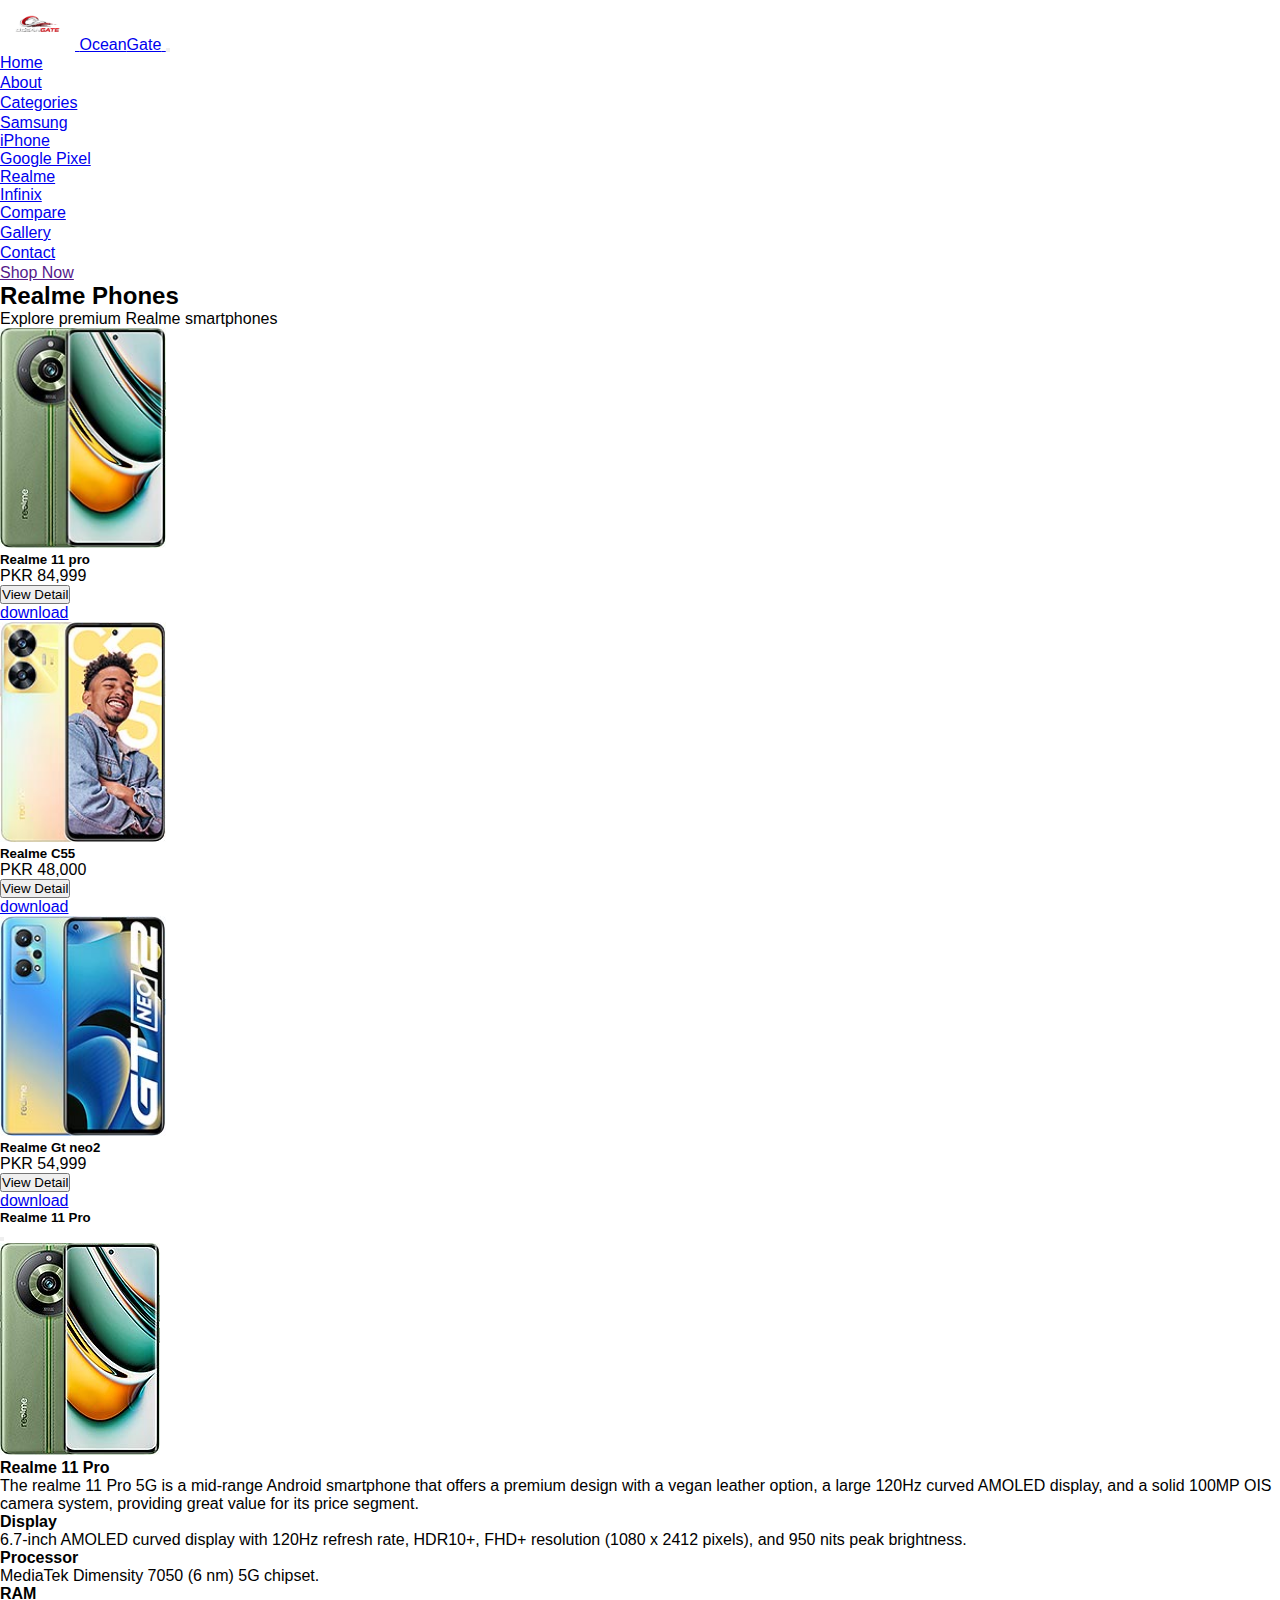
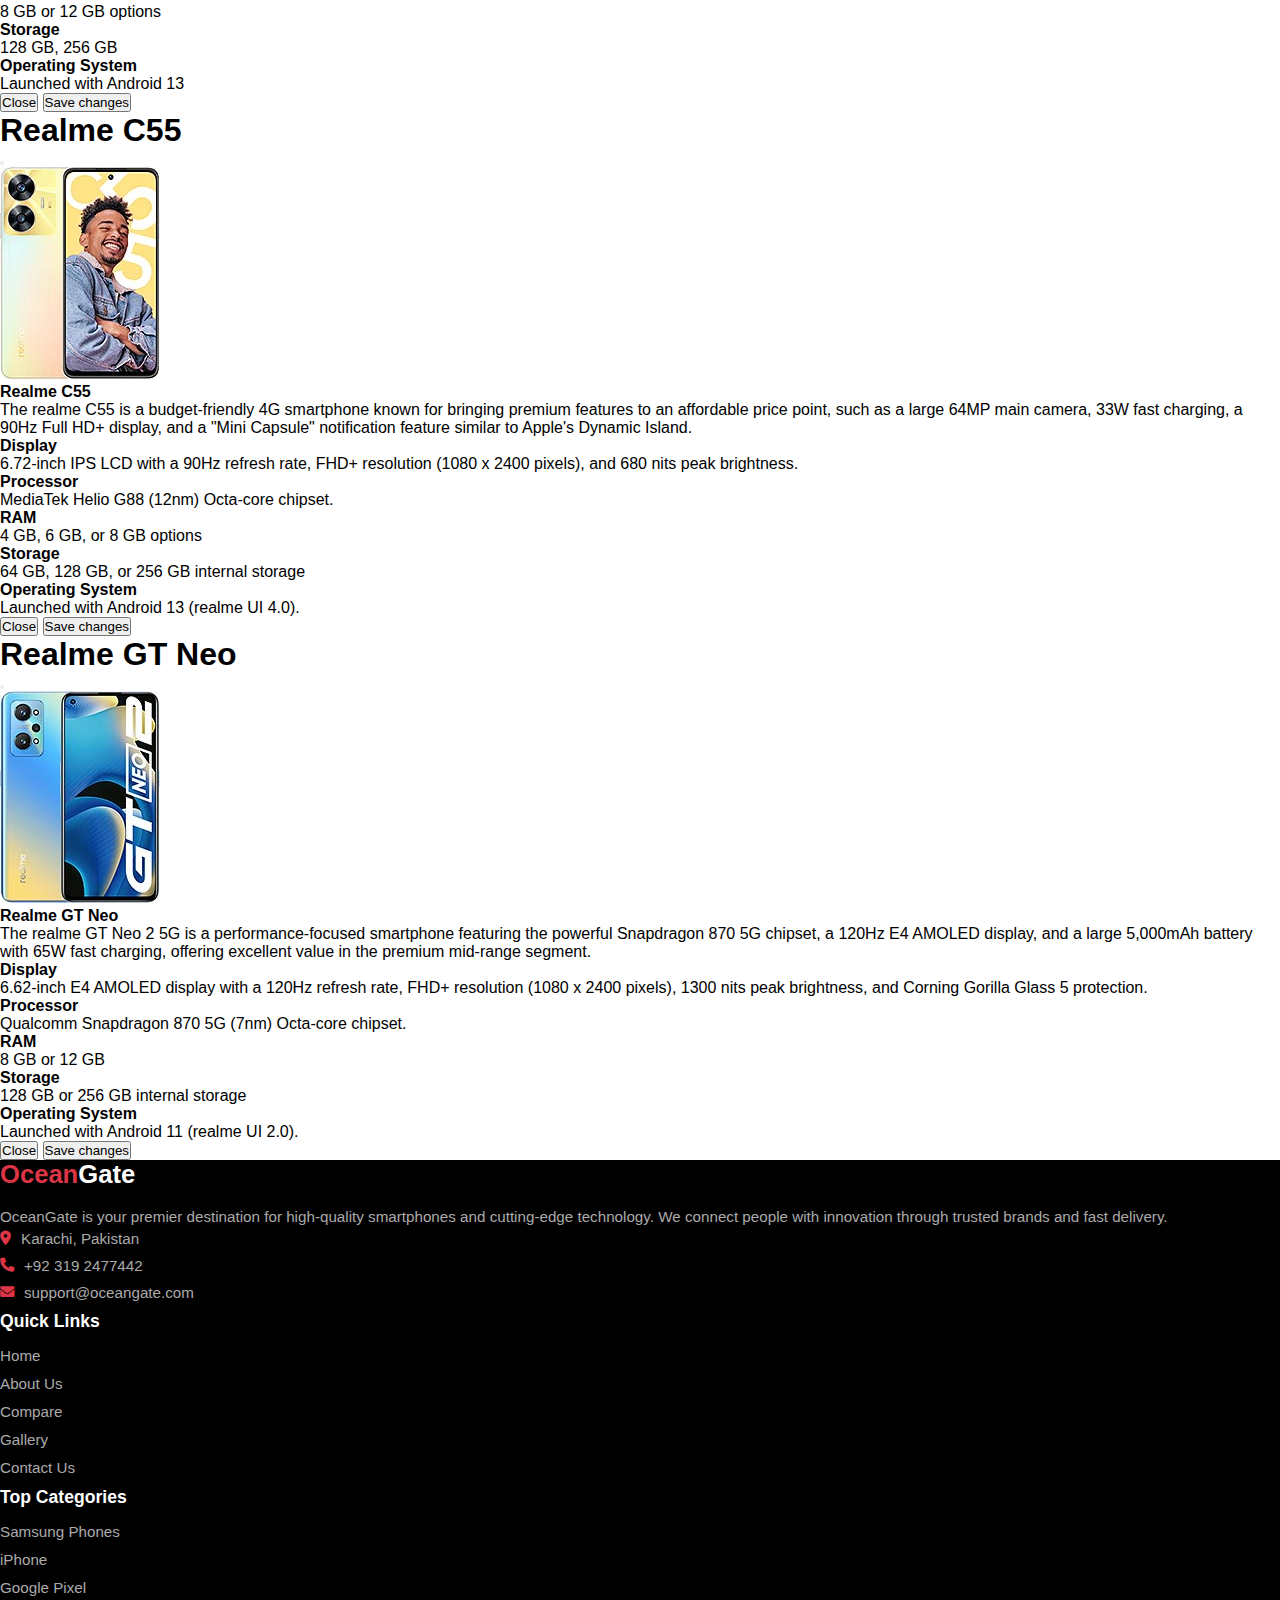
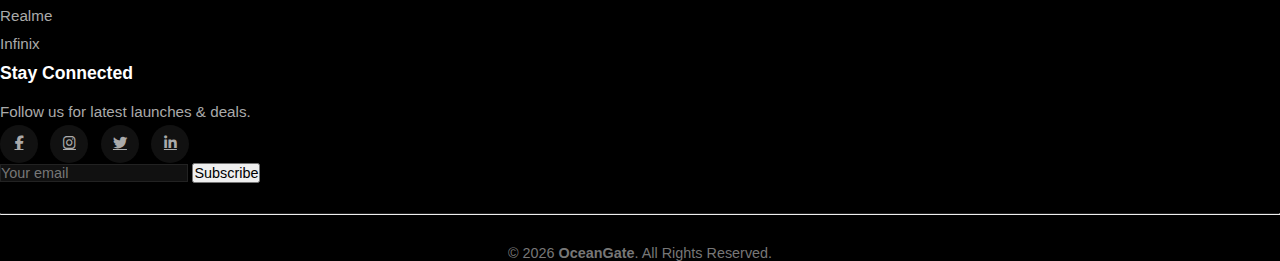
<file: Realme.html>
<!doctype html>
<html lang="en">
  <head>
    <meta charset="utf-8">
    <meta name="viewport" content="width=device-width, initial-scale=1">
    <title>OceanGate | Catagories | Realme</title>
    <link rel="shortcut icon" href="Pictures/OceanGate logo.png" type="image/x-icon">
    <link href="https://cdn.jsdelivr.net/npm/bootstrap@5.3.8/dist/css/bootstrap.min.css" rel="stylesheet" integrity="sha384-sRIl4kxILFvY47J16cr9ZwB07vP4J8+LH7qKQnuqkuIAvNWLzeN8tE5YBujZqJLB" crossorigin="anonymous">
    <link rel="stylesheet" href="https://cdnjs.cloudflare.com/ajax/libs/font-awesome/6.5.0/css/all.min.css">
    <link rel="stylesheet" href="Css/Style.css">
  </head>
  <body>
<nav class="navbar navbar-expand-lg navbar-dark bg-dark sticky-top">
      <div class="container">
    <a class="navbar-brand d-flex align-items-center fw-bold" href="index.html">
      <img src="Pictures/OceanGate logo.png" alt="OceanGate Logo" class="me-2">
      <span><span class="text-danger">Ocean</span>Gate</span>
    </a>

    <button class="navbar-toggler" data-bs-toggle="collapse" data-bs-target="#nav">
      <span class="navbar-toggler-icon"></span>
    </button>

    <div class="collapse navbar-collapse" id="nav">
      <ul class="navbar-nav ms-auto align-items-lg-center">
        <li class="nav-item">
          <a class="nav-link" href="index.html">Home</a>
        </li>
        <li class="nav-item">
          <a class="nav-link" href="About.html">About</a>
        </li>
        <li class="nav-item dropdown">
          <a class="nav-link dropdown-toggle" href="#" role="button" data-bs-toggle="dropdown">
            Categories
          </a>
          <ul class="dropdown-menu">
            <li><a class="dropdown-item" href="Sumsung.html">Samsung</a></li>
            <li><a class="dropdown-item" href="iPhone.html">iPhone</a></li>
            <li><a class="dropdown-item" href="Google_pexel.html">Google Pixel</a></li>
            <li><a class="dropdown-item" href="Realme.html">Realme</a></li>
            <li><a class="dropdown-item" href="Infinix.html">Infinix</a></li>
          </ul>
        </li>
        <li class="nav-item">
          <a class="nav-link" href="Compare.html">Compare</a>
        </li>
        <li class="nav-item">
          <a class="nav-link" href="Gallery.html">Gallery</a>
        </li>
        <li class="nav-item">
          <a class="nav-link" href= "Contect.html">Contact</a>
        </li>
        <li class="nav-item ms-lg-3">
          <a class="btn btn-danger btn-sm px-3" href="">
            Shop Now
          </a>
        </li>
      </ul>
    </div>
      </div>
    </nav>

<div class="container my-5 text-center">
  <h2 class="fw-bold text-danger">Realme Phones</h2>
  <p class="text-muted">Explore premium Realme smartphones</p>
</div>

<div class="container mb-5">
  <div class="row g-4" id="productList"></div>
</div>

<div class="modal fade" id="realme11" tabindex="-1" aria-labelledby="exampleModalLabel" aria-hidden="true">
  <div class="modal-dialog">
    <div class="modal-content">
      <div class="modal-header">
        <h5 class="modal-title" id="exampleModalLabel">Realme 11 Pro</h5>
        <button type="button" class="btn-close" data-bs-dismiss="modal" aria-label="Close"></button>
      </div>
       <div class="modal-body">
        <div class="img text-center">
          <img src="Pictures/realme-11-pro.jpg" class="img-fluid">
          <h4>Realme 11 Pro</h4>
        </div>
        
<p>The realme 11 Pro 5G is a mid-range Android smartphone that offers a premium design with a vegan leather option, a large 120Hz curved AMOLED display, and a solid 100MP OIS camera system, providing great value for its price segment. 
</p>
 <h4>Display</h4>
 <p>6.7-inch AMOLED curved display with 120Hz refresh rate, HDR10+, FHD+ resolution (1080 x 2412 pixels), and 950 nits peak brightness.</p>
 
<h4>Processor</h4>
<p>MediaTek Dimensity 7050 (6 nm) 5G chipset.</p>
 <h4>RAM</h4>
 <p>8 GB or 12 GB options</p>
 <h4>Storage</h4>
 <p>128 GB, 256 GB</p>
 <h4>Operating System</h4>
 <p>Launched with Android 13</p>

      </div>
      <div class="modal-footer">
        <button type="button" class="btn btn-secondary" data-bs-dismiss="modal">Close</button>
        <button type="button" class="btn btn-primary">Save changes</button>
      </div>
    </div>
  </div>
</div>
<div class="modal fade" id="realmec55" tabindex="-1" aria-labelledby="exampleModalLabel" aria-hidden="true">
  <div class="modal-dialog">
    <div class="modal-content">
      <div class="modal-header">
        <h1 class="modal-title fs-5" id="exampleModalLabel">Realme C55</h1>
        <button type="button" class="btn-close" data-bs-dismiss="modal" aria-label="Close"></button>
      </div>
      <div class="modal-body">
        <div class="img text-center">
          <img src="Pictures/realme-c55.jpg" class="img-fluid">
          <h4>Realme C55</h4>
        </div>
        
<p>The realme C55 is a budget-friendly 4G smartphone known for bringing premium features to an affordable price point, such as a large 64MP main camera, 33W fast charging, a 90Hz Full HD+ display, and a "Mini Capsule" notification feature similar to Apple's Dynamic Island. 
</p>
 <h4>Display</h4>
 <p>6.72-inch IPS LCD with a 90Hz refresh rate, FHD+ resolution (1080 x 2400 pixels), and 680 nits peak brightness.</p>
 
<h4>Processor</h4>
<p>MediaTek Helio G88 (12nm) Octa-core chipset.</p>
 <h4>RAM</h4>
 <p>4 GB, 6 GB, or 8 GB options</p>
 <h4>Storage</h4>
 <p>64 GB, 128 GB, or 256 GB internal storage</p>
 <h4>Operating System</h4>
 <p>Launched with Android 13 (realme UI 4.0).</p>

      </div>
      <div class="modal-footer">
        <button type="button" class="btn btn-secondary" data-bs-dismiss="modal">Close</button>
        <button type="button" class="btn btn-primary">Save changes</button>
      </div>
    </div>
  </div>
</div>
<div class="modal fade" id="Neo" tabindex="-1" aria-labelledby="exampleModalLabel" aria-hidden="true">
  <div class="modal-dialog">
    <div class="modal-content">
      <div class="modal-header">
        <h1 class="modal-title fs-5" id="exampleModalLabel">Realme GT Neo</h1>
        <button type="button" class="btn-close" data-bs-dismiss="modal" aria-label="Close"></button>
      </div>
      <div class="modal-body">
        <div class="img text-center">
          <img src="Pictures/realme-gt-neo2.jpg" class="img-fluid">
          <h4>Realme GT Neo</h4>
        </div>
        
<p>The realme GT Neo 2 5G is a performance-focused smartphone featuring the powerful Snapdragon 870 5G chipset, a 120Hz E4 AMOLED display, and a large 5,000mAh battery with 65W fast charging, offering excellent value in the premium mid-range segment. 
</p>
 <h4>Display</h4>
 <p>6.62-inch E4 AMOLED display with a 120Hz refresh rate, FHD+ resolution (1080 x 2400 pixels), 1300 nits peak brightness, and Corning Gorilla Glass 5 protection.</p>
 
<h4>Processor</h4>
<p>Qualcomm Snapdragon 870 5G (7nm) Octa-core chipset.</p>
 <h4>RAM</h4>
 <p>8 GB or 12 GB</p>
 <h4>Storage</h4>
 <p>128 GB or 256 GB internal storage</p>
 <h4>Operating System</h4>
 <p>Launched with Android 11 (realme UI 2.0).</p>

      </div>
      <div class="modal-footer">
        <button type="button" class="btn btn-secondary" data-bs-dismiss="modal">Close</button>
        <button type="button" class="btn btn-primary">Save changes</button>
      </div>
    </div>
  </div>
</div>


<footer class="footer_section">
  <div class="container py-5">
    <div class="row gy-4">
      <div class="col-lg-4 col-md-6">
        <h4 class="footer-logo">
          <span>Ocean</span>Gate
        </h4>
        <p class="footer-text">
          OceanGate is your premier destination for high-quality smartphones and cutting-edge technology.
          We connect people with innovation through trusted brands and fast delivery.
        </p>
        <ul class="footer-contact list-unstyled">
          <li><i class="fa-solid fa-location-dot"></i> Karachi, Pakistan</li>
          <li><i class="fa-solid fa-phone"></i> +92 319 2477442</li>
          <li><i class="fa-solid fa-envelope"></i> support@oceangate.com</li>
        </ul>
      </div>
      <div class="col-lg-2 col-md-6">
        <h5 class="footer-title">Quick Links</h5>
        <ul class="footer-links list-unstyled">
          <li><a href="index.html">Home</a></li>
          <li><a href="About.html">About Us</a></li>
          <li><a href="Compare.html">Compare</a></li>
          <li><a href="Gallery.html">Gallery</a></li>
          <li><a href="Contect.html">Contact Us</a></li>
        </ul>
      </div>
      <div class="col-lg-3 col-md-6">
        <h5 class="footer-title">Top Categories</h5>
        <ul class="footer-links list-unstyled">
          <li><a href="Sumsung.html">Samsung Phones</a></li>
          <li><a href="iPhone.html">iPhone</a></li>
          <li><a href="Google_pexel.html">Google Pixel</a></li>
          <li><a href="Realme.html">Realme</a></li>
          <li><a href="Infinix.html">Infinix</a></li>
        </ul>
      </div>
      <div class="col-lg-3 col-md-6">
        <h5 class="footer-title">Stay Connected</h5>
        <p class="footer-text">Follow us for latest launches & deals.</p>
        <div class="footer-social mb-3">
          <a href="#"><i class="fab fa-facebook-f"></i></a>
          <a href="#"><i class="fab fa-instagram"></i></a>
          <a href="#"><i class="fab fa-twitter"></i></a>
          <a href="#"><i class="fab fa-linkedin-in"></i></a>
        </div>
        <form class="newsletter-form">
          <input type="email" class="form-control mb-2" placeholder="Your email">
          <button class="btn btn-danger w-100 btn-sm">Subscribe</button>
        </form>
      </div>
    </div>
    <hr class="footer-line">
    <div class="text-center copyright">
      © 2026 <strong>OceanGate</strong>. All Rights Reserved.
    </div>
  </div>
</footer>

<script src="https://cdn.jsdelivr.net/npm/bootstrap@5.3.8/dist/js/bootstrap.bundle.min.js" integrity="sha384-FKyoEForCGlyvwx9Hj09JcYn3nv7wiPVlz7YYwJrWVcXK/BmnVDxM+D2scQbITxI" crossorigin="anonymous"></script>

<script>
fetch("Json/realme.json")
.then(res => res.json())
.then(data => {
  const productList = document.getElementById("productList");

  data.forEach(product => {
    productList.innerHTML += `
      <div class="col-lg-4 col-md-6">
        <div class="card shadow h-100">
          <div class="text-center">
                <img src="${product.image}">
              </div>
          <div class="card-body">
            <h5 class="card-title">${product.name}</h5>
            <p class="text-danger fw-bold">${product.price}</p>
            <div class="btn text-center ">
              <button type="button" class="btn btn-dark" data-bs-toggle="modal" data-bs-target="#${product.modeladded}">View Detail</button>
            </div>
            <div class="btn text-center "><a href="${product.download}" class="btn btn-danger">download</a></div>
          </div>
        </div>
      </div>
    `
  });
});
</script>
  </body>
</html>
</file>
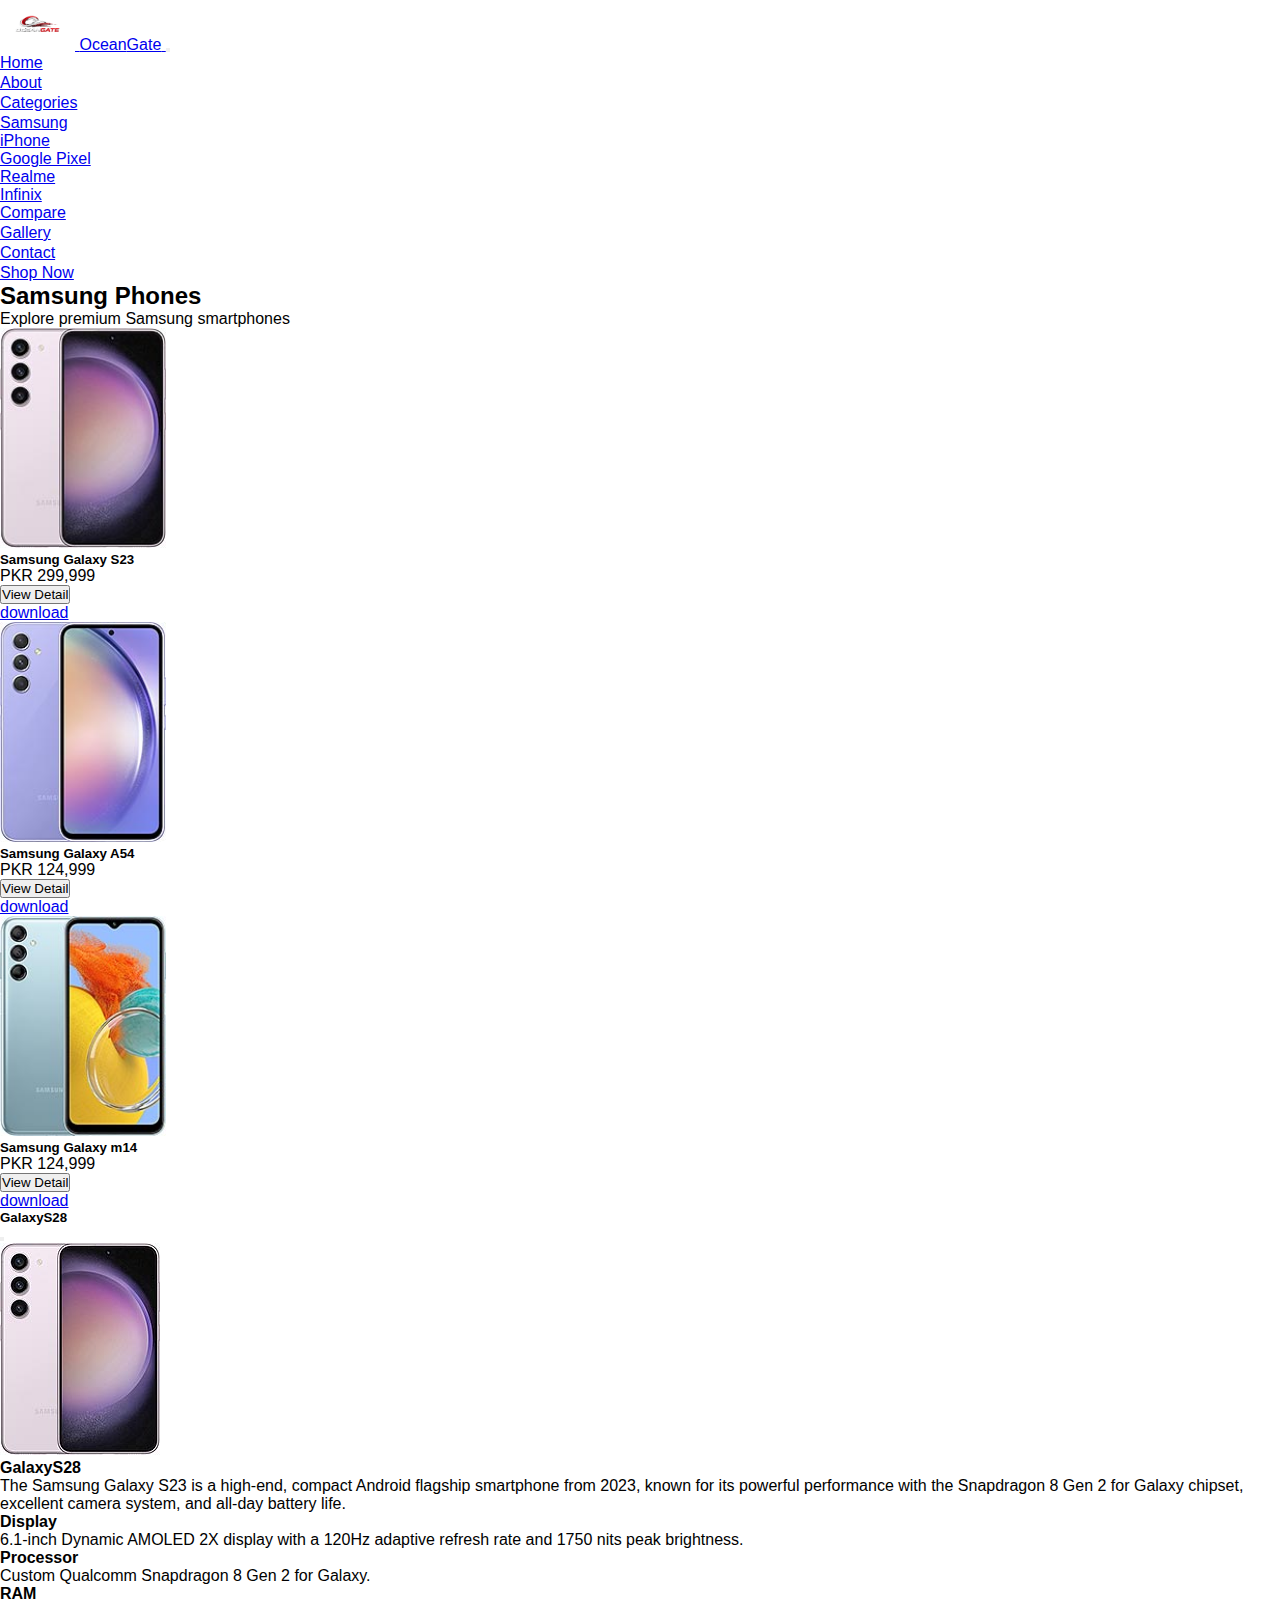
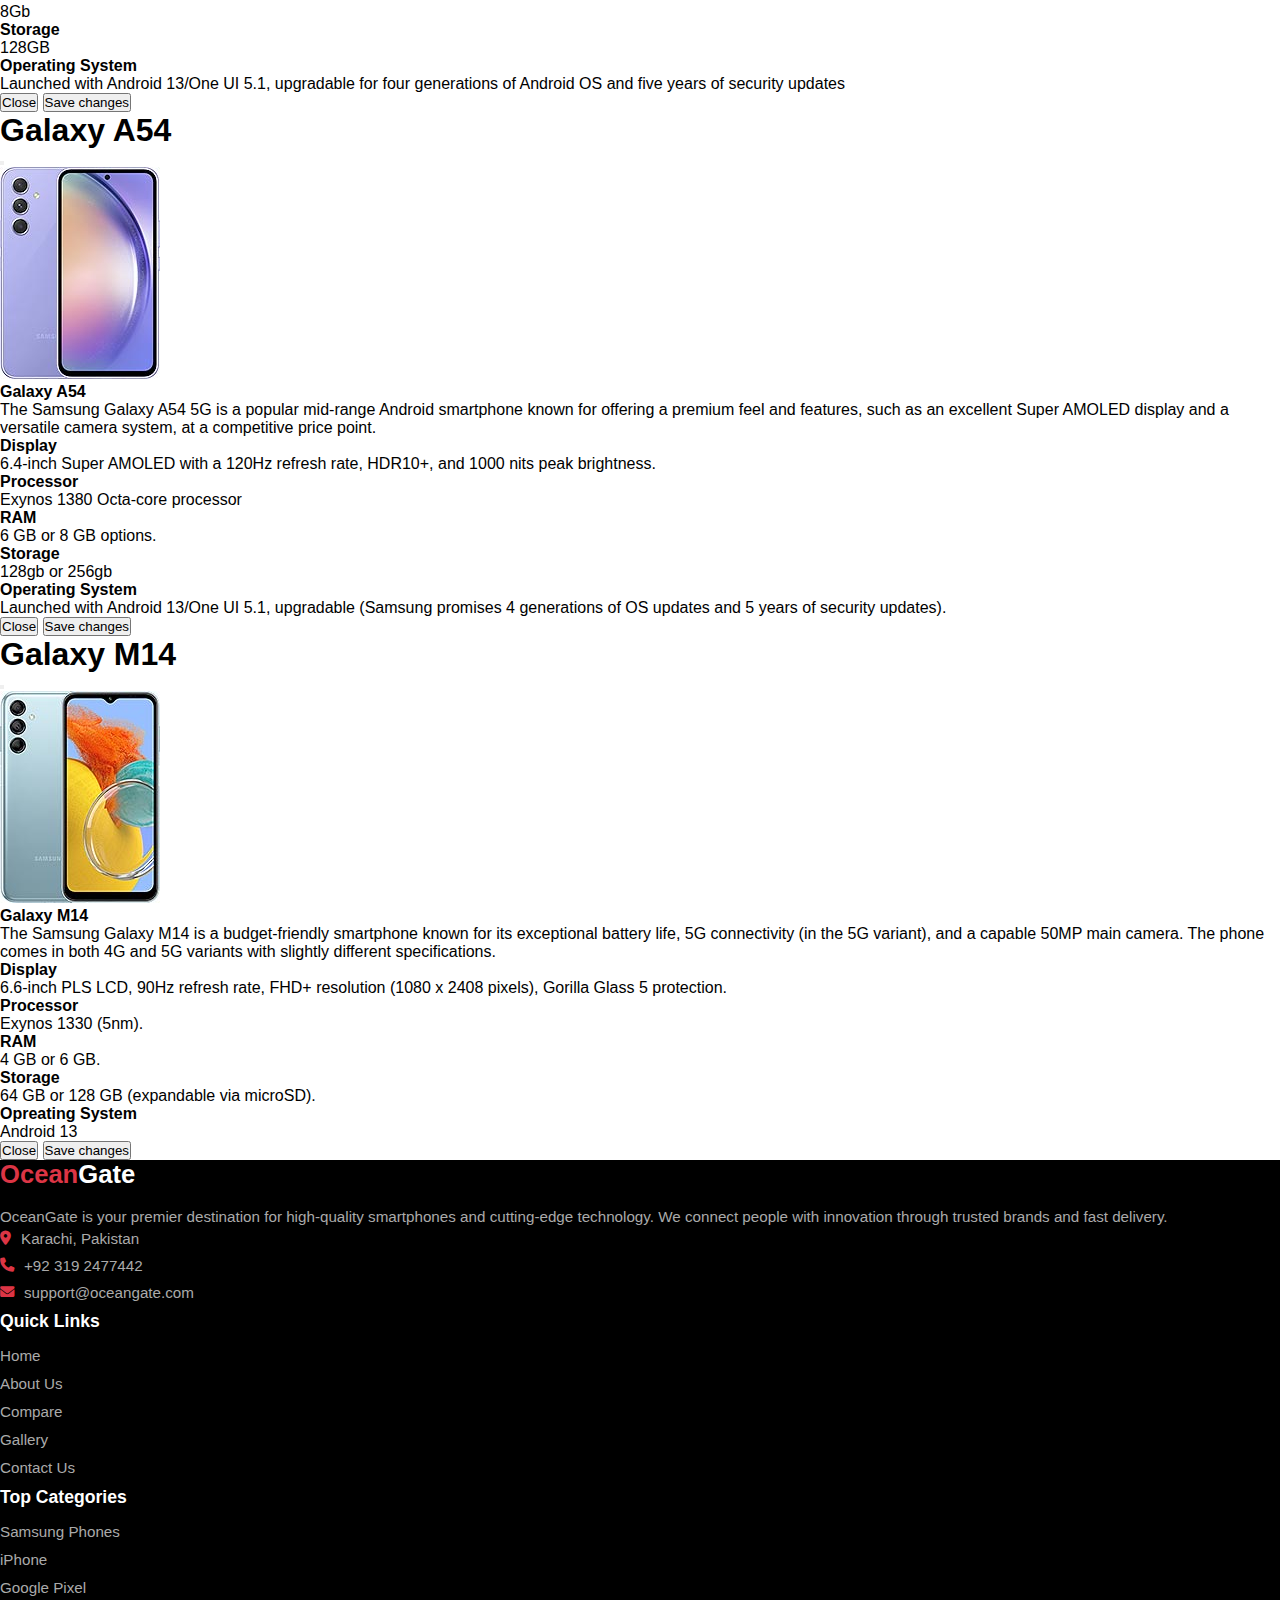
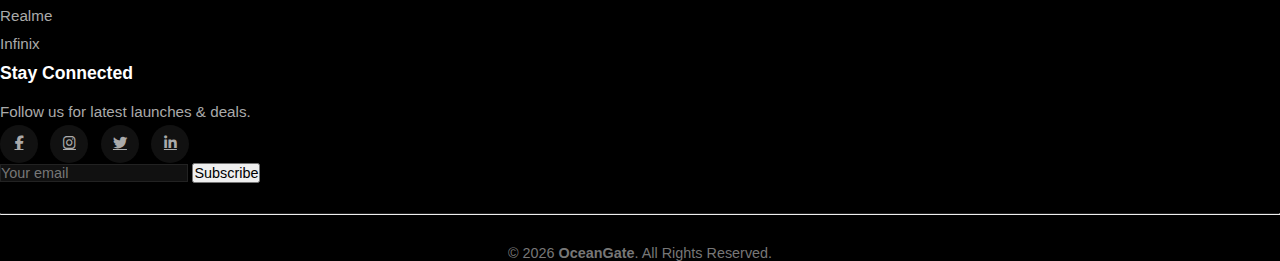
<file: Sumsung.html>
<!doctype html>
<html lang="en">
  <head>
    <meta charset="utf-8">
    <meta name="viewport" content="width=device-width, initial-scale=1">
    <title>OceanGate | Catagories | Sumsung</title>
    <link rel="shortcut icon" href="Pictures/OceanGate logo.png" type="image/x-icon">
    <link href="https://cdn.jsdelivr.net/npm/bootstrap@5.3.8/dist/css/bootstrap.min.css" rel="stylesheet" integrity="sha384-sRIl4kxILFvY47J16cr9ZwB07vP4J8+LH7qKQnuqkuIAvNWLzeN8tE5YBujZqJLB" crossorigin="anonymous">
    <link rel="stylesheet" href="https://cdnjs.cloudflare.com/ajax/libs/font-awesome/6.5.0/css/all.min.css">
    <link rel="stylesheet" href="Css/Style.css">
  </head>

  <body>
<nav class="navbar navbar-expand-lg navbar-dark bg-dark sticky-top">
  <div class="container">
    <a class="navbar-brand d-flex align-items-center fw-bold" href="Index.html">
      <img src="Pictures/OceanGate logo.png" alt="OceanGate Logo" class="me-2">
      <span><span class="text-danger">Ocean</span>Gate</span>
    </a>

    <button class="navbar-toggler" data-bs-toggle="collapse" data-bs-target="#nav">
      <span class="navbar-toggler-icon"></span>
    </button>

    <div class="collapse navbar-collapse" id="nav">
      <ul class="navbar-nav ms-auto align-items-lg-center">
        <li class="nav-item">
          <a class="nav-link" href="Index.html">Home</a>
        </li>
        <li class="nav-item">
          <a class="nav-link" href="About.html">About</a>
        </li>
        <li class="nav-item dropdown">
          <a class="nav-link dropdown-toggle" href="#" role="button" data-bs-toggle="dropdown">
            Categories
          </a>
          <ul class="dropdown-menu">
            <li><a class="dropdown-item" href="Sumsung.html">Samsung</a></li>
            <li><a class="dropdown-item" href="iPhone.html">iPhone</a></li>
            <li><a class="dropdown-item" href="Google_pexel.html">Google Pixel</a></li>
            <li><a class="dropdown-item" href="Realme.html">Realme</a></li>
            <li><a class="dropdown-item" href="Infinix.html">Infinix</a></li>
          </ul>
        </li>
        <li class="nav-item">
          <a class="nav-link" href="Compare.html">Compare</a>
        </li>
        <li class="nav-item">
          <a class="nav-link" href="Gallery.html">Gallery</a>
        </li>
        <li class="nav-item">
          <a class="nav-link" href= "Contect.html">Contact</a>
        </li>
        <li class="nav-item ms-lg-3">
          <a class="btn btn-danger btn-sm px-3" href="#">
            Shop Now
          </a>
        </li>
      </ul>
    </div>
  </div>
</nav>

<div class="container my-5 text-center">
  <h2 class="fw-bold text-danger">Samsung Phones</h2>
  <p class="text-muted">Explore premium Samsung smartphones</p>
</div>

<div class="container mb-5">
  <div class="row g-4" id="productList"></div>
</div>

<div class="modal fade" id="galaxyS28" tabindex="-1" aria-labelledby="exampleModalLabel" aria-hidden="true">
  <div class="modal-dialog">
    <div class="modal-content">
      <div class="modal-header">
        <h5 class="modal-title" id="exampleModalLabel">GalaxyS28</h5>
        <button type="button" class="btn-close" data-bs-dismiss="modal" aria-label="Close"></button>
      </div>
      <div class="modal-body">
        <div class="img text-center">
          <img src="Pictures/samsung-galaxy-s23-5g.jpg" class="img-fluid text-center">
          <h4>GalaxyS28</h4>
        </div>
        <p>The Samsung Galaxy S23 is a high-end, compact Android flagship smartphone from 2023, known for its powerful performance with the Snapdragon 8 Gen 2 for Galaxy chipset, excellent camera system, and all-day battery life.</p>
        <h4>Display</h4>
        <p>6.1-inch Dynamic AMOLED 2X display with a 120Hz adaptive refresh rate and 1750 nits peak brightness.</p>
        <h4>Processor</h4>
        <p>Custom Qualcomm Snapdragon 8 Gen 2 for Galaxy.</p>
        <h4>RAM</h4>
        <p>8Gb</p>
        <h4>Storage</h4>
        <p>128GB</p>
        <h4>Operating System</h4>
        <p>Launched with Android 13/One UI 5.1, upgradable for four generations of Android OS and five years of security updates</p>
      </div>
      <div class="modal-footer">
        <button type="button" class="btn btn-secondary" data-bs-dismiss="modal">Close</button>
        <button type="button" class="btn btn-primary">Save changes</button>
      </div>
    </div>
  </div>
</div>
<div class="modal fade" id="galaxyA54" tabindex="-1" aria-labelledby="exampleModalLabel" aria-hidden="true">
  <div class="modal-dialog">
    <div class="modal-content">
      <div class="modal-header">
        <h1 class="modal-title fs-5" id="exampleModalLabel">Galaxy A54</h1>
        <button type="button" class="btn-close" data-bs-dismiss="modal" aria-label="Close"></button>
      </div>
      <div class="modal-body">
        <div class="img text-center">
          <img src="Pictures/samsung-galaxy-a54.jpg" class="img-fluid text-center">
          <h4>Galaxy A54</h4>
        </div>
        
<p>The Samsung Galaxy A54 5G is a popular mid-range Android smartphone known for offering a premium feel and features, such as an excellent Super AMOLED display and a versatile camera system, at a competitive price point.</p>
 <h4>Display</h4>
 <p>6.4-inch Super AMOLED with a 120Hz refresh rate, HDR10+, and 1000 nits peak brightness.
</p>
<h4>Processor</h4>
<p>Exynos 1380 Octa-core processor</p>
 <h4>RAM</h4>
 <p>6 GB or 8 GB options.</p>
 <h4>Storage</h4>
 <p>128gb or 256gb</p>
 <h4>Operating System</h4>
 <p>Launched with Android 13/One UI 5.1, upgradable (Samsung promises 4 generations of OS updates and 5 years of security updates).</p>

      </div>
      <div class="modal-footer">
        <button type="button" class="btn btn-secondary" data-bs-dismiss="modal">Close</button>
        <button type="button" class="btn btn-primary">Save changes</button>
      </div>
    </div>
  </div>
</div>
<div class="modal fade" id="galaxyM14" tabindex="-1" aria-labelledby="exampleModalLabel" aria-hidden="true">
  <div class="modal-dialog">
    <div class="modal-content">
      <div class="modal-header">
        <h1 class="modal-title fs-5" id="exampleModalLabel">Galaxy M14</h1>
        <button type="button" class="btn-close" data-bs-dismiss="modal" aria-label="Close"></button>
      </div>
      <div class="modal-body">
        <div class="img text-center">
          <img src="Pictures/samsung-galaxy-m14-5g-sm-m146.jpg" class="img-fluid text-center">
          <h4>Galaxy M14</h4>
        </div>
        
        <p>The Samsung Galaxy M14 is a budget-friendly smartphone known for its exceptional battery life, 5G connectivity (in the 5G variant), and a capable 50MP main camera. The phone comes in both 4G and 5G variants with slightly different specifications.</p>

        
        <h4>Display</h4>
<p>6.6-inch PLS LCD, 90Hz refresh rate, FHD+ resolution (1080 x 2408 pixels), Gorilla Glass 5 protection.</p>
 <h4>Processor</h4>
 <p>Exynos 1330 (5nm).</p>
 <h4>RAM</h4>
 <p>4 GB or 6 GB.</p>
 <h4>Storage</h4>
 <p>64 GB or 128 GB (expandable via microSD).</p>
 <h4>Opreating System</h4>
 <p>Android 13 </p>
      </div>
      <div class="modal-footer">
        <button type="button" class="btn btn-secondary" data-bs-dismiss="modal">Close</button>
        <button type="button" class="btn btn-primary">Save changes</button>
      </div>
    </div>
  </div>
</div>

<footer class="footer_section">
  <div class="container py-5">
    <div class="row gy-4">
      <div class="col-lg-4 col-md-6">
        <h4 class="footer-logo">
          <span>Ocean</span>Gate
        </h4>
        <p class="footer-text">
          OceanGate is your premier destination for high-quality smartphones and cutting-edge technology.
          We connect people with innovation through trusted brands and fast delivery.
        </p>
        <ul class="footer-contact list-unstyled">
          <li><i class="fa-solid fa-location-dot"></i> Karachi, Pakistan</li>
          <li><i class="fa-solid fa-phone"></i> +92 319 2477442</li>
          <li><i class="fa-solid fa-envelope"></i> support@oceangate.com</li>
        </ul>
      </div>
      <div class="col-lg-2 col-md-6">
        <h5 class="footer-title">Quick Links</h5>
        <ul class="footer-links list-unstyled">
          <li><a href="Index.html">Home</a></li>
          <li><a href="About.html">About Us</a></li>
          <li><a href="Compare.html">Compare</a></li>
          <li><a href="Gallery.html">Gallery</a></li>
          <li><a href="Contect.html">Contact Us</a></li>
        </ul>
      </div>
      <div class="col-lg-3 col-md-6">
        <h5 class="footer-title">Top Categories</h5>
        <ul class="footer-links list-unstyled">
          <li><a href="Sumsung.html">Samsung Phones</a></li>
          <li><a href="iPhone.html">iPhone</a></li>
          <li><a href="Google_pexel.html">Google Pixel</a></li>
          <li><a href="Realme.html">Realme</a></li>
          <li><a href="Infinix.html">Infinix</a></li>
        </ul>
      </div>
      <div class="col-lg-3 col-md-6">
        <h5 class="footer-title">Stay Connected</h5>
        <p class="footer-text">Follow us for latest launches & deals.</p>
        <div class="footer-social mb-3">
          <a href="#"><i class="fab fa-facebook-f"></i></a>
          <a href="#"><i class="fab fa-instagram"></i></a>
          <a href="#"><i class="fab fa-twitter"></i></a>
          <a href="#"><i class="fab fa-linkedin-in"></i></a>
        </div>
        <form class="newsletter-form">
          <input type="email" class="form-control mb-2" placeholder="Your email">
          <button class="btn btn-danger w-100 btn-sm">Subscribe</button>
        </form>
      </div>
    </div>
    <hr class="footer-line">
    <div class="text-center copyright">
      © 2026 <strong>OceanGate</strong>. All Rights Reserved.
    </div>
  </div>
</footer>


<script src="https://cdn.jsdelivr.net/npm/bootstrap@5.3.8/dist/js/bootstrap.bundle.min.js" integrity="sha384-FKyoEForCGlyvwx9Hj09JcYn3nv7wiPVlz7YYwJrWVcXK/BmnVDxM+D2scQbITxI" crossorigin="anonymous"></script>

<script>
fetch("Json/sumsung.json")
.then(res => res.json())
.then(data => {
  const productList = document.getElementById("productList");

  data.forEach(product => {
    productList.innerHTML += `
      <div class="col-lg-4 col-md-6">
        <div class="card shadow h-100">
          <div class="text-center">
                <img src="${product.image}">
              </div>
          <div class="card-body">
            <h5 class="card-title">${product.name}</h5>
            <p class="text-danger fw-bold">${product.price}</p>
            <div class="btn text-center ">
              <button type="button" class="btn btn-dark" data-bs-toggle="modal" data-bs-target="#${product.modeladded}">View Detail</button>
            </div>
            <div class="btn text-center "><a href="${product.download}" class="btn btn-danger">download</a></div>
          </div>
        </div>
      </div>
    `
  });
});
</script>
  </body>
</html>
</file>
<file: Css/Style.css>
*{
    margin: 0;
    padding: 0;
    box-sizing: border-box;
}
body { 
    font-family: 'Segoe UI', sans-serif;
    scroll-behavior: smooth; 
    background-color: #fff; 
}
    
.nav-link::after {
      content: "";
      display: block;
      width: 0;
      height: 2px;
      background: #dc3545;
      transition: 0.3s;
}
.nav-link:hover::after { 
    width: 100%; 
}
.navbar-brand img {
    transition: transform 0.3s ease;
    height: 50px;
}

.back {
  position: relative;
  min-height: 70vh;
  display: flex;
  align-items: center;
  background: linear-gradient(rgba(0,0,0,0.6), rgba(0,0,0,0.6)), linear-gradient(rgba(0,0,0,0.6), rgba(0,0,0,0.6)),
    url("../Pictures/background.png") center / cover no-repeat;
  color: #fff;
  padding: 120px 0;

  background:
    linear-gradient(rgba(0,0,0,0.6), rgba(0,0,0,0.6)),
    url("../Pictures/background.png") center / cover no-repeat;
}


.back span {
  color: #dc3545;
}

.feature-icon {
 font-size: 42px;
 color: #dc3545;
}

.card img {
 height: 220px;
 object-fit: cover;
}
.card:hover {
 transform: translateY(-6px);
 transition: 0.3s;
}

.footer_section {
  background-color: #000;
  color: #aaa;
  font-family: 'Segoe UI', sans-serif;
}

.footer-logo {
  font-size: 1.6rem;
  font-weight: 700;
  color: #fff;
  margin-bottom: 15px;
}
.footer-logo span {
  color: #dc3545;
}
.footer-text {
  font-size: 0.95rem;
  line-height: 1.7;
  color: #aaa;
}
.footer-title {
  color: #fff;
  font-size: 1.1rem;
  font-weight: 600;
  margin-bottom: 15px;
  position: relative;
}
.footer-title::after {
  display: block;
  width: 40px;
  height: 2px;
  background: #dc3545;
  margin-top: 6px;
}
.footer-links li {
  margin-bottom: 10px;
}
.footer-links a {
  color: #aaa;
  text-decoration: none;
  font-size: 0.95rem;
  transition: all 0.3s ease;
}
.footer-links a:hover {
  color: #dc3545;
  padding-left: 6px;
}
.footer-contact li {
  font-size: 0.95rem;
  margin-bottom: 10px;
  display: flex;
  align-items: center;
}
.footer-contact i {
  color: #dc3545;
  margin-right: 10px;
  font-size: 0.9rem;
}
.footer-social a {
  display: inline-flex;
  align-items: center;
  justify-content: center;
  width: 38px;
  height: 38px;
  margin-right: 8px;
  border-radius: 50%;
  background: #111;
  color: #aaa;
  font-size: 0.9rem;
  transition: all 0.3s ease;
}
.footer-social a:hover {
  background: #dc3545;
  color: #fff;
  transform: translateY(-3px);
}
.newsletter-form input {
  background: #111;
  border: 1px solid #222;
  color: #fff;
  font-size: 0.9rem;
}
.newsletter-form input::placeholder {
  color: #777;
}
.newsletter-form input:focus {
  outline: none;
  box-shadow: none;
  border-color: #dc3545;
}
.newsletter-form button {
  font-size: 0.9rem;
  font-weight: 500;
}
.footer-line {
  border-top: 1px solid #222;
  margin: 30px 0;
}
.copyright {
  text-align: center;
  font-size: 0.9rem;
  color: #777;
}
.about {
  background: black;
  color: #fff;
  padding: 120px 0;
  text-align: center;
}
.about span { 
  color: #dc3545; 
}
.about-section { 
  padding: 80px 0; 
}
.about-img { 
  width: 100%; 
  border-radius: 15px; 
  box-shadow: 0 8px 20px 
  rgba(0,0,0,0.3); 
  transition: transform 0.3s ease; 
}
.about-img:hover { 
  transform: scale(1.05); 
}
.about-text h2 { 
  color: #dc3545; 
  font-weight: bold; 
  margin-bottom: 20px; 
}
.about-text p { 
  color: #333; 
  font-size: 1.05rem; 
  line-height: 1.7; 
}
.feature-box { 
  text-align: center; 
  padding: 30px 20px; 
  border-radius: 15px; 
  background: #fff; 
  box-shadow: 0 6px 15px rgba(0,0,0,0.1); 
  transition: transform 0.3s, box-shadow 0.3s; 
}
.feature-box:hover { 
  transform: translateY(-5px); 
  box-shadow: 0 10px 20px rgba(0,0,0,0.15); 
}
.feature-icon { 
  font-size: 48px; 
  color: #dc3545; 
  margin-bottom: 15px; 
}
.team-section {
  background: #f8f9fa;
}
.team-card {
  background: #fff;
  border-radius: 15px;
  padding: 30px 20px;
  box-shadow: 0 8px 20px rgba(0,0,0,0.1);
  transition: all 0.3s ease;
  position: relative;
  overflow: hidden;
}
.team-card:hover {
  transform: translateY(-10px);
  box-shadow: 0 12px 25px rgba(0,0,0,0.15);
}
.team-card img {
  width: 120px;
  height: 120px;
  object-fit: cover;
  margin-bottom: 15px;
}
.team-card h5 {
  font-weight: 600;
  margin-bottom: 5px;
}
.team-card span {
  font-size: 0.9rem;
  color: #dc3545;
}
.gallery-box {
  position: relative;
  overflow: hidden;
  border-radius: 15px;
  cursor: pointer;
}

.gallery-box img {
  object-fit: cover;
  transition: transform 0.4s ease;
}

.gallery-overlay {
  position: absolute;
  inset: 0;
  background: rgba(0,0,0,0.65);
  color: #fff;
  display: flex;
  align-items: center;
  justify-content: center;
  font-size: 18px;
  font-weight: bold;
  opacity: 0;
  transition: 0.4s ease;
}
.gallery-box:hover img {
  transform: scale(1.1);
}

.gallery-box:hover .gallery-overlay {
  opacity: 1;
}

.contact-info i { 
  font-size: 28px; 
  color: #dc3545; 
  margin-bottom: 10px; 
}
.contact-info h5 { 
  font-weight: bold; 
  color: #dc3545; 
  margin-bottom: 5px; 
}
.contact-info p { 
  color: #333; 
}
.contact-form { 
  background: #f8f9fa; 
  padding: 40px; 
  border-radius: 15px; 
  box-shadow: 0 8px 20px rgba(0,0,0,0.1); 
}
.contact-form .form-control:focus { 
  border-color: #dc3545; 
  box-shadow: none; 
}
.contact-form button { 
  background: #dc3545; 
  border: none; 
}
.contact-form button:hover { 
  background: #b71c1c; 
}
</file>
